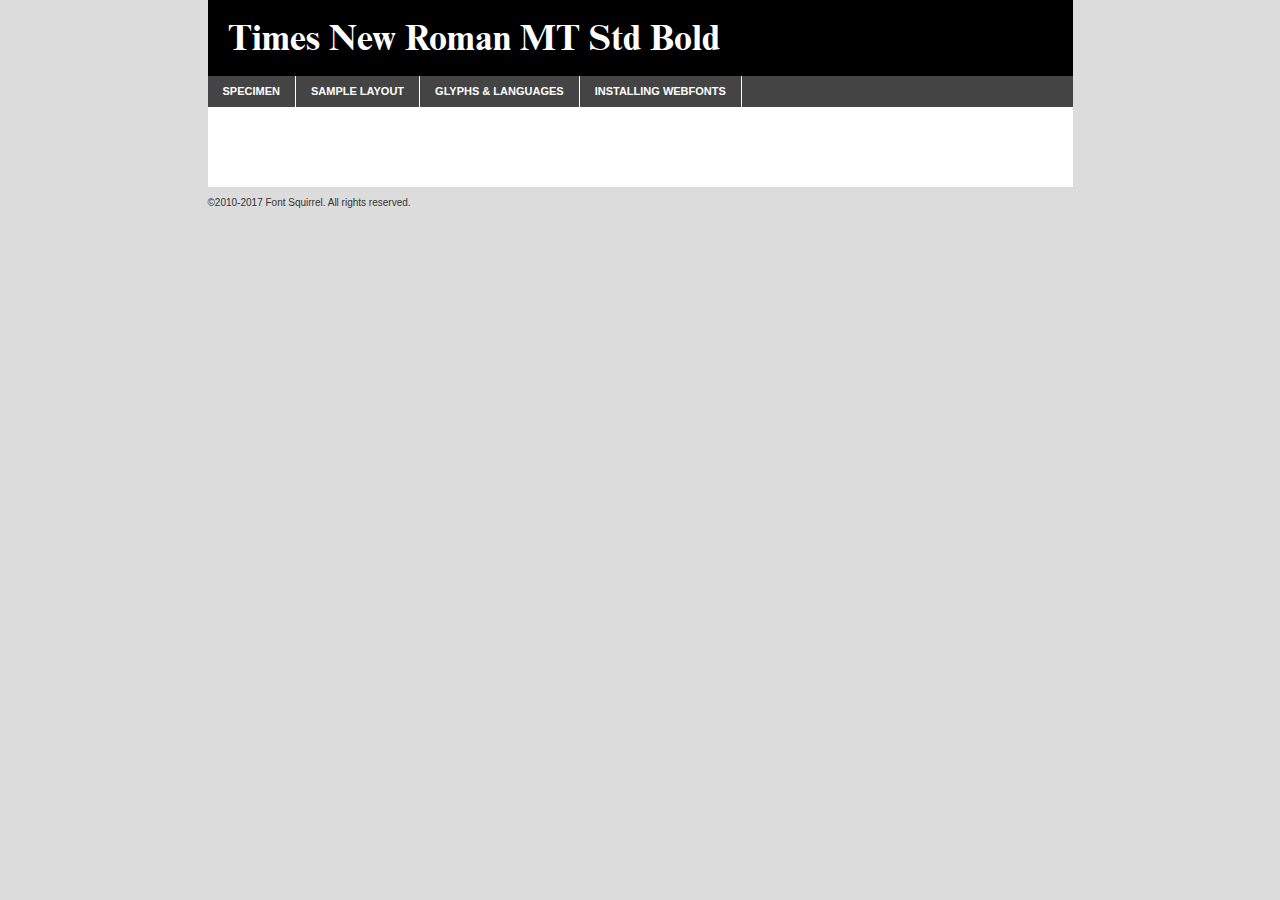
<file: fonts/timesnewromanmtstd-bold-demo.html>
<!DOCTYPE html PUBLIC "-//W3C//DTD XHTML 1.0 Transitional//EN"
        "http://www.w3.org/TR/xhtml1/DTD/xhtml1-transitional.dtd">

<html xmlns="http://www.w3.org/1999/xhtml" xml:lang="en" lang="en">
<head>
    <meta http-equiv="Content-Type" content="text/html; charset=utf-8"/>
    <script src="http://ajax.googleapis.com/ajax/libs/jquery/1.7.2/jquery.min.js" type="text/javascript" charset="utf-8"></script>
    <script type="text/javascript">
		(function($) {
			$.fn.easyTabs = function(option) {
				var param = jQuery.extend({ fadeSpeed: 'fast', defaultContent: 1, activeClass: 'active' }, option);
				$(this).each(function() {
					var thisId = '#' + this.id;
					if ( param.defaultContent == '' )
					{
						param.defaultContent = 1;
					}
					if ( typeof param.defaultContent == 'number' )
					{
						var defaultTab = $(thisId + ' .tabs li:eq(' + (param.defaultContent - 1) + ') a').attr('href').substr(1);
					}
					else
					{
						var defaultTab = param.defaultContent;
					}
					$(thisId + ' .tabs li a').each(function() {
						var tabToHide = $(this).attr('href').substr(1);
						$('#' + tabToHide).addClass('easytabs-tab-content');
					});
					hideAll();
					changeContent(defaultTab);

					function hideAll() {$(thisId + ' .easytabs-tab-content').hide();}

					function changeContent(tabId)
					{
						hideAll();
						$(thisId + ' .tabs li').removeClass(param.activeClass);
						$(thisId + ' .tabs li a[href=#' + tabId + ']').closest('li').addClass(param.activeClass);
						if ( param.fadeSpeed != 'none' )
						{
							$(thisId + ' #' + tabId).fadeIn(param.fadeSpeed);
						}
						else
						{
							$(thisId + ' #' + tabId).show();
						}
					}

					$(thisId + ' .tabs li').click(function() {
						var tabId = $(this).find('a').attr('href').substr(1);
						changeContent(tabId);
						return false;
					});
				});
			}
		})(jQuery);
    </script>
    <link rel="stylesheet" href="specimen_files/specimen_stylesheet.css" type="text/css" charset="utf-8"/>
    <link rel="stylesheet" href="stylesheet.css" type="text/css" charset="utf-8"/>

    <style type="text/css">
        		body {
			font-family: 'times_new_roman_mt_stdbold';
        		}

            </style>

    <title>Times New Roman MT Std Bold Specimen</title>


    <script type="text/javascript" charset="utf-8">
		$(document).ready(function() {
			$('#container').easyTabs({ defaultContent: 1 });
		});
    </script>
</head>

<body>
<div id="container">
    <div id="header">
		Times New Roman MT Std Bold    </div>
    <ul class="tabs">
        <li><a href="#specimen">Specimen</a></li>
        <li><a href="#layout">Sample Layout</a></li>
		        <li><a href="#glyphs">Glyphs &amp; Languages</a></li>
        <li><a href="#installing">Installing Webfonts</a></li>

    </ul>

    <div id="main_content">


        <div id="specimen">

            <div class="section">
                <div class="grid12 firstcol">
                    <div class="huge">AaBb</div>
                </div>
            </div>

            <div class="section">
                <div class="glyph_range">A&#x200B;B&#x200b;C&#x200b;D&#x200b;E&#x200b;F&#x200b;G&#x200b;H&#x200b;I&#x200b;J&#x200b;K&#x200b;L&#x200b;M&#x200b;N&#x200b;O&#x200b;P&#x200b;Q&#x200b;R&#x200b;S&#x200b;T&#x200b;U&#x200b;V&#x200b;W&#x200b;X&#x200b;Y&#x200b;Z&#x200b;a&#x200b;b&#x200b;c&#x200b;d&#x200b;e&#x200b;f&#x200b;g&#x200b;h&#x200b;i&#x200b;j&#x200b;k&#x200b;l&#x200b;m&#x200b;n&#x200b;o&#x200b;p&#x200b;q&#x200b;r&#x200b;s&#x200b;t&#x200b;u&#x200b;v&#x200b;w&#x200b;x&#x200b;y&#x200b;z&#x200b;1&#x200b;2&#x200b;3&#x200b;4&#x200b;5&#x200b;6&#x200b;7&#x200b;8&#x200b;9&#x200b;0&#x200b;&amp;&#x200b;.&#x200b;,&#x200b;?&#x200b;!&#x200b;&#64;&#x200b;(&#x200b;)&#x200b;#&#x200b;$&#x200b;%&#x200b;*&#x200b;+&#x200b;-&#x200b;=&#x200b;:&#x200b;;</div>
            </div>
            <div class="section">
                <div class="grid12 firstcol">
                    <table class="sample_table">
                        <tr>
                            <td>10</td>
                            <td class="size10">abcdefghijklmnopqrstuvwxyzABCDEFGHIJKLMNOPQRSTUVWXYZ0123456789abcdefghijklmnopqrstuvwxyzABCDEFGHIJKLMNOPQRSTUVWXYZ0123456789abcdefghijklmnopqrstuvwxyzABCDEFGHIJKLMNOPQRSTUVWXYZ</td>
                        </tr>
                        <tr>
                            <td>11</td>
                            <td class="size11">abcdefghijklmnopqrstuvwxyzABCDEFGHIJKLMNOPQRSTUVWXYZ0123456789abcdefghijklmnopqrstuvwxyzABCDEFGHIJKLMNOPQRSTUVWXYZ0123456789abcdefghijklmnopqrstuvwxyzABCDEFGHIJKLMNOPQRSTUVWXYZ</td>
                        </tr>
                        <tr>
                            <td>12</td>
                            <td class="size12">abcdefghijklmnopqrstuvwxyzABCDEFGHIJKLMNOPQRSTUVWXYZ0123456789abcdefghijklmnopqrstuvwxyzABCDEFGHIJKLMNOPQRSTUVWXYZ0123456789abcdefghijklmnopqrstuvwxyzABCDEFGHIJKLMNOPQRSTUVWXYZ</td>
                        </tr>
                        <tr>
                            <td>13</td>
                            <td class="size13">abcdefghijklmnopqrstuvwxyzABCDEFGHIJKLMNOPQRSTUVWXYZ0123456789abcdefghijklmnopqrstuvwxyzABCDEFGHIJKLMNOPQRSTUVWXYZ0123456789abcdefghijklmnopqrstuvwxyzABCDEFGHIJKLMNOPQRSTUVWXYZ</td>
                        </tr>
                        <tr>
                            <td>14</td>
                            <td class="size14">abcdefghijklmnopqrstuvwxyzABCDEFGHIJKLMNOPQRSTUVWXYZ0123456789abcdefghijklmnopqrstuvwxyzABCDEFGHIJKLMNOPQRSTUVWXYZ0123456789abcdefghijklmnopqrstuvwxyzABCDEFGHIJKLMNOPQRSTUVWXYZ</td>
                        </tr>
                        <tr>
                            <td>16</td>
                            <td class="size16">abcdefghijklmnopqrstuvwxyzABCDEFGHIJKLMNOPQRSTUVWXYZ0123456789abcdefghijklmnopqrstuvwxyzABCDEFGHIJKLMNOPQRSTUVWXYZ</td>
                        </tr>
                        <tr>
                            <td>18</td>
                            <td class="size18">abcdefghijklmnopqrstuvwxyzABCDEFGHIJKLMNOPQRSTUVWXYZ0123456789abcdefghijklmnopqrstuvwxyzABCDEFGHIJKLMNOPQRSTUVWXYZ</td>
                        </tr>
                        <tr>
                            <td>20</td>
                            <td class="size20">abcdefghijklmnopqrstuvwxyzABCDEFGHIJKLMNOPQRSTUVWXYZ0123456789abcdefghijklmnopqrstuvwxyzABCDEFGHIJKLMNOPQRSTUVWXYZ</td>
                        </tr>
                        <tr>
                            <td>24</td>
                            <td class="size24">abcdefghijklmnopqrstuvwxyzABCDEFGHIJKLMNOPQRSTUVWXYZ0123456789abcdefghijklmnopqrstuvwxyzABCDEFGHIJKLMNOPQRSTUVWXYZ</td>
                        </tr>
                        <tr>
                            <td>30</td>
                            <td class="size30">abcdefghijklmnopqrstuvwxyzABCDEFGHIJKLMNOPQRSTUVWXYZ0123456789abcdefghijklmnopqrstuvwxyzABCDEFGHIJKLMNOPQRSTUVWXYZ</td>
                        </tr>
                        <tr>
                            <td>36</td>
                            <td class="size36">abcdefghijklmnopqrstuvwxyzABCDEFGHIJKLMNOPQRSTUVWXYZ0123456789abcdefghijklmnopqrstuvwxyzABCDEFGHIJKLMNOPQRSTUVWXYZ</td>
                        </tr>
                        <tr>
                            <td>48</td>
                            <td class="size48">abcdefghijklmnopqrstuvwxyzABCDEFGHIJKLMNOPQRSTUVWXYZ0123456789abcdefghijklmnopqrstuvwxyzABCDEFGHIJKLMNOPQRSTUVWXYZ</td>
                        </tr>
                        <tr>
                            <td>60</td>
                            <td class="size60">abcdefghijklmnopqrstuvwxyzABCDEFGHIJKLMNOPQRSTUVWXYZ0123456789abcdefghijklmnopqrstuvwxyzABCDEFGHIJKLMNOPQRSTUVWXYZ</td>
                        </tr>
                        <tr>
                            <td>72</td>
                            <td class="size72">abcdefghijklmnopqrstuvwxyzABCDEFGHIJKLMNOPQRSTUVWXYZ0123456789abcdefghijklmnopqrstuvwxyzABCDEFGHIJKLMNOPQRSTUVWXYZ</td>
                        </tr>
                        <tr>
                            <td>90</td>
                            <td class="size90">abcdefghijklmnopqrstuvwxyzABCDEFGHIJKLMNOPQRSTUVWXYZ0123456789abcdefghijklmnopqrstuvwxyzABCDEFGHIJKLMNOPQRSTUVWXYZ</td>
                        </tr>
                    </table>

                </div>

            </div>


            <div class="section" id="bodycomparison">


                <div id="xheight">
                    <div class="fontbody">&#x25FC;&#x25FC;&#x25FC;&#x25FC;&#x25FC;&#x25FC;&#x25FC;&#x25FC;&#x25FC;&#x25FC;&#x25FC;&#x25FC;&#x25FC;&#x25FC;&#x25FC;&#x25FC;&#x25FC;&#x25FC;&#x25FC;&#x25FC;&#x25FC;&#x25FC;&#x25FC;&#x25FC;&#x25FC;&#x25FC;&#x25FC;&#x25FC;&#x25FC;&#x25FC;&#x25FC;&#x25FC;&#x25FC;&#x25FC;&#x25FC;&#x25FC;&#x25FC;&#x25FC;&#x25FC;&#x25FC;&#x25FC;&#x25FC;&#x25FC;&#x25FC;&#x25FC;&#x25FC;&#x25FC;&#x25FC;&#x25FC;&#x25FC;&#x25FC;&#x25FC;&#x25FC;&#x25FC;&#x25FC;&#x25FC;&#x25FC;&#x25FC;&#x25FC;&#x25FC;&#x25FC;&#x25FC;&#x25FC;&#x25FC;&#x25FC;&#x25FC;&#x25FC;&#x25FC;&#x25FC;&#x25FC;&#x25FC;&#x25FC;&#x25FC;&#x25FC;&#x25FC;&#x25FC;&#x25FC;&#x25FC;&#x25FC;&#x25FC;&#x25FC;&#x25FC;&#x25FC;&#x25FC;&#x25FC;&#x25FC;&#x25FC;&#x25FC;&#x25FC;&#x25FC;&#x25FC;&#x25FC;&#x25FC;&#x25FC;&#x25FC;&#x25FC;&#x25FC;&#x25FC;&#x25FC;body</div>
                    <div class="arialbody">body</div>
                    <div class="verdanabody">body</div>
                    <div class="georgiabody">body</div>
                </div>
                <div class="fontbody" style="z-index:1">
                    body<span>Times New Roman MT Std Bold</span>
                </div>
                <div class="arialbody" style="z-index:1">
                    body<span>Arial</span>
                </div>
                <div class="verdanabody" style="z-index:1">
                    body<span>Verdana</span>
                </div>
                <div class="georgiabody" style="z-index:1">
                    body<span>Georgia</span>
                </div>


            </div>


            <div class="section psample psample_row1" id="">

                <div class="grid2 firstcol">
                    <p class="size10"><span>10.</span>Aenean lacinia bibendum nulla sed consectetur. Fusce dapibus, tellus ac cursus commodo, tortor mauris condimentum nibh, ut fermentum massa justo sit amet risus. Nullam id dolor id nibh ultricies vehicula ut id elit. Cum sociis natoque penatibus et magnis dis parturient montes, nascetur ridiculus mus. Nulla vitae elit libero, a pharetra augue.</p>

                </div>
                <div class="grid3">
                    <p class="size11"><span>11.</span>Aenean lacinia bibendum nulla sed consectetur. Fusce dapibus, tellus ac cursus commodo, tortor mauris condimentum nibh, ut fermentum massa justo sit amet risus. Nullam id dolor id nibh ultricies vehicula ut id elit. Cum sociis natoque penatibus et magnis dis parturient montes, nascetur ridiculus mus. Nulla vitae elit libero, a pharetra augue.</p>

                </div>
                <div class="grid3">
                    <p class="size12"><span>12.</span>Aenean lacinia bibendum nulla sed consectetur. Fusce dapibus, tellus ac cursus commodo, tortor mauris condimentum nibh, ut fermentum massa justo sit amet risus. Nullam id dolor id nibh ultricies vehicula ut id elit. Cum sociis natoque penatibus et magnis dis parturient montes, nascetur ridiculus mus. Nulla vitae elit libero, a pharetra augue.</p>

                </div>
                <div class="grid4">
                    <p class="size13"><span>13.</span>Aenean lacinia bibendum nulla sed consectetur. Fusce dapibus, tellus ac cursus commodo, tortor mauris condimentum nibh, ut fermentum massa justo sit amet risus. Nullam id dolor id nibh ultricies vehicula ut id elit. Cum sociis natoque penatibus et magnis dis parturient montes, nascetur ridiculus mus. Nulla vitae elit libero, a pharetra augue.</p>

                </div>
                <div class="white_blend"></div>

            </div>
            <div class="section psample psample_row2" id="">
                <div class="grid3 firstcol">
                    <p class="size14"><span>14.</span>Aenean lacinia bibendum nulla sed consectetur. Fusce dapibus, tellus ac cursus commodo, tortor mauris condimentum nibh, ut fermentum massa justo sit amet risus. Nullam id dolor id nibh ultricies vehicula ut id elit. Cum sociis natoque penatibus et magnis dis parturient montes, nascetur ridiculus mus. Nulla vitae elit libero, a pharetra augue.</p>

                </div>
                <div class="grid4">
                    <p class="size16"><span>16.</span>Aenean lacinia bibendum nulla sed consectetur. Fusce dapibus, tellus ac cursus commodo, tortor mauris condimentum nibh, ut fermentum massa justo sit amet risus. Nullam id dolor id nibh ultricies vehicula ut id elit. Cum sociis natoque penatibus et magnis dis parturient montes, nascetur ridiculus mus. Nulla vitae elit libero, a pharetra augue.</p>

                </div>
                <div class="grid5">
                    <p class="size18"><span>18.</span>Aenean lacinia bibendum nulla sed consectetur. Fusce dapibus, tellus ac cursus commodo, tortor mauris condimentum nibh, ut fermentum massa justo sit amet risus. Nullam id dolor id nibh ultricies vehicula ut id elit. Cum sociis natoque penatibus et magnis dis parturient montes, nascetur ridiculus mus. Nulla vitae elit libero, a pharetra augue.</p>

                </div>

                <div class="white_blend"></div>

            </div>

            <div class="section psample psample_row3" id="">
                <div class="grid5 firstcol">
                    <p class="size20"><span>20.</span>Aenean lacinia bibendum nulla sed consectetur. Fusce dapibus, tellus ac cursus commodo, tortor mauris condimentum nibh, ut fermentum massa justo sit amet risus. Nullam id dolor id nibh ultricies vehicula ut id elit. Cum sociis natoque penatibus et magnis dis parturient montes, nascetur ridiculus mus. Nulla vitae elit libero, a pharetra augue.</p>
                </div>
                <div class="grid7">
                    <p class="size24"><span>24.</span>Aenean lacinia bibendum nulla sed consectetur. Fusce dapibus, tellus ac cursus commodo, tortor mauris condimentum nibh, ut fermentum massa justo sit amet risus. Nullam id dolor id nibh ultricies vehicula ut id elit. Cum sociis natoque penatibus et magnis dis parturient montes, nascetur ridiculus mus. Nulla vitae elit libero, a pharetra augue.</p>
                </div>

                <div class="white_blend"></div>

            </div>

            <div class="section psample psample_row4" id="">
                <div class="grid12 firstcol">
                    <p class="size30"><span>30.</span>Aenean lacinia bibendum nulla sed consectetur. Fusce dapibus, tellus ac cursus commodo, tortor mauris condimentum nibh, ut fermentum massa justo sit amet risus. Nullam id dolor id nibh ultricies vehicula ut id elit. Cum sociis natoque penatibus et magnis dis parturient montes, nascetur ridiculus mus. Nulla vitae elit libero, a pharetra augue.</p>
                </div>
                <div class="white_blend"></div>

            </div>


            <div class="section psample psample_row1 fullreverse">
                <div class="grid2 firstcol">
                    <p class="size10"><span>10.</span>Aenean lacinia bibendum nulla sed consectetur. Fusce dapibus, tellus ac cursus commodo, tortor mauris condimentum nibh, ut fermentum massa justo sit amet risus. Nullam id dolor id nibh ultricies vehicula ut id elit. Cum sociis natoque penatibus et magnis dis parturient montes, nascetur ridiculus mus. Nulla vitae elit libero, a pharetra augue.</p>

                </div>
                <div class="grid3">
                    <p class="size11"><span>11.</span>Aenean lacinia bibendum nulla sed consectetur. Fusce dapibus, tellus ac cursus commodo, tortor mauris condimentum nibh, ut fermentum massa justo sit amet risus. Nullam id dolor id nibh ultricies vehicula ut id elit. Cum sociis natoque penatibus et magnis dis parturient montes, nascetur ridiculus mus. Nulla vitae elit libero, a pharetra augue.</p>

                </div>
                <div class="grid3">
                    <p class="size12"><span>12.</span>Aenean lacinia bibendum nulla sed consectetur. Fusce dapibus, tellus ac cursus commodo, tortor mauris condimentum nibh, ut fermentum massa justo sit amet risus. Nullam id dolor id nibh ultricies vehicula ut id elit. Cum sociis natoque penatibus et magnis dis parturient montes, nascetur ridiculus mus. Nulla vitae elit libero, a pharetra augue.</p>

                </div>
                <div class="grid4">
                    <p class="size13"><span>13.</span>Aenean lacinia bibendum nulla sed consectetur. Fusce dapibus, tellus ac cursus commodo, tortor mauris condimentum nibh, ut fermentum massa justo sit amet risus. Nullam id dolor id nibh ultricies vehicula ut id elit. Cum sociis natoque penatibus et magnis dis parturient montes, nascetur ridiculus mus. Nulla vitae elit libero, a pharetra augue.</p>

                </div>
                <div class="black_blend"></div>

            </div>

            <div class="section psample psample_row2 fullreverse">
                <div class="grid3 firstcol">
                    <p class="size14"><span>14.</span>Aenean lacinia bibendum nulla sed consectetur. Fusce dapibus, tellus ac cursus commodo, tortor mauris condimentum nibh, ut fermentum massa justo sit amet risus. Nullam id dolor id nibh ultricies vehicula ut id elit. Cum sociis natoque penatibus et magnis dis parturient montes, nascetur ridiculus mus. Nulla vitae elit libero, a pharetra augue.</p>

                </div>
                <div class="grid4">
                    <p class="size16"><span>16.</span>Aenean lacinia bibendum nulla sed consectetur. Fusce dapibus, tellus ac cursus commodo, tortor mauris condimentum nibh, ut fermentum massa justo sit amet risus. Nullam id dolor id nibh ultricies vehicula ut id elit. Cum sociis natoque penatibus et magnis dis parturient montes, nascetur ridiculus mus. Nulla vitae elit libero, a pharetra augue.</p>

                </div>
                <div class="grid5">
                    <p class="size18"><span>18.</span>Aenean lacinia bibendum nulla sed consectetur. Fusce dapibus, tellus ac cursus commodo, tortor mauris condimentum nibh, ut fermentum massa justo sit amet risus. Nullam id dolor id nibh ultricies vehicula ut id elit. Cum sociis natoque penatibus et magnis dis parturient montes, nascetur ridiculus mus. Nulla vitae elit libero, a pharetra augue.</p>

                </div>
                <div class="black_blend"></div>

            </div>

            <div class="section psample fullreverse psample_row3" id="">
                <div class="grid5 firstcol">
                    <p class="size20"><span>20.</span>Aenean lacinia bibendum nulla sed consectetur. Fusce dapibus, tellus ac cursus commodo, tortor mauris condimentum nibh, ut fermentum massa justo sit amet risus. Nullam id dolor id nibh ultricies vehicula ut id elit. Cum sociis natoque penatibus et magnis dis parturient montes, nascetur ridiculus mus. Nulla vitae elit libero, a pharetra augue.</p>
                </div>
                <div class="grid7">
                    <p class="size24"><span>24.</span>Aenean lacinia bibendum nulla sed consectetur. Fusce dapibus, tellus ac cursus commodo, tortor mauris condimentum nibh, ut fermentum massa justo sit amet risus. Nullam id dolor id nibh ultricies vehicula ut id elit. Cum sociis natoque penatibus et magnis dis parturient montes, nascetur ridiculus mus. Nulla vitae elit libero, a pharetra augue.</p>
                </div>

                <div class="black_blend"></div>

            </div>

            <div class="section psample fullreverse psample_row4" id="" style="border-bottom: 20px #000 solid;">
                <div class="grid12 firstcol">
                    <p class="size30"><span>30.</span>Aenean lacinia bibendum nulla sed consectetur. Fusce dapibus, tellus ac cursus commodo, tortor mauris condimentum nibh, ut fermentum massa justo sit amet risus. Nullam id dolor id nibh ultricies vehicula ut id elit. Cum sociis natoque penatibus et magnis dis parturient montes, nascetur ridiculus mus. Nulla vitae elit libero, a pharetra augue.</p>
                </div>
                <div class="black_blend"></div>

            </div>


        </div>

        <div id="layout">

            <div class="section">

                <div class="grid12 firstcol">
                    <h1>Lorem Ipsum Dolor</h1>
                    <h2>Etiam porta sem malesuada magna mollis euismod</h2>

                    <p class="byline">By <a href="#link">Aenean Lacinia</a></p>
                </div>
            </div>
            <div class="section">
                <div class="grid8 firstcol">
                    <p class="large">Donec sed odio dui. Morbi leo risus, porta ac consectetur ac, vestibulum at eros. Fusce dapibus, tellus ac cursus commodo, tortor mauris condimentum nibh, ut fermentum massa justo sit amet risus. </p>


                    <h3>Pellentesque ornare sem</h3>

                    <p>Maecenas sed diam eget risus varius blandit sit amet non magna. Maecenas faucibus mollis interdum. Donec ullamcorper nulla non metus auctor fringilla. Nullam id dolor id nibh ultricies vehicula ut id elit. Nullam id dolor id nibh ultricies vehicula ut id elit. </p>

                    <p>Aenean eu leo quam. Pellentesque ornare sem lacinia quam venenatis vestibulum. Lorem ipsum dolor sit amet, consectetur adipiscing elit. Cum sociis natoque penatibus et magnis dis parturient montes, nascetur ridiculus mus. </p>

                    <p>Nulla vitae elit libero, a pharetra augue. Praesent commodo cursus magna, vel scelerisque nisl consectetur et. Aenean lacinia bibendum nulla sed consectetur. </p>

                    <p>Nullam quis risus eget urna mollis ornare vel eu leo. Nullam quis risus eget urna mollis ornare vel eu leo. Maecenas sed diam eget risus varius blandit sit amet non magna. Donec ullamcorper nulla non metus auctor fringilla. </p>

                    <h3>Cras mattis consectetur</h3>

                    <p>Aenean eu leo quam. Pellentesque ornare sem lacinia quam venenatis vestibulum. Aenean lacinia bibendum nulla sed consectetur. Integer posuere erat a ante venenatis dapibus posuere velit aliquet. Cras mattis consectetur purus sit amet fermentum. </p>

                    <p>Nullam id dolor id nibh ultricies vehicula ut id elit. Nullam quis risus eget urna mollis ornare vel eu leo. Cras mattis consectetur purus sit amet fermentum.</p>
                </div>

                <div class="grid4 sidebar">

                    <div class="box reverse">
                        <p class="last">Nullam quis risus eget urna mollis ornare vel eu leo. Donec ullamcorper nulla non metus auctor fringilla. Cras mattis consectetur purus sit amet fermentum. Sed posuere consectetur est at lobortis. Lorem ipsum dolor sit amet, consectetur adipiscing elit. </p>
                    </div>

                    <p class="caption">Maecenas sed diam eget risus varius.</p>

                    <p>Vestibulum id ligula porta felis euismod semper. Integer posuere erat a ante venenatis dapibus posuere velit aliquet. Vestibulum id ligula porta felis euismod semper. Sed posuere consectetur est at lobortis. Maecenas sed diam eget risus varius blandit sit amet non magna. Fusce dapibus, tellus ac cursus commodo, tortor mauris condimentum nibh, ut fermentum massa justo sit amet risus. </p>


                    <p>Duis mollis, est non commodo luctus, nisi erat porttitor ligula, eget lacinia odio sem nec elit. Aenean lacinia bibendum nulla sed consectetur. Vivamus sagittis lacus vel augue laoreet rutrum faucibus dolor auctor. Aenean lacinia bibendum nulla sed consectetur. Nullam quis risus eget urna mollis ornare vel eu leo. </p>

                    <p>Praesent commodo cursus magna, vel scelerisque nisl consectetur et. Donec ullamcorper nulla non metus auctor fringilla. Maecenas faucibus mollis interdum. Fusce dapibus, tellus ac cursus commodo, tortor mauris condimentum nibh, ut fermentum massa justo sit amet risus. </p>

                </div>
            </div>

        </div>


		

        <div id="glyphs">
            <div class="section">
                <div class="grid12 firstcol">

                    <h1>Language Support</h1>
                    <p>The subset of Times New Roman MT Std Bold in this kit supports the following languages:<br/>

						Albanian, Basque, Breton, Chamorro, Danish, Dutch, English, Faroese, Finnish, French, Frisian, Galician, German, Icelandic, Italian, Malagasy, Norwegian, Portuguese, Spanish, Alsatian, Aragonese, Arapaho, Arrernte, Asturian, Aymara, Bislama, Cebuano, Corsican, Fijian, French_creole, Genoese, Gilbertese, Greenlandic, Haitian_creole, Hiligaynon, Hmong, Hopi, Ibanag, Iloko_ilokano, Indonesian, Interglossa_glosa, Interlingua, Irish_gaelic, Jerriais, Lojban, Lombard, Luxembourgeois, Manx, Mohawk, Norfolk_pitcairnese, Occitan, Oromo, Pangasinan, Papiamento, Piedmontese, Potawatomi, Rhaeto-romance, Romansh, Rotokas, Sami_lule, Samoan, Sardinian, Scots_gaelic, Seychelles_creole, Shona, Sicilian, Somali, Southern_ndebele, Swahili, Swati_swazi, Tagalog_filipino_pilipino, Tetum, Tok_pisin, Uyghur_latinized, Volapuk, Walloon, Warlpiri, Xhosa, Yapese, Zulu, Latinbasic, Ubasic, Demo                    </p>
                    <h1>Glyph Chart</h1>
                    <p>The subset of Times New Roman MT Std Bold in this kit includes all the glyphs listed below. Unicode entities are included above each glyph to help you insert individual characters into your layout.</p>
                    <div id="glyph_chart">

																				                                <div><p>&amp;#32;</p>&#32;</div>
																				                                <div><p>&amp;#33;</p>&#33;</div>
																				                                <div><p>&amp;#34;</p>&#34;</div>
																				                                <div><p>&amp;#35;</p>&#35;</div>
																				                                <div><p>&amp;#36;</p>&#36;</div>
																				                                <div><p>&amp;#37;</p>&#37;</div>
																				                                <div><p>&amp;#38;</p>&#38;</div>
																				                                <div><p>&amp;#39;</p>&#39;</div>
																				                                <div><p>&amp;#40;</p>&#40;</div>
																				                                <div><p>&amp;#41;</p>&#41;</div>
																				                                <div><p>&amp;#42;</p>&#42;</div>
																				                                <div><p>&amp;#43;</p>&#43;</div>
																				                                <div><p>&amp;#44;</p>&#44;</div>
																				                                <div><p>&amp;#45;</p>&#45;</div>
																				                                <div><p>&amp;#46;</p>&#46;</div>
																				                                <div><p>&amp;#47;</p>&#47;</div>
																				                                <div><p>&amp;#48;</p>&#48;</div>
																				                                <div><p>&amp;#49;</p>&#49;</div>
																				                                <div><p>&amp;#50;</p>&#50;</div>
																				                                <div><p>&amp;#51;</p>&#51;</div>
																				                                <div><p>&amp;#52;</p>&#52;</div>
																				                                <div><p>&amp;#53;</p>&#53;</div>
																				                                <div><p>&amp;#54;</p>&#54;</div>
																				                                <div><p>&amp;#55;</p>&#55;</div>
																				                                <div><p>&amp;#56;</p>&#56;</div>
																				                                <div><p>&amp;#57;</p>&#57;</div>
																				                                <div><p>&amp;#58;</p>&#58;</div>
																				                                <div><p>&amp;#59;</p>&#59;</div>
																				                                <div><p>&amp;#60;</p>&#60;</div>
																				                                <div><p>&amp;#61;</p>&#61;</div>
																				                                <div><p>&amp;#62;</p>&#62;</div>
																				                                <div><p>&amp;#63;</p>&#63;</div>
																				                                <div><p>&amp;#64;</p>&#64;</div>
																				                                <div><p>&amp;#65;</p>&#65;</div>
																				                                <div><p>&amp;#66;</p>&#66;</div>
																				                                <div><p>&amp;#67;</p>&#67;</div>
																				                                <div><p>&amp;#68;</p>&#68;</div>
																				                                <div><p>&amp;#69;</p>&#69;</div>
																				                                <div><p>&amp;#70;</p>&#70;</div>
																				                                <div><p>&amp;#71;</p>&#71;</div>
																				                                <div><p>&amp;#72;</p>&#72;</div>
																				                                <div><p>&amp;#73;</p>&#73;</div>
																				                                <div><p>&amp;#74;</p>&#74;</div>
																				                                <div><p>&amp;#75;</p>&#75;</div>
																				                                <div><p>&amp;#76;</p>&#76;</div>
																				                                <div><p>&amp;#77;</p>&#77;</div>
																				                                <div><p>&amp;#78;</p>&#78;</div>
																				                                <div><p>&amp;#79;</p>&#79;</div>
																				                                <div><p>&amp;#80;</p>&#80;</div>
																				                                <div><p>&amp;#81;</p>&#81;</div>
																				                                <div><p>&amp;#82;</p>&#82;</div>
																				                                <div><p>&amp;#83;</p>&#83;</div>
																				                                <div><p>&amp;#84;</p>&#84;</div>
																				                                <div><p>&amp;#85;</p>&#85;</div>
																				                                <div><p>&amp;#86;</p>&#86;</div>
																				                                <div><p>&amp;#87;</p>&#87;</div>
																				                                <div><p>&amp;#88;</p>&#88;</div>
																				                                <div><p>&amp;#89;</p>&#89;</div>
																				                                <div><p>&amp;#90;</p>&#90;</div>
																				                                <div><p>&amp;#91;</p>&#91;</div>
																				                                <div><p>&amp;#92;</p>&#92;</div>
																				                                <div><p>&amp;#93;</p>&#93;</div>
																				                                <div><p>&amp;#94;</p>&#94;</div>
																				                                <div><p>&amp;#95;</p>&#95;</div>
																				                                <div><p>&amp;#96;</p>&#96;</div>
																				                                <div><p>&amp;#97;</p>&#97;</div>
																				                                <div><p>&amp;#98;</p>&#98;</div>
																				                                <div><p>&amp;#99;</p>&#99;</div>
																				                                <div><p>&amp;#100;</p>&#100;</div>
																				                                <div><p>&amp;#101;</p>&#101;</div>
																				                                <div><p>&amp;#102;</p>&#102;</div>
																				                                <div><p>&amp;#103;</p>&#103;</div>
																				                                <div><p>&amp;#104;</p>&#104;</div>
																				                                <div><p>&amp;#105;</p>&#105;</div>
																				                                <div><p>&amp;#106;</p>&#106;</div>
																				                                <div><p>&amp;#107;</p>&#107;</div>
																				                                <div><p>&amp;#108;</p>&#108;</div>
																				                                <div><p>&amp;#109;</p>&#109;</div>
																				                                <div><p>&amp;#110;</p>&#110;</div>
																				                                <div><p>&amp;#111;</p>&#111;</div>
																				                                <div><p>&amp;#112;</p>&#112;</div>
																				                                <div><p>&amp;#113;</p>&#113;</div>
																				                                <div><p>&amp;#114;</p>&#114;</div>
																				                                <div><p>&amp;#115;</p>&#115;</div>
																				                                <div><p>&amp;#116;</p>&#116;</div>
																				                                <div><p>&amp;#117;</p>&#117;</div>
																				                                <div><p>&amp;#118;</p>&#118;</div>
																				                                <div><p>&amp;#119;</p>&#119;</div>
																				                                <div><p>&amp;#120;</p>&#120;</div>
																				                                <div><p>&amp;#121;</p>&#121;</div>
																				                                <div><p>&amp;#122;</p>&#122;</div>
																				                                <div><p>&amp;#123;</p>&#123;</div>
																				                                <div><p>&amp;#124;</p>&#124;</div>
																				                                <div><p>&amp;#125;</p>&#125;</div>
																				                                <div><p>&amp;#126;</p>&#126;</div>
																				                                <div><p>&amp;#160;</p>&#160;</div>
																				                                <div><p>&amp;#161;</p>&#161;</div>
																				                                <div><p>&amp;#162;</p>&#162;</div>
																				                                <div><p>&amp;#163;</p>&#163;</div>
																				                                <div><p>&amp;#164;</p>&#164;</div>
																				                                <div><p>&amp;#165;</p>&#165;</div>
																				                                <div><p>&amp;#166;</p>&#166;</div>
																				                                <div><p>&amp;#167;</p>&#167;</div>
																				                                <div><p>&amp;#168;</p>&#168;</div>
																				                                <div><p>&amp;#169;</p>&#169;</div>
																				                                <div><p>&amp;#170;</p>&#170;</div>
																				                                <div><p>&amp;#171;</p>&#171;</div>
																				                                <div><p>&amp;#172;</p>&#172;</div>
																				                                <div><p>&amp;#173;</p>&#173;</div>
																				                                <div><p>&amp;#174;</p>&#174;</div>
																				                                <div><p>&amp;#175;</p>&#175;</div>
																				                                <div><p>&amp;#176;</p>&#176;</div>
																				                                <div><p>&amp;#177;</p>&#177;</div>
																				                                <div><p>&amp;#178;</p>&#178;</div>
																				                                <div><p>&amp;#179;</p>&#179;</div>
																				                                <div><p>&amp;#180;</p>&#180;</div>
																				                                <div><p>&amp;#181;</p>&#181;</div>
																				                                <div><p>&amp;#182;</p>&#182;</div>
																				                                <div><p>&amp;#183;</p>&#183;</div>
																				                                <div><p>&amp;#184;</p>&#184;</div>
																				                                <div><p>&amp;#185;</p>&#185;</div>
																				                                <div><p>&amp;#186;</p>&#186;</div>
																				                                <div><p>&amp;#187;</p>&#187;</div>
																				                                <div><p>&amp;#188;</p>&#188;</div>
																				                                <div><p>&amp;#189;</p>&#189;</div>
																				                                <div><p>&amp;#190;</p>&#190;</div>
																				                                <div><p>&amp;#191;</p>&#191;</div>
																				                                <div><p>&amp;#192;</p>&#192;</div>
																				                                <div><p>&amp;#193;</p>&#193;</div>
																				                                <div><p>&amp;#194;</p>&#194;</div>
																				                                <div><p>&amp;#195;</p>&#195;</div>
																				                                <div><p>&amp;#196;</p>&#196;</div>
																				                                <div><p>&amp;#197;</p>&#197;</div>
																				                                <div><p>&amp;#198;</p>&#198;</div>
																				                                <div><p>&amp;#199;</p>&#199;</div>
																				                                <div><p>&amp;#200;</p>&#200;</div>
																				                                <div><p>&amp;#201;</p>&#201;</div>
																				                                <div><p>&amp;#202;</p>&#202;</div>
																				                                <div><p>&amp;#203;</p>&#203;</div>
																				                                <div><p>&amp;#204;</p>&#204;</div>
																				                                <div><p>&amp;#205;</p>&#205;</div>
																				                                <div><p>&amp;#206;</p>&#206;</div>
																				                                <div><p>&amp;#207;</p>&#207;</div>
																				                                <div><p>&amp;#208;</p>&#208;</div>
																				                                <div><p>&amp;#209;</p>&#209;</div>
																				                                <div><p>&amp;#210;</p>&#210;</div>
																				                                <div><p>&amp;#211;</p>&#211;</div>
																				                                <div><p>&amp;#212;</p>&#212;</div>
																				                                <div><p>&amp;#213;</p>&#213;</div>
																				                                <div><p>&amp;#214;</p>&#214;</div>
																				                                <div><p>&amp;#215;</p>&#215;</div>
																				                                <div><p>&amp;#216;</p>&#216;</div>
																				                                <div><p>&amp;#217;</p>&#217;</div>
																				                                <div><p>&amp;#218;</p>&#218;</div>
																				                                <div><p>&amp;#219;</p>&#219;</div>
																				                                <div><p>&amp;#220;</p>&#220;</div>
																				                                <div><p>&amp;#221;</p>&#221;</div>
																				                                <div><p>&amp;#222;</p>&#222;</div>
																				                                <div><p>&amp;#223;</p>&#223;</div>
																				                                <div><p>&amp;#224;</p>&#224;</div>
																				                                <div><p>&amp;#225;</p>&#225;</div>
																				                                <div><p>&amp;#226;</p>&#226;</div>
																				                                <div><p>&amp;#227;</p>&#227;</div>
																				                                <div><p>&amp;#228;</p>&#228;</div>
																				                                <div><p>&amp;#229;</p>&#229;</div>
																				                                <div><p>&amp;#230;</p>&#230;</div>
																				                                <div><p>&amp;#231;</p>&#231;</div>
																				                                <div><p>&amp;#232;</p>&#232;</div>
																				                                <div><p>&amp;#233;</p>&#233;</div>
																				                                <div><p>&amp;#234;</p>&#234;</div>
																				                                <div><p>&amp;#235;</p>&#235;</div>
																				                                <div><p>&amp;#236;</p>&#236;</div>
																				                                <div><p>&amp;#237;</p>&#237;</div>
																				                                <div><p>&amp;#238;</p>&#238;</div>
																				                                <div><p>&amp;#239;</p>&#239;</div>
																				                                <div><p>&amp;#240;</p>&#240;</div>
																				                                <div><p>&amp;#241;</p>&#241;</div>
																				                                <div><p>&amp;#242;</p>&#242;</div>
																				                                <div><p>&amp;#243;</p>&#243;</div>
																				                                <div><p>&amp;#244;</p>&#244;</div>
																				                                <div><p>&amp;#245;</p>&#245;</div>
																				                                <div><p>&amp;#246;</p>&#246;</div>
																				                                <div><p>&amp;#247;</p>&#247;</div>
																				                                <div><p>&amp;#248;</p>&#248;</div>
																				                                <div><p>&amp;#249;</p>&#249;</div>
																				                                <div><p>&amp;#250;</p>&#250;</div>
																				                                <div><p>&amp;#251;</p>&#251;</div>
																				                                <div><p>&amp;#252;</p>&#252;</div>
																				                                <div><p>&amp;#253;</p>&#253;</div>
																				                                <div><p>&amp;#254;</p>&#254;</div>
																				                                <div><p>&amp;#255;</p>&#255;</div>
																				                                <div><p>&amp;#338;</p>&#338;</div>
																				                                <div><p>&amp;#339;</p>&#339;</div>
																				                                <div><p>&amp;#376;</p>&#376;</div>
																				                                <div><p>&amp;#710;</p>&#710;</div>
																				                                <div><p>&amp;#732;</p>&#732;</div>
																				                                <div><p>&amp;#8192;</p>&#8192;</div>
																				                                <div><p>&amp;#8193;</p>&#8193;</div>
																				                                <div><p>&amp;#8194;</p>&#8194;</div>
																				                                <div><p>&amp;#8195;</p>&#8195;</div>
																				                                <div><p>&amp;#8196;</p>&#8196;</div>
																				                                <div><p>&amp;#8197;</p>&#8197;</div>
																				                                <div><p>&amp;#8198;</p>&#8198;</div>
																				                                <div><p>&amp;#8199;</p>&#8199;</div>
																				                                <div><p>&amp;#8200;</p>&#8200;</div>
																				                                <div><p>&amp;#8201;</p>&#8201;</div>
																				                                <div><p>&amp;#8202;</p>&#8202;</div>
																				                                <div><p>&amp;#8208;</p>&#8208;</div>
																				                                <div><p>&amp;#8209;</p>&#8209;</div>
																				                                <div><p>&amp;#8210;</p>&#8210;</div>
																				                                <div><p>&amp;#8211;</p>&#8211;</div>
																				                                <div><p>&amp;#8212;</p>&#8212;</div>
																				                                <div><p>&amp;#8216;</p>&#8216;</div>
																				                                <div><p>&amp;#8217;</p>&#8217;</div>
																				                                <div><p>&amp;#8218;</p>&#8218;</div>
																				                                <div><p>&amp;#8220;</p>&#8220;</div>
																				                                <div><p>&amp;#8221;</p>&#8221;</div>
																				                                <div><p>&amp;#8222;</p>&#8222;</div>
																				                                <div><p>&amp;#8226;</p>&#8226;</div>
																				                                <div><p>&amp;#8230;</p>&#8230;</div>
																				                                <div><p>&amp;#8239;</p>&#8239;</div>
																				                                <div><p>&amp;#8249;</p>&#8249;</div>
																				                                <div><p>&amp;#8250;</p>&#8250;</div>
																				                                <div><p>&amp;#8287;</p>&#8287;</div>
																				                                <div><p>&amp;#8364;</p>&#8364;</div>
																				                                <div><p>&amp;#8482;</p>&#8482;</div>
																				                                <div><p>&amp;#9724;</p>&#9724;</div>
																				                                <div><p>&amp;#64257;</p>&#64257;</div>
																				                                <div><p>&amp;#64258;</p>&#64258;</div>
																																																										                    </div>
                </div>


            </div>
        </div>


        <div id="specs">

        </div>

        <div id="installing">
            <div class="section">
                <div class="grid7 firstcol">
                    <h1>Installing Webfonts</h1>

                    <p>Webfonts are supported by all major browser platforms but not all in the same way. There are currently four different font formats that must be included in order to target all browsers. This includes TTF, WOFF, EOT and SVG.</p>

                    <h2>1. Upload your webfonts</h2>
                    <p>You must upload your webfont kit to your website. They should be in or near the same directory as your CSS files.</p>

                    <h2>2. Include the webfont stylesheet</h2>
                    <p>A special CSS @font-face declaration helps the various browsers select the appropriate font it needs without causing you a bunch of headaches. Learn more about this syntax by reading the <a href="https://www.fontspring.com/blog/further-hardening-of-the-bulletproof-syntax">Fontspring blog post</a> about it. The code for it is as follows:</p>


                    <code>
                        @font-face{
                        font-family: 'MyWebFont';
                        src: url('WebFont.eot');
                        src: url('WebFont.eot?#iefix') format('embedded-opentype'),
                        url('WebFont.woff') format('woff'),
                        url('WebFont.ttf') format('truetype'),
                        url('WebFont.svg#webfont') format('svg');
                        }
                    </code>

                    <p>We've already gone ahead and generated the code for you. All you have to do is link to the stylesheet in your HTML, like this:</p>
                    <code>&lt;link rel=&quot;stylesheet&quot; href=&quot;stylesheet.css&quot; type=&quot;text/css&quot; charset=&quot;utf-8&quot; /&gt;</code>

                    <h2>3. Modify your own stylesheet</h2>
                    <p>To take advantage of your new fonts, you must tell your stylesheet to use them. Look at the original @font-face declaration above and find the property called "font-family." The name linked there will be what you use to reference the font. Prepend that webfont name to the font stack in the "font-family" property, inside the selector you want to change. For example:</p>
                    <code>p { font-family: 'WebFont', Arial, sans-serif; }</code>

                    <h2>4. Test</h2>
                    <p>Getting webfonts to work cross-browser <em>can</em> be tricky. Use the information in the sidebar to help you if you find that fonts aren't loading in a particular browser.</p>
                </div>

                <div class="grid5 sidebar">
                    <div class="box">
                        <h2>Troubleshooting<br/>Font-Face Problems</h2>
                        <p>Having trouble getting your webfonts to load in your new website? Here are some tips to sort out what might be the problem.</p>

                        <h3>Fonts not showing in any browser</h3>

                        <p>This sounds like you need to work on the plumbing. You either did not upload the fonts to the correct directory, or you did not link the fonts properly in the CSS. If you've confirmed that all this is correct and you still have a problem, take a look at your .htaccess file and see if requests are getting intercepted.</p>

                        <h3>Fonts not loading in iPhone or iPad</h3>

                        <p>The most common problem here is that you are serving the fonts from an IIS server. IIS refuses to serve files that have unknown MIME types. If that is the case, you must set the MIME type for SVG to "image/svg+xml" in the server settings. Follow these instructions from Microsoft if you need help.</p>

                        <h3>Fonts not loading in Firefox</h3>

                        <p>The primary reason for this failure? You are still using a version Firefox older than 3.5. So upgrade already! If that isn't it, then you are very likely serving fonts from a different domain. Firefox requires that all font assets be served from the same domain. Lastly it is possible that you need to add WOFF to your list of MIME types (if you are serving via IIS.)</p>

                        <h3>Fonts not loading in IE</h3>

                        <p>Are you looking at Internet Explorer on an actual Windows machine or are you cheating by using a service like Adobe BrowserLab? Many of these screenshot services do not render @font-face for IE. Best to test it on a real machine.</p>

                        <h3>Fonts not loading in IE9</h3>

                        <p>IE9, like Firefox, requires that fonts be served from the same domain as the website. Make sure that is the case.</p>
                    </div>
                </div>
            </div>

        </div>

    </div>
    <div id="footer">
        <p>&copy;2010-2017 Font Squirrel. All rights reserved.</p>
    </div>
</div>
</body>
</html>
</file>
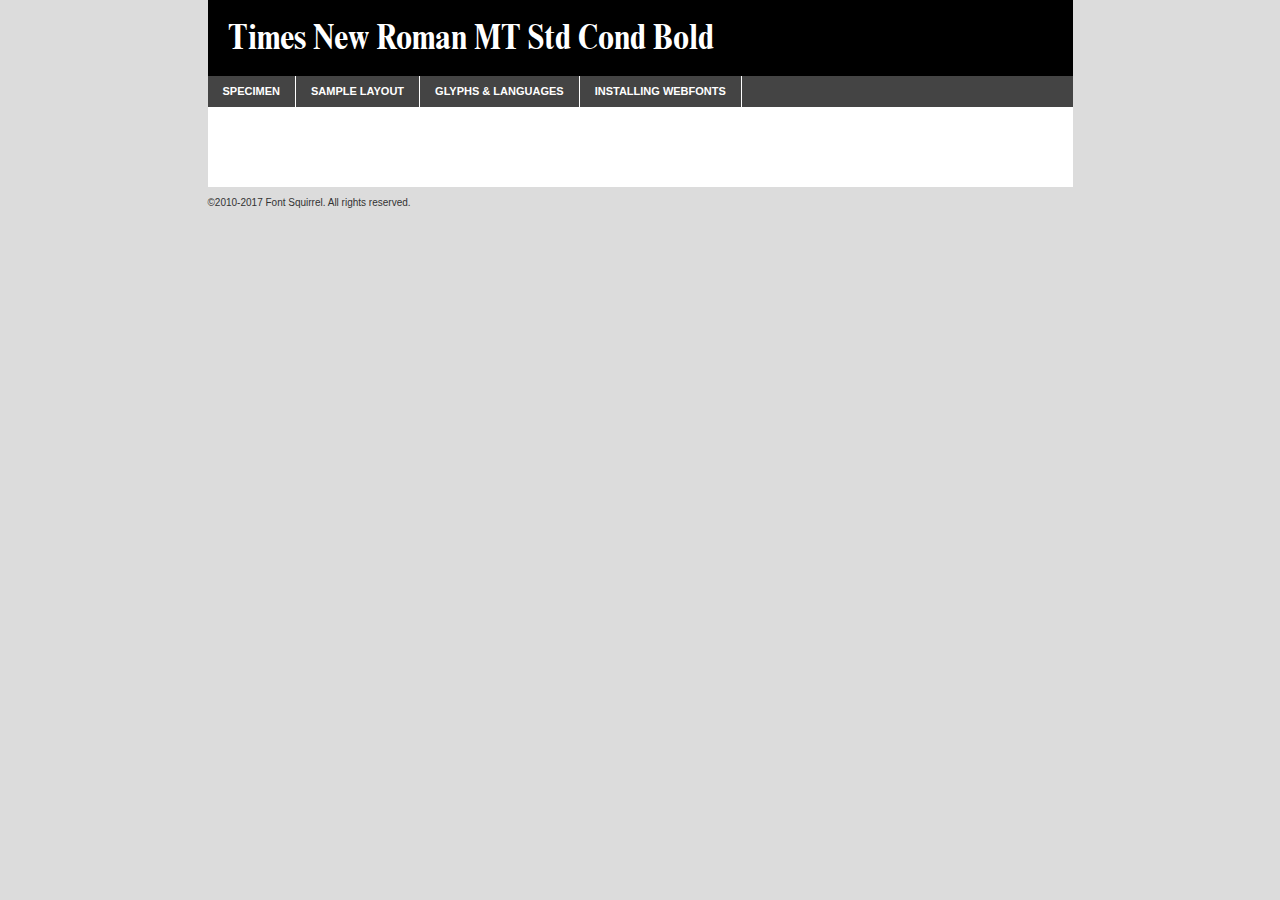
<file: fonts/timesnewromanmtstd-boldcond-demo.html>
<!DOCTYPE html PUBLIC "-//W3C//DTD XHTML 1.0 Transitional//EN"
        "http://www.w3.org/TR/xhtml1/DTD/xhtml1-transitional.dtd">

<html xmlns="http://www.w3.org/1999/xhtml" xml:lang="en" lang="en">
<head>
    <meta http-equiv="Content-Type" content="text/html; charset=utf-8"/>
    <script src="http://ajax.googleapis.com/ajax/libs/jquery/1.7.2/jquery.min.js" type="text/javascript" charset="utf-8"></script>
    <script type="text/javascript">
		(function($) {
			$.fn.easyTabs = function(option) {
				var param = jQuery.extend({ fadeSpeed: 'fast', defaultContent: 1, activeClass: 'active' }, option);
				$(this).each(function() {
					var thisId = '#' + this.id;
					if ( param.defaultContent == '' )
					{
						param.defaultContent = 1;
					}
					if ( typeof param.defaultContent == 'number' )
					{
						var defaultTab = $(thisId + ' .tabs li:eq(' + (param.defaultContent - 1) + ') a').attr('href').substr(1);
					}
					else
					{
						var defaultTab = param.defaultContent;
					}
					$(thisId + ' .tabs li a').each(function() {
						var tabToHide = $(this).attr('href').substr(1);
						$('#' + tabToHide).addClass('easytabs-tab-content');
					});
					hideAll();
					changeContent(defaultTab);

					function hideAll() {$(thisId + ' .easytabs-tab-content').hide();}

					function changeContent(tabId)
					{
						hideAll();
						$(thisId + ' .tabs li').removeClass(param.activeClass);
						$(thisId + ' .tabs li a[href=#' + tabId + ']').closest('li').addClass(param.activeClass);
						if ( param.fadeSpeed != 'none' )
						{
							$(thisId + ' #' + tabId).fadeIn(param.fadeSpeed);
						}
						else
						{
							$(thisId + ' #' + tabId).show();
						}
					}

					$(thisId + ' .tabs li').click(function() {
						var tabId = $(this).find('a').attr('href').substr(1);
						changeContent(tabId);
						return false;
					});
				});
			}
		})(jQuery);
    </script>
    <link rel="stylesheet" href="specimen_files/specimen_stylesheet.css" type="text/css" charset="utf-8"/>
    <link rel="stylesheet" href="stylesheet.css" type="text/css" charset="utf-8"/>

    <style type="text/css">
        		body {
			font-family: 'times_new_roman_mt_stdBdCn';
        		}

            </style>

    <title>Times New Roman MT Std Cond Bold Specimen</title>


    <script type="text/javascript" charset="utf-8">
		$(document).ready(function() {
			$('#container').easyTabs({ defaultContent: 1 });
		});
    </script>
</head>

<body>
<div id="container">
    <div id="header">
		Times New Roman MT Std Cond Bold    </div>
    <ul class="tabs">
        <li><a href="#specimen">Specimen</a></li>
        <li><a href="#layout">Sample Layout</a></li>
		        <li><a href="#glyphs">Glyphs &amp; Languages</a></li>
        <li><a href="#installing">Installing Webfonts</a></li>

    </ul>

    <div id="main_content">


        <div id="specimen">

            <div class="section">
                <div class="grid12 firstcol">
                    <div class="huge">AaBb</div>
                </div>
            </div>

            <div class="section">
                <div class="glyph_range">A&#x200B;B&#x200b;C&#x200b;D&#x200b;E&#x200b;F&#x200b;G&#x200b;H&#x200b;I&#x200b;J&#x200b;K&#x200b;L&#x200b;M&#x200b;N&#x200b;O&#x200b;P&#x200b;Q&#x200b;R&#x200b;S&#x200b;T&#x200b;U&#x200b;V&#x200b;W&#x200b;X&#x200b;Y&#x200b;Z&#x200b;a&#x200b;b&#x200b;c&#x200b;d&#x200b;e&#x200b;f&#x200b;g&#x200b;h&#x200b;i&#x200b;j&#x200b;k&#x200b;l&#x200b;m&#x200b;n&#x200b;o&#x200b;p&#x200b;q&#x200b;r&#x200b;s&#x200b;t&#x200b;u&#x200b;v&#x200b;w&#x200b;x&#x200b;y&#x200b;z&#x200b;1&#x200b;2&#x200b;3&#x200b;4&#x200b;5&#x200b;6&#x200b;7&#x200b;8&#x200b;9&#x200b;0&#x200b;&amp;&#x200b;.&#x200b;,&#x200b;?&#x200b;!&#x200b;&#64;&#x200b;(&#x200b;)&#x200b;#&#x200b;$&#x200b;%&#x200b;*&#x200b;+&#x200b;-&#x200b;=&#x200b;:&#x200b;;</div>
            </div>
            <div class="section">
                <div class="grid12 firstcol">
                    <table class="sample_table">
                        <tr>
                            <td>10</td>
                            <td class="size10">abcdefghijklmnopqrstuvwxyzABCDEFGHIJKLMNOPQRSTUVWXYZ0123456789abcdefghijklmnopqrstuvwxyzABCDEFGHIJKLMNOPQRSTUVWXYZ0123456789abcdefghijklmnopqrstuvwxyzABCDEFGHIJKLMNOPQRSTUVWXYZ</td>
                        </tr>
                        <tr>
                            <td>11</td>
                            <td class="size11">abcdefghijklmnopqrstuvwxyzABCDEFGHIJKLMNOPQRSTUVWXYZ0123456789abcdefghijklmnopqrstuvwxyzABCDEFGHIJKLMNOPQRSTUVWXYZ0123456789abcdefghijklmnopqrstuvwxyzABCDEFGHIJKLMNOPQRSTUVWXYZ</td>
                        </tr>
                        <tr>
                            <td>12</td>
                            <td class="size12">abcdefghijklmnopqrstuvwxyzABCDEFGHIJKLMNOPQRSTUVWXYZ0123456789abcdefghijklmnopqrstuvwxyzABCDEFGHIJKLMNOPQRSTUVWXYZ0123456789abcdefghijklmnopqrstuvwxyzABCDEFGHIJKLMNOPQRSTUVWXYZ</td>
                        </tr>
                        <tr>
                            <td>13</td>
                            <td class="size13">abcdefghijklmnopqrstuvwxyzABCDEFGHIJKLMNOPQRSTUVWXYZ0123456789abcdefghijklmnopqrstuvwxyzABCDEFGHIJKLMNOPQRSTUVWXYZ0123456789abcdefghijklmnopqrstuvwxyzABCDEFGHIJKLMNOPQRSTUVWXYZ</td>
                        </tr>
                        <tr>
                            <td>14</td>
                            <td class="size14">abcdefghijklmnopqrstuvwxyzABCDEFGHIJKLMNOPQRSTUVWXYZ0123456789abcdefghijklmnopqrstuvwxyzABCDEFGHIJKLMNOPQRSTUVWXYZ0123456789abcdefghijklmnopqrstuvwxyzABCDEFGHIJKLMNOPQRSTUVWXYZ</td>
                        </tr>
                        <tr>
                            <td>16</td>
                            <td class="size16">abcdefghijklmnopqrstuvwxyzABCDEFGHIJKLMNOPQRSTUVWXYZ0123456789abcdefghijklmnopqrstuvwxyzABCDEFGHIJKLMNOPQRSTUVWXYZ</td>
                        </tr>
                        <tr>
                            <td>18</td>
                            <td class="size18">abcdefghijklmnopqrstuvwxyzABCDEFGHIJKLMNOPQRSTUVWXYZ0123456789abcdefghijklmnopqrstuvwxyzABCDEFGHIJKLMNOPQRSTUVWXYZ</td>
                        </tr>
                        <tr>
                            <td>20</td>
                            <td class="size20">abcdefghijklmnopqrstuvwxyzABCDEFGHIJKLMNOPQRSTUVWXYZ0123456789abcdefghijklmnopqrstuvwxyzABCDEFGHIJKLMNOPQRSTUVWXYZ</td>
                        </tr>
                        <tr>
                            <td>24</td>
                            <td class="size24">abcdefghijklmnopqrstuvwxyzABCDEFGHIJKLMNOPQRSTUVWXYZ0123456789abcdefghijklmnopqrstuvwxyzABCDEFGHIJKLMNOPQRSTUVWXYZ</td>
                        </tr>
                        <tr>
                            <td>30</td>
                            <td class="size30">abcdefghijklmnopqrstuvwxyzABCDEFGHIJKLMNOPQRSTUVWXYZ0123456789abcdefghijklmnopqrstuvwxyzABCDEFGHIJKLMNOPQRSTUVWXYZ</td>
                        </tr>
                        <tr>
                            <td>36</td>
                            <td class="size36">abcdefghijklmnopqrstuvwxyzABCDEFGHIJKLMNOPQRSTUVWXYZ0123456789abcdefghijklmnopqrstuvwxyzABCDEFGHIJKLMNOPQRSTUVWXYZ</td>
                        </tr>
                        <tr>
                            <td>48</td>
                            <td class="size48">abcdefghijklmnopqrstuvwxyzABCDEFGHIJKLMNOPQRSTUVWXYZ0123456789abcdefghijklmnopqrstuvwxyzABCDEFGHIJKLMNOPQRSTUVWXYZ</td>
                        </tr>
                        <tr>
                            <td>60</td>
                            <td class="size60">abcdefghijklmnopqrstuvwxyzABCDEFGHIJKLMNOPQRSTUVWXYZ0123456789abcdefghijklmnopqrstuvwxyzABCDEFGHIJKLMNOPQRSTUVWXYZ</td>
                        </tr>
                        <tr>
                            <td>72</td>
                            <td class="size72">abcdefghijklmnopqrstuvwxyzABCDEFGHIJKLMNOPQRSTUVWXYZ0123456789abcdefghijklmnopqrstuvwxyzABCDEFGHIJKLMNOPQRSTUVWXYZ</td>
                        </tr>
                        <tr>
                            <td>90</td>
                            <td class="size90">abcdefghijklmnopqrstuvwxyzABCDEFGHIJKLMNOPQRSTUVWXYZ0123456789abcdefghijklmnopqrstuvwxyzABCDEFGHIJKLMNOPQRSTUVWXYZ</td>
                        </tr>
                    </table>

                </div>

            </div>


            <div class="section" id="bodycomparison">


                <div id="xheight">
                    <div class="fontbody">&#x25FC;&#x25FC;&#x25FC;&#x25FC;&#x25FC;&#x25FC;&#x25FC;&#x25FC;&#x25FC;&#x25FC;&#x25FC;&#x25FC;&#x25FC;&#x25FC;&#x25FC;&#x25FC;&#x25FC;&#x25FC;&#x25FC;&#x25FC;&#x25FC;&#x25FC;&#x25FC;&#x25FC;&#x25FC;&#x25FC;&#x25FC;&#x25FC;&#x25FC;&#x25FC;&#x25FC;&#x25FC;&#x25FC;&#x25FC;&#x25FC;&#x25FC;&#x25FC;&#x25FC;&#x25FC;&#x25FC;&#x25FC;&#x25FC;&#x25FC;&#x25FC;&#x25FC;&#x25FC;&#x25FC;&#x25FC;&#x25FC;&#x25FC;&#x25FC;&#x25FC;&#x25FC;&#x25FC;&#x25FC;&#x25FC;&#x25FC;&#x25FC;&#x25FC;&#x25FC;&#x25FC;&#x25FC;&#x25FC;&#x25FC;&#x25FC;&#x25FC;&#x25FC;&#x25FC;&#x25FC;&#x25FC;&#x25FC;&#x25FC;&#x25FC;&#x25FC;&#x25FC;&#x25FC;&#x25FC;&#x25FC;&#x25FC;&#x25FC;&#x25FC;&#x25FC;&#x25FC;&#x25FC;&#x25FC;&#x25FC;&#x25FC;&#x25FC;&#x25FC;&#x25FC;&#x25FC;&#x25FC;&#x25FC;&#x25FC;&#x25FC;&#x25FC;&#x25FC;&#x25FC;&#x25FC;body</div>
                    <div class="arialbody">body</div>
                    <div class="verdanabody">body</div>
                    <div class="georgiabody">body</div>
                </div>
                <div class="fontbody" style="z-index:1">
                    body<span>Times New Roman MT Std Cond Bold</span>
                </div>
                <div class="arialbody" style="z-index:1">
                    body<span>Arial</span>
                </div>
                <div class="verdanabody" style="z-index:1">
                    body<span>Verdana</span>
                </div>
                <div class="georgiabody" style="z-index:1">
                    body<span>Georgia</span>
                </div>


            </div>


            <div class="section psample psample_row1" id="">

                <div class="grid2 firstcol">
                    <p class="size10"><span>10.</span>Aenean lacinia bibendum nulla sed consectetur. Fusce dapibus, tellus ac cursus commodo, tortor mauris condimentum nibh, ut fermentum massa justo sit amet risus. Nullam id dolor id nibh ultricies vehicula ut id elit. Cum sociis natoque penatibus et magnis dis parturient montes, nascetur ridiculus mus. Nulla vitae elit libero, a pharetra augue.</p>

                </div>
                <div class="grid3">
                    <p class="size11"><span>11.</span>Aenean lacinia bibendum nulla sed consectetur. Fusce dapibus, tellus ac cursus commodo, tortor mauris condimentum nibh, ut fermentum massa justo sit amet risus. Nullam id dolor id nibh ultricies vehicula ut id elit. Cum sociis natoque penatibus et magnis dis parturient montes, nascetur ridiculus mus. Nulla vitae elit libero, a pharetra augue.</p>

                </div>
                <div class="grid3">
                    <p class="size12"><span>12.</span>Aenean lacinia bibendum nulla sed consectetur. Fusce dapibus, tellus ac cursus commodo, tortor mauris condimentum nibh, ut fermentum massa justo sit amet risus. Nullam id dolor id nibh ultricies vehicula ut id elit. Cum sociis natoque penatibus et magnis dis parturient montes, nascetur ridiculus mus. Nulla vitae elit libero, a pharetra augue.</p>

                </div>
                <div class="grid4">
                    <p class="size13"><span>13.</span>Aenean lacinia bibendum nulla sed consectetur. Fusce dapibus, tellus ac cursus commodo, tortor mauris condimentum nibh, ut fermentum massa justo sit amet risus. Nullam id dolor id nibh ultricies vehicula ut id elit. Cum sociis natoque penatibus et magnis dis parturient montes, nascetur ridiculus mus. Nulla vitae elit libero, a pharetra augue.</p>

                </div>
                <div class="white_blend"></div>

            </div>
            <div class="section psample psample_row2" id="">
                <div class="grid3 firstcol">
                    <p class="size14"><span>14.</span>Aenean lacinia bibendum nulla sed consectetur. Fusce dapibus, tellus ac cursus commodo, tortor mauris condimentum nibh, ut fermentum massa justo sit amet risus. Nullam id dolor id nibh ultricies vehicula ut id elit. Cum sociis natoque penatibus et magnis dis parturient montes, nascetur ridiculus mus. Nulla vitae elit libero, a pharetra augue.</p>

                </div>
                <div class="grid4">
                    <p class="size16"><span>16.</span>Aenean lacinia bibendum nulla sed consectetur. Fusce dapibus, tellus ac cursus commodo, tortor mauris condimentum nibh, ut fermentum massa justo sit amet risus. Nullam id dolor id nibh ultricies vehicula ut id elit. Cum sociis natoque penatibus et magnis dis parturient montes, nascetur ridiculus mus. Nulla vitae elit libero, a pharetra augue.</p>

                </div>
                <div class="grid5">
                    <p class="size18"><span>18.</span>Aenean lacinia bibendum nulla sed consectetur. Fusce dapibus, tellus ac cursus commodo, tortor mauris condimentum nibh, ut fermentum massa justo sit amet risus. Nullam id dolor id nibh ultricies vehicula ut id elit. Cum sociis natoque penatibus et magnis dis parturient montes, nascetur ridiculus mus. Nulla vitae elit libero, a pharetra augue.</p>

                </div>

                <div class="white_blend"></div>

            </div>

            <div class="section psample psample_row3" id="">
                <div class="grid5 firstcol">
                    <p class="size20"><span>20.</span>Aenean lacinia bibendum nulla sed consectetur. Fusce dapibus, tellus ac cursus commodo, tortor mauris condimentum nibh, ut fermentum massa justo sit amet risus. Nullam id dolor id nibh ultricies vehicula ut id elit. Cum sociis natoque penatibus et magnis dis parturient montes, nascetur ridiculus mus. Nulla vitae elit libero, a pharetra augue.</p>
                </div>
                <div class="grid7">
                    <p class="size24"><span>24.</span>Aenean lacinia bibendum nulla sed consectetur. Fusce dapibus, tellus ac cursus commodo, tortor mauris condimentum nibh, ut fermentum massa justo sit amet risus. Nullam id dolor id nibh ultricies vehicula ut id elit. Cum sociis natoque penatibus et magnis dis parturient montes, nascetur ridiculus mus. Nulla vitae elit libero, a pharetra augue.</p>
                </div>

                <div class="white_blend"></div>

            </div>

            <div class="section psample psample_row4" id="">
                <div class="grid12 firstcol">
                    <p class="size30"><span>30.</span>Aenean lacinia bibendum nulla sed consectetur. Fusce dapibus, tellus ac cursus commodo, tortor mauris condimentum nibh, ut fermentum massa justo sit amet risus. Nullam id dolor id nibh ultricies vehicula ut id elit. Cum sociis natoque penatibus et magnis dis parturient montes, nascetur ridiculus mus. Nulla vitae elit libero, a pharetra augue.</p>
                </div>
                <div class="white_blend"></div>

            </div>


            <div class="section psample psample_row1 fullreverse">
                <div class="grid2 firstcol">
                    <p class="size10"><span>10.</span>Aenean lacinia bibendum nulla sed consectetur. Fusce dapibus, tellus ac cursus commodo, tortor mauris condimentum nibh, ut fermentum massa justo sit amet risus. Nullam id dolor id nibh ultricies vehicula ut id elit. Cum sociis natoque penatibus et magnis dis parturient montes, nascetur ridiculus mus. Nulla vitae elit libero, a pharetra augue.</p>

                </div>
                <div class="grid3">
                    <p class="size11"><span>11.</span>Aenean lacinia bibendum nulla sed consectetur. Fusce dapibus, tellus ac cursus commodo, tortor mauris condimentum nibh, ut fermentum massa justo sit amet risus. Nullam id dolor id nibh ultricies vehicula ut id elit. Cum sociis natoque penatibus et magnis dis parturient montes, nascetur ridiculus mus. Nulla vitae elit libero, a pharetra augue.</p>

                </div>
                <div class="grid3">
                    <p class="size12"><span>12.</span>Aenean lacinia bibendum nulla sed consectetur. Fusce dapibus, tellus ac cursus commodo, tortor mauris condimentum nibh, ut fermentum massa justo sit amet risus. Nullam id dolor id nibh ultricies vehicula ut id elit. Cum sociis natoque penatibus et magnis dis parturient montes, nascetur ridiculus mus. Nulla vitae elit libero, a pharetra augue.</p>

                </div>
                <div class="grid4">
                    <p class="size13"><span>13.</span>Aenean lacinia bibendum nulla sed consectetur. Fusce dapibus, tellus ac cursus commodo, tortor mauris condimentum nibh, ut fermentum massa justo sit amet risus. Nullam id dolor id nibh ultricies vehicula ut id elit. Cum sociis natoque penatibus et magnis dis parturient montes, nascetur ridiculus mus. Nulla vitae elit libero, a pharetra augue.</p>

                </div>
                <div class="black_blend"></div>

            </div>

            <div class="section psample psample_row2 fullreverse">
                <div class="grid3 firstcol">
                    <p class="size14"><span>14.</span>Aenean lacinia bibendum nulla sed consectetur. Fusce dapibus, tellus ac cursus commodo, tortor mauris condimentum nibh, ut fermentum massa justo sit amet risus. Nullam id dolor id nibh ultricies vehicula ut id elit. Cum sociis natoque penatibus et magnis dis parturient montes, nascetur ridiculus mus. Nulla vitae elit libero, a pharetra augue.</p>

                </div>
                <div class="grid4">
                    <p class="size16"><span>16.</span>Aenean lacinia bibendum nulla sed consectetur. Fusce dapibus, tellus ac cursus commodo, tortor mauris condimentum nibh, ut fermentum massa justo sit amet risus. Nullam id dolor id nibh ultricies vehicula ut id elit. Cum sociis natoque penatibus et magnis dis parturient montes, nascetur ridiculus mus. Nulla vitae elit libero, a pharetra augue.</p>

                </div>
                <div class="grid5">
                    <p class="size18"><span>18.</span>Aenean lacinia bibendum nulla sed consectetur. Fusce dapibus, tellus ac cursus commodo, tortor mauris condimentum nibh, ut fermentum massa justo sit amet risus. Nullam id dolor id nibh ultricies vehicula ut id elit. Cum sociis natoque penatibus et magnis dis parturient montes, nascetur ridiculus mus. Nulla vitae elit libero, a pharetra augue.</p>

                </div>
                <div class="black_blend"></div>

            </div>

            <div class="section psample fullreverse psample_row3" id="">
                <div class="grid5 firstcol">
                    <p class="size20"><span>20.</span>Aenean lacinia bibendum nulla sed consectetur. Fusce dapibus, tellus ac cursus commodo, tortor mauris condimentum nibh, ut fermentum massa justo sit amet risus. Nullam id dolor id nibh ultricies vehicula ut id elit. Cum sociis natoque penatibus et magnis dis parturient montes, nascetur ridiculus mus. Nulla vitae elit libero, a pharetra augue.</p>
                </div>
                <div class="grid7">
                    <p class="size24"><span>24.</span>Aenean lacinia bibendum nulla sed consectetur. Fusce dapibus, tellus ac cursus commodo, tortor mauris condimentum nibh, ut fermentum massa justo sit amet risus. Nullam id dolor id nibh ultricies vehicula ut id elit. Cum sociis natoque penatibus et magnis dis parturient montes, nascetur ridiculus mus. Nulla vitae elit libero, a pharetra augue.</p>
                </div>

                <div class="black_blend"></div>

            </div>

            <div class="section psample fullreverse psample_row4" id="" style="border-bottom: 20px #000 solid;">
                <div class="grid12 firstcol">
                    <p class="size30"><span>30.</span>Aenean lacinia bibendum nulla sed consectetur. Fusce dapibus, tellus ac cursus commodo, tortor mauris condimentum nibh, ut fermentum massa justo sit amet risus. Nullam id dolor id nibh ultricies vehicula ut id elit. Cum sociis natoque penatibus et magnis dis parturient montes, nascetur ridiculus mus. Nulla vitae elit libero, a pharetra augue.</p>
                </div>
                <div class="black_blend"></div>

            </div>


        </div>

        <div id="layout">

            <div class="section">

                <div class="grid12 firstcol">
                    <h1>Lorem Ipsum Dolor</h1>
                    <h2>Etiam porta sem malesuada magna mollis euismod</h2>

                    <p class="byline">By <a href="#link">Aenean Lacinia</a></p>
                </div>
            </div>
            <div class="section">
                <div class="grid8 firstcol">
                    <p class="large">Donec sed odio dui. Morbi leo risus, porta ac consectetur ac, vestibulum at eros. Fusce dapibus, tellus ac cursus commodo, tortor mauris condimentum nibh, ut fermentum massa justo sit amet risus. </p>


                    <h3>Pellentesque ornare sem</h3>

                    <p>Maecenas sed diam eget risus varius blandit sit amet non magna. Maecenas faucibus mollis interdum. Donec ullamcorper nulla non metus auctor fringilla. Nullam id dolor id nibh ultricies vehicula ut id elit. Nullam id dolor id nibh ultricies vehicula ut id elit. </p>

                    <p>Aenean eu leo quam. Pellentesque ornare sem lacinia quam venenatis vestibulum. Lorem ipsum dolor sit amet, consectetur adipiscing elit. Cum sociis natoque penatibus et magnis dis parturient montes, nascetur ridiculus mus. </p>

                    <p>Nulla vitae elit libero, a pharetra augue. Praesent commodo cursus magna, vel scelerisque nisl consectetur et. Aenean lacinia bibendum nulla sed consectetur. </p>

                    <p>Nullam quis risus eget urna mollis ornare vel eu leo. Nullam quis risus eget urna mollis ornare vel eu leo. Maecenas sed diam eget risus varius blandit sit amet non magna. Donec ullamcorper nulla non metus auctor fringilla. </p>

                    <h3>Cras mattis consectetur</h3>

                    <p>Aenean eu leo quam. Pellentesque ornare sem lacinia quam venenatis vestibulum. Aenean lacinia bibendum nulla sed consectetur. Integer posuere erat a ante venenatis dapibus posuere velit aliquet. Cras mattis consectetur purus sit amet fermentum. </p>

                    <p>Nullam id dolor id nibh ultricies vehicula ut id elit. Nullam quis risus eget urna mollis ornare vel eu leo. Cras mattis consectetur purus sit amet fermentum.</p>
                </div>

                <div class="grid4 sidebar">

                    <div class="box reverse">
                        <p class="last">Nullam quis risus eget urna mollis ornare vel eu leo. Donec ullamcorper nulla non metus auctor fringilla. Cras mattis consectetur purus sit amet fermentum. Sed posuere consectetur est at lobortis. Lorem ipsum dolor sit amet, consectetur adipiscing elit. </p>
                    </div>

                    <p class="caption">Maecenas sed diam eget risus varius.</p>

                    <p>Vestibulum id ligula porta felis euismod semper. Integer posuere erat a ante venenatis dapibus posuere velit aliquet. Vestibulum id ligula porta felis euismod semper. Sed posuere consectetur est at lobortis. Maecenas sed diam eget risus varius blandit sit amet non magna. Fusce dapibus, tellus ac cursus commodo, tortor mauris condimentum nibh, ut fermentum massa justo sit amet risus. </p>


                    <p>Duis mollis, est non commodo luctus, nisi erat porttitor ligula, eget lacinia odio sem nec elit. Aenean lacinia bibendum nulla sed consectetur. Vivamus sagittis lacus vel augue laoreet rutrum faucibus dolor auctor. Aenean lacinia bibendum nulla sed consectetur. Nullam quis risus eget urna mollis ornare vel eu leo. </p>

                    <p>Praesent commodo cursus magna, vel scelerisque nisl consectetur et. Donec ullamcorper nulla non metus auctor fringilla. Maecenas faucibus mollis interdum. Fusce dapibus, tellus ac cursus commodo, tortor mauris condimentum nibh, ut fermentum massa justo sit amet risus. </p>

                </div>
            </div>

        </div>


		

        <div id="glyphs">
            <div class="section">
                <div class="grid12 firstcol">

                    <h1>Language Support</h1>
                    <p>The subset of Times New Roman MT Std Cond Bold in this kit supports the following languages:<br/>

						Albanian, Basque, Breton, Chamorro, Danish, Dutch, English, Faroese, Finnish, French, Frisian, Galician, German, Icelandic, Italian, Malagasy, Norwegian, Portuguese, Spanish, Alsatian, Aragonese, Arapaho, Arrernte, Asturian, Aymara, Bislama, Cebuano, Corsican, Fijian, French_creole, Genoese, Gilbertese, Greenlandic, Haitian_creole, Hiligaynon, Hmong, Hopi, Ibanag, Iloko_ilokano, Indonesian, Interglossa_glosa, Interlingua, Irish_gaelic, Jerriais, Lojban, Lombard, Luxembourgeois, Manx, Mohawk, Norfolk_pitcairnese, Occitan, Oromo, Pangasinan, Papiamento, Piedmontese, Potawatomi, Rhaeto-romance, Romansh, Rotokas, Sami_lule, Samoan, Sardinian, Scots_gaelic, Seychelles_creole, Shona, Sicilian, Somali, Southern_ndebele, Swahili, Swati_swazi, Tagalog_filipino_pilipino, Tetum, Tok_pisin, Uyghur_latinized, Volapuk, Walloon, Warlpiri, Xhosa, Yapese, Zulu, Latinbasic, Ubasic, Demo                    </p>
                    <h1>Glyph Chart</h1>
                    <p>The subset of Times New Roman MT Std Cond Bold in this kit includes all the glyphs listed below. Unicode entities are included above each glyph to help you insert individual characters into your layout.</p>
                    <div id="glyph_chart">

																				                                <div><p>&amp;#32;</p>&#32;</div>
																				                                <div><p>&amp;#33;</p>&#33;</div>
																				                                <div><p>&amp;#34;</p>&#34;</div>
																				                                <div><p>&amp;#35;</p>&#35;</div>
																				                                <div><p>&amp;#36;</p>&#36;</div>
																				                                <div><p>&amp;#37;</p>&#37;</div>
																				                                <div><p>&amp;#38;</p>&#38;</div>
																				                                <div><p>&amp;#39;</p>&#39;</div>
																				                                <div><p>&amp;#40;</p>&#40;</div>
																				                                <div><p>&amp;#41;</p>&#41;</div>
																				                                <div><p>&amp;#42;</p>&#42;</div>
																				                                <div><p>&amp;#43;</p>&#43;</div>
																				                                <div><p>&amp;#44;</p>&#44;</div>
																				                                <div><p>&amp;#45;</p>&#45;</div>
																				                                <div><p>&amp;#46;</p>&#46;</div>
																				                                <div><p>&amp;#47;</p>&#47;</div>
																				                                <div><p>&amp;#48;</p>&#48;</div>
																				                                <div><p>&amp;#49;</p>&#49;</div>
																				                                <div><p>&amp;#50;</p>&#50;</div>
																				                                <div><p>&amp;#51;</p>&#51;</div>
																				                                <div><p>&amp;#52;</p>&#52;</div>
																				                                <div><p>&amp;#53;</p>&#53;</div>
																				                                <div><p>&amp;#54;</p>&#54;</div>
																				                                <div><p>&amp;#55;</p>&#55;</div>
																				                                <div><p>&amp;#56;</p>&#56;</div>
																				                                <div><p>&amp;#57;</p>&#57;</div>
																				                                <div><p>&amp;#58;</p>&#58;</div>
																				                                <div><p>&amp;#59;</p>&#59;</div>
																				                                <div><p>&amp;#60;</p>&#60;</div>
																				                                <div><p>&amp;#61;</p>&#61;</div>
																				                                <div><p>&amp;#62;</p>&#62;</div>
																				                                <div><p>&amp;#63;</p>&#63;</div>
																				                                <div><p>&amp;#64;</p>&#64;</div>
																				                                <div><p>&amp;#65;</p>&#65;</div>
																				                                <div><p>&amp;#66;</p>&#66;</div>
																				                                <div><p>&amp;#67;</p>&#67;</div>
																				                                <div><p>&amp;#68;</p>&#68;</div>
																				                                <div><p>&amp;#69;</p>&#69;</div>
																				                                <div><p>&amp;#70;</p>&#70;</div>
																				                                <div><p>&amp;#71;</p>&#71;</div>
																				                                <div><p>&amp;#72;</p>&#72;</div>
																				                                <div><p>&amp;#73;</p>&#73;</div>
																				                                <div><p>&amp;#74;</p>&#74;</div>
																				                                <div><p>&amp;#75;</p>&#75;</div>
																				                                <div><p>&amp;#76;</p>&#76;</div>
																				                                <div><p>&amp;#77;</p>&#77;</div>
																				                                <div><p>&amp;#78;</p>&#78;</div>
																				                                <div><p>&amp;#79;</p>&#79;</div>
																				                                <div><p>&amp;#80;</p>&#80;</div>
																				                                <div><p>&amp;#81;</p>&#81;</div>
																				                                <div><p>&amp;#82;</p>&#82;</div>
																				                                <div><p>&amp;#83;</p>&#83;</div>
																				                                <div><p>&amp;#84;</p>&#84;</div>
																				                                <div><p>&amp;#85;</p>&#85;</div>
																				                                <div><p>&amp;#86;</p>&#86;</div>
																				                                <div><p>&amp;#87;</p>&#87;</div>
																				                                <div><p>&amp;#88;</p>&#88;</div>
																				                                <div><p>&amp;#89;</p>&#89;</div>
																				                                <div><p>&amp;#90;</p>&#90;</div>
																				                                <div><p>&amp;#91;</p>&#91;</div>
																				                                <div><p>&amp;#92;</p>&#92;</div>
																				                                <div><p>&amp;#93;</p>&#93;</div>
																				                                <div><p>&amp;#94;</p>&#94;</div>
																				                                <div><p>&amp;#95;</p>&#95;</div>
																				                                <div><p>&amp;#96;</p>&#96;</div>
																				                                <div><p>&amp;#97;</p>&#97;</div>
																				                                <div><p>&amp;#98;</p>&#98;</div>
																				                                <div><p>&amp;#99;</p>&#99;</div>
																				                                <div><p>&amp;#100;</p>&#100;</div>
																				                                <div><p>&amp;#101;</p>&#101;</div>
																				                                <div><p>&amp;#102;</p>&#102;</div>
																				                                <div><p>&amp;#103;</p>&#103;</div>
																				                                <div><p>&amp;#104;</p>&#104;</div>
																				                                <div><p>&amp;#105;</p>&#105;</div>
																				                                <div><p>&amp;#106;</p>&#106;</div>
																				                                <div><p>&amp;#107;</p>&#107;</div>
																				                                <div><p>&amp;#108;</p>&#108;</div>
																				                                <div><p>&amp;#109;</p>&#109;</div>
																				                                <div><p>&amp;#110;</p>&#110;</div>
																				                                <div><p>&amp;#111;</p>&#111;</div>
																				                                <div><p>&amp;#112;</p>&#112;</div>
																				                                <div><p>&amp;#113;</p>&#113;</div>
																				                                <div><p>&amp;#114;</p>&#114;</div>
																				                                <div><p>&amp;#115;</p>&#115;</div>
																				                                <div><p>&amp;#116;</p>&#116;</div>
																				                                <div><p>&amp;#117;</p>&#117;</div>
																				                                <div><p>&amp;#118;</p>&#118;</div>
																				                                <div><p>&amp;#119;</p>&#119;</div>
																				                                <div><p>&amp;#120;</p>&#120;</div>
																				                                <div><p>&amp;#121;</p>&#121;</div>
																				                                <div><p>&amp;#122;</p>&#122;</div>
																				                                <div><p>&amp;#123;</p>&#123;</div>
																				                                <div><p>&amp;#124;</p>&#124;</div>
																				                                <div><p>&amp;#125;</p>&#125;</div>
																				                                <div><p>&amp;#126;</p>&#126;</div>
																				                                <div><p>&amp;#160;</p>&#160;</div>
																				                                <div><p>&amp;#161;</p>&#161;</div>
																				                                <div><p>&amp;#162;</p>&#162;</div>
																				                                <div><p>&amp;#163;</p>&#163;</div>
																				                                <div><p>&amp;#164;</p>&#164;</div>
																				                                <div><p>&amp;#165;</p>&#165;</div>
																				                                <div><p>&amp;#166;</p>&#166;</div>
																				                                <div><p>&amp;#167;</p>&#167;</div>
																				                                <div><p>&amp;#168;</p>&#168;</div>
																				                                <div><p>&amp;#169;</p>&#169;</div>
																				                                <div><p>&amp;#170;</p>&#170;</div>
																				                                <div><p>&amp;#171;</p>&#171;</div>
																				                                <div><p>&amp;#172;</p>&#172;</div>
																				                                <div><p>&amp;#173;</p>&#173;</div>
																				                                <div><p>&amp;#174;</p>&#174;</div>
																				                                <div><p>&amp;#175;</p>&#175;</div>
																				                                <div><p>&amp;#176;</p>&#176;</div>
																				                                <div><p>&amp;#177;</p>&#177;</div>
																				                                <div><p>&amp;#178;</p>&#178;</div>
																				                                <div><p>&amp;#179;</p>&#179;</div>
																				                                <div><p>&amp;#180;</p>&#180;</div>
																				                                <div><p>&amp;#181;</p>&#181;</div>
																				                                <div><p>&amp;#182;</p>&#182;</div>
																				                                <div><p>&amp;#183;</p>&#183;</div>
																				                                <div><p>&amp;#184;</p>&#184;</div>
																				                                <div><p>&amp;#185;</p>&#185;</div>
																				                                <div><p>&amp;#186;</p>&#186;</div>
																				                                <div><p>&amp;#187;</p>&#187;</div>
																				                                <div><p>&amp;#188;</p>&#188;</div>
																				                                <div><p>&amp;#189;</p>&#189;</div>
																				                                <div><p>&amp;#190;</p>&#190;</div>
																				                                <div><p>&amp;#191;</p>&#191;</div>
																				                                <div><p>&amp;#192;</p>&#192;</div>
																				                                <div><p>&amp;#193;</p>&#193;</div>
																				                                <div><p>&amp;#194;</p>&#194;</div>
																				                                <div><p>&amp;#195;</p>&#195;</div>
																				                                <div><p>&amp;#196;</p>&#196;</div>
																				                                <div><p>&amp;#197;</p>&#197;</div>
																				                                <div><p>&amp;#198;</p>&#198;</div>
																				                                <div><p>&amp;#199;</p>&#199;</div>
																				                                <div><p>&amp;#200;</p>&#200;</div>
																				                                <div><p>&amp;#201;</p>&#201;</div>
																				                                <div><p>&amp;#202;</p>&#202;</div>
																				                                <div><p>&amp;#203;</p>&#203;</div>
																				                                <div><p>&amp;#204;</p>&#204;</div>
																				                                <div><p>&amp;#205;</p>&#205;</div>
																				                                <div><p>&amp;#206;</p>&#206;</div>
																				                                <div><p>&amp;#207;</p>&#207;</div>
																				                                <div><p>&amp;#208;</p>&#208;</div>
																				                                <div><p>&amp;#209;</p>&#209;</div>
																				                                <div><p>&amp;#210;</p>&#210;</div>
																				                                <div><p>&amp;#211;</p>&#211;</div>
																				                                <div><p>&amp;#212;</p>&#212;</div>
																				                                <div><p>&amp;#213;</p>&#213;</div>
																				                                <div><p>&amp;#214;</p>&#214;</div>
																				                                <div><p>&amp;#215;</p>&#215;</div>
																				                                <div><p>&amp;#216;</p>&#216;</div>
																				                                <div><p>&amp;#217;</p>&#217;</div>
																				                                <div><p>&amp;#218;</p>&#218;</div>
																				                                <div><p>&amp;#219;</p>&#219;</div>
																				                                <div><p>&amp;#220;</p>&#220;</div>
																				                                <div><p>&amp;#221;</p>&#221;</div>
																				                                <div><p>&amp;#222;</p>&#222;</div>
																				                                <div><p>&amp;#223;</p>&#223;</div>
																				                                <div><p>&amp;#224;</p>&#224;</div>
																				                                <div><p>&amp;#225;</p>&#225;</div>
																				                                <div><p>&amp;#226;</p>&#226;</div>
																				                                <div><p>&amp;#227;</p>&#227;</div>
																				                                <div><p>&amp;#228;</p>&#228;</div>
																				                                <div><p>&amp;#229;</p>&#229;</div>
																				                                <div><p>&amp;#230;</p>&#230;</div>
																				                                <div><p>&amp;#231;</p>&#231;</div>
																				                                <div><p>&amp;#232;</p>&#232;</div>
																				                                <div><p>&amp;#233;</p>&#233;</div>
																				                                <div><p>&amp;#234;</p>&#234;</div>
																				                                <div><p>&amp;#235;</p>&#235;</div>
																				                                <div><p>&amp;#236;</p>&#236;</div>
																				                                <div><p>&amp;#237;</p>&#237;</div>
																				                                <div><p>&amp;#238;</p>&#238;</div>
																				                                <div><p>&amp;#239;</p>&#239;</div>
																				                                <div><p>&amp;#240;</p>&#240;</div>
																				                                <div><p>&amp;#241;</p>&#241;</div>
																				                                <div><p>&amp;#242;</p>&#242;</div>
																				                                <div><p>&amp;#243;</p>&#243;</div>
																				                                <div><p>&amp;#244;</p>&#244;</div>
																				                                <div><p>&amp;#245;</p>&#245;</div>
																				                                <div><p>&amp;#246;</p>&#246;</div>
																				                                <div><p>&amp;#247;</p>&#247;</div>
																				                                <div><p>&amp;#248;</p>&#248;</div>
																				                                <div><p>&amp;#249;</p>&#249;</div>
																				                                <div><p>&amp;#250;</p>&#250;</div>
																				                                <div><p>&amp;#251;</p>&#251;</div>
																				                                <div><p>&amp;#252;</p>&#252;</div>
																				                                <div><p>&amp;#253;</p>&#253;</div>
																				                                <div><p>&amp;#254;</p>&#254;</div>
																				                                <div><p>&amp;#255;</p>&#255;</div>
																				                                <div><p>&amp;#338;</p>&#338;</div>
																				                                <div><p>&amp;#339;</p>&#339;</div>
																				                                <div><p>&amp;#376;</p>&#376;</div>
																				                                <div><p>&amp;#710;</p>&#710;</div>
																				                                <div><p>&amp;#732;</p>&#732;</div>
																				                                <div><p>&amp;#8192;</p>&#8192;</div>
																				                                <div><p>&amp;#8193;</p>&#8193;</div>
																				                                <div><p>&amp;#8194;</p>&#8194;</div>
																				                                <div><p>&amp;#8195;</p>&#8195;</div>
																				                                <div><p>&amp;#8196;</p>&#8196;</div>
																				                                <div><p>&amp;#8197;</p>&#8197;</div>
																				                                <div><p>&amp;#8198;</p>&#8198;</div>
																				                                <div><p>&amp;#8199;</p>&#8199;</div>
																				                                <div><p>&amp;#8200;</p>&#8200;</div>
																				                                <div><p>&amp;#8201;</p>&#8201;</div>
																				                                <div><p>&amp;#8202;</p>&#8202;</div>
																				                                <div><p>&amp;#8208;</p>&#8208;</div>
																				                                <div><p>&amp;#8209;</p>&#8209;</div>
																				                                <div><p>&amp;#8210;</p>&#8210;</div>
																				                                <div><p>&amp;#8211;</p>&#8211;</div>
																				                                <div><p>&amp;#8212;</p>&#8212;</div>
																				                                <div><p>&amp;#8216;</p>&#8216;</div>
																				                                <div><p>&amp;#8217;</p>&#8217;</div>
																				                                <div><p>&amp;#8218;</p>&#8218;</div>
																				                                <div><p>&amp;#8220;</p>&#8220;</div>
																				                                <div><p>&amp;#8221;</p>&#8221;</div>
																				                                <div><p>&amp;#8222;</p>&#8222;</div>
																				                                <div><p>&amp;#8226;</p>&#8226;</div>
																				                                <div><p>&amp;#8230;</p>&#8230;</div>
																				                                <div><p>&amp;#8239;</p>&#8239;</div>
																				                                <div><p>&amp;#8249;</p>&#8249;</div>
																				                                <div><p>&amp;#8250;</p>&#8250;</div>
																				                                <div><p>&amp;#8287;</p>&#8287;</div>
																				                                <div><p>&amp;#8364;</p>&#8364;</div>
																				                                <div><p>&amp;#8482;</p>&#8482;</div>
																				                                <div><p>&amp;#9724;</p>&#9724;</div>
																				                                <div><p>&amp;#64257;</p>&#64257;</div>
																				                                <div><p>&amp;#64258;</p>&#64258;</div>
																																																										                    </div>
                </div>


            </div>
        </div>


        <div id="specs">

        </div>

        <div id="installing">
            <div class="section">
                <div class="grid7 firstcol">
                    <h1>Installing Webfonts</h1>

                    <p>Webfonts are supported by all major browser platforms but not all in the same way. There are currently four different font formats that must be included in order to target all browsers. This includes TTF, WOFF, EOT and SVG.</p>

                    <h2>1. Upload your webfonts</h2>
                    <p>You must upload your webfont kit to your website. They should be in or near the same directory as your CSS files.</p>

                    <h2>2. Include the webfont stylesheet</h2>
                    <p>A special CSS @font-face declaration helps the various browsers select the appropriate font it needs without causing you a bunch of headaches. Learn more about this syntax by reading the <a href="https://www.fontspring.com/blog/further-hardening-of-the-bulletproof-syntax">Fontspring blog post</a> about it. The code for it is as follows:</p>


                    <code>
                        @font-face{
                        font-family: 'MyWebFont';
                        src: url('WebFont.eot');
                        src: url('WebFont.eot?#iefix') format('embedded-opentype'),
                        url('WebFont.woff') format('woff'),
                        url('WebFont.ttf') format('truetype'),
                        url('WebFont.svg#webfont') format('svg');
                        }
                    </code>

                    <p>We've already gone ahead and generated the code for you. All you have to do is link to the stylesheet in your HTML, like this:</p>
                    <code>&lt;link rel=&quot;stylesheet&quot; href=&quot;stylesheet.css&quot; type=&quot;text/css&quot; charset=&quot;utf-8&quot; /&gt;</code>

                    <h2>3. Modify your own stylesheet</h2>
                    <p>To take advantage of your new fonts, you must tell your stylesheet to use them. Look at the original @font-face declaration above and find the property called "font-family." The name linked there will be what you use to reference the font. Prepend that webfont name to the font stack in the "font-family" property, inside the selector you want to change. For example:</p>
                    <code>p { font-family: 'WebFont', Arial, sans-serif; }</code>

                    <h2>4. Test</h2>
                    <p>Getting webfonts to work cross-browser <em>can</em> be tricky. Use the information in the sidebar to help you if you find that fonts aren't loading in a particular browser.</p>
                </div>

                <div class="grid5 sidebar">
                    <div class="box">
                        <h2>Troubleshooting<br/>Font-Face Problems</h2>
                        <p>Having trouble getting your webfonts to load in your new website? Here are some tips to sort out what might be the problem.</p>

                        <h3>Fonts not showing in any browser</h3>

                        <p>This sounds like you need to work on the plumbing. You either did not upload the fonts to the correct directory, or you did not link the fonts properly in the CSS. If you've confirmed that all this is correct and you still have a problem, take a look at your .htaccess file and see if requests are getting intercepted.</p>

                        <h3>Fonts not loading in iPhone or iPad</h3>

                        <p>The most common problem here is that you are serving the fonts from an IIS server. IIS refuses to serve files that have unknown MIME types. If that is the case, you must set the MIME type for SVG to "image/svg+xml" in the server settings. Follow these instructions from Microsoft if you need help.</p>

                        <h3>Fonts not loading in Firefox</h3>

                        <p>The primary reason for this failure? You are still using a version Firefox older than 3.5. So upgrade already! If that isn't it, then you are very likely serving fonts from a different domain. Firefox requires that all font assets be served from the same domain. Lastly it is possible that you need to add WOFF to your list of MIME types (if you are serving via IIS.)</p>

                        <h3>Fonts not loading in IE</h3>

                        <p>Are you looking at Internet Explorer on an actual Windows machine or are you cheating by using a service like Adobe BrowserLab? Many of these screenshot services do not render @font-face for IE. Best to test it on a real machine.</p>

                        <h3>Fonts not loading in IE9</h3>

                        <p>IE9, like Firefox, requires that fonts be served from the same domain as the website. Make sure that is the case.</p>
                    </div>
                </div>
            </div>

        </div>

    </div>
    <div id="footer">
        <p>&copy;2010-2017 Font Squirrel. All rights reserved.</p>
    </div>
</div>
</body>
</html>
</file>
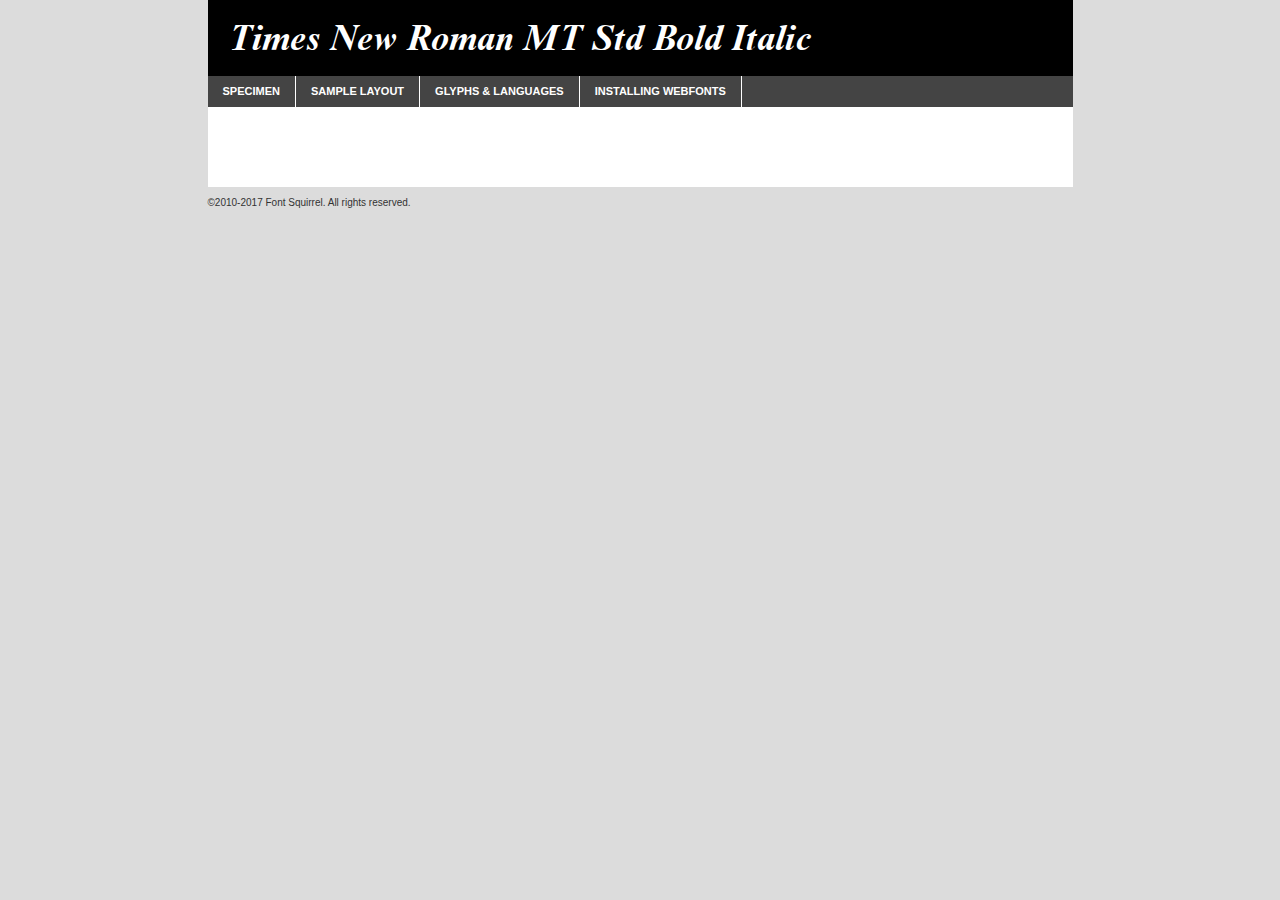
<file: fonts/timesnewromanmtstd-boldit-demo.html>
<!DOCTYPE html PUBLIC "-//W3C//DTD XHTML 1.0 Transitional//EN"
        "http://www.w3.org/TR/xhtml1/DTD/xhtml1-transitional.dtd">

<html xmlns="http://www.w3.org/1999/xhtml" xml:lang="en" lang="en">
<head>
    <meta http-equiv="Content-Type" content="text/html; charset=utf-8"/>
    <script src="http://ajax.googleapis.com/ajax/libs/jquery/1.7.2/jquery.min.js" type="text/javascript" charset="utf-8"></script>
    <script type="text/javascript">
		(function($) {
			$.fn.easyTabs = function(option) {
				var param = jQuery.extend({ fadeSpeed: 'fast', defaultContent: 1, activeClass: 'active' }, option);
				$(this).each(function() {
					var thisId = '#' + this.id;
					if ( param.defaultContent == '' )
					{
						param.defaultContent = 1;
					}
					if ( typeof param.defaultContent == 'number' )
					{
						var defaultTab = $(thisId + ' .tabs li:eq(' + (param.defaultContent - 1) + ') a').attr('href').substr(1);
					}
					else
					{
						var defaultTab = param.defaultContent;
					}
					$(thisId + ' .tabs li a').each(function() {
						var tabToHide = $(this).attr('href').substr(1);
						$('#' + tabToHide).addClass('easytabs-tab-content');
					});
					hideAll();
					changeContent(defaultTab);

					function hideAll() {$(thisId + ' .easytabs-tab-content').hide();}

					function changeContent(tabId)
					{
						hideAll();
						$(thisId + ' .tabs li').removeClass(param.activeClass);
						$(thisId + ' .tabs li a[href=#' + tabId + ']').closest('li').addClass(param.activeClass);
						if ( param.fadeSpeed != 'none' )
						{
							$(thisId + ' #' + tabId).fadeIn(param.fadeSpeed);
						}
						else
						{
							$(thisId + ' #' + tabId).show();
						}
					}

					$(thisId + ' .tabs li').click(function() {
						var tabId = $(this).find('a').attr('href').substr(1);
						changeContent(tabId);
						return false;
					});
				});
			}
		})(jQuery);
    </script>
    <link rel="stylesheet" href="specimen_files/specimen_stylesheet.css" type="text/css" charset="utf-8"/>
    <link rel="stylesheet" href="stylesheet.css" type="text/css" charset="utf-8"/>

    <style type="text/css">
        		body {
			font-family: 'times_new_roman_mt_stdBdIt';
        		}

            </style>

    <title>Times New Roman MT Std Bold Italic Specimen</title>


    <script type="text/javascript" charset="utf-8">
		$(document).ready(function() {
			$('#container').easyTabs({ defaultContent: 1 });
		});
    </script>
</head>

<body>
<div id="container">
    <div id="header">
		Times New Roman MT Std Bold Italic    </div>
    <ul class="tabs">
        <li><a href="#specimen">Specimen</a></li>
        <li><a href="#layout">Sample Layout</a></li>
		        <li><a href="#glyphs">Glyphs &amp; Languages</a></li>
        <li><a href="#installing">Installing Webfonts</a></li>

    </ul>

    <div id="main_content">


        <div id="specimen">

            <div class="section">
                <div class="grid12 firstcol">
                    <div class="huge">AaBb</div>
                </div>
            </div>

            <div class="section">
                <div class="glyph_range">A&#x200B;B&#x200b;C&#x200b;D&#x200b;E&#x200b;F&#x200b;G&#x200b;H&#x200b;I&#x200b;J&#x200b;K&#x200b;L&#x200b;M&#x200b;N&#x200b;O&#x200b;P&#x200b;Q&#x200b;R&#x200b;S&#x200b;T&#x200b;U&#x200b;V&#x200b;W&#x200b;X&#x200b;Y&#x200b;Z&#x200b;a&#x200b;b&#x200b;c&#x200b;d&#x200b;e&#x200b;f&#x200b;g&#x200b;h&#x200b;i&#x200b;j&#x200b;k&#x200b;l&#x200b;m&#x200b;n&#x200b;o&#x200b;p&#x200b;q&#x200b;r&#x200b;s&#x200b;t&#x200b;u&#x200b;v&#x200b;w&#x200b;x&#x200b;y&#x200b;z&#x200b;1&#x200b;2&#x200b;3&#x200b;4&#x200b;5&#x200b;6&#x200b;7&#x200b;8&#x200b;9&#x200b;0&#x200b;&amp;&#x200b;.&#x200b;,&#x200b;?&#x200b;!&#x200b;&#64;&#x200b;(&#x200b;)&#x200b;#&#x200b;$&#x200b;%&#x200b;*&#x200b;+&#x200b;-&#x200b;=&#x200b;:&#x200b;;</div>
            </div>
            <div class="section">
                <div class="grid12 firstcol">
                    <table class="sample_table">
                        <tr>
                            <td>10</td>
                            <td class="size10">abcdefghijklmnopqrstuvwxyzABCDEFGHIJKLMNOPQRSTUVWXYZ0123456789abcdefghijklmnopqrstuvwxyzABCDEFGHIJKLMNOPQRSTUVWXYZ0123456789abcdefghijklmnopqrstuvwxyzABCDEFGHIJKLMNOPQRSTUVWXYZ</td>
                        </tr>
                        <tr>
                            <td>11</td>
                            <td class="size11">abcdefghijklmnopqrstuvwxyzABCDEFGHIJKLMNOPQRSTUVWXYZ0123456789abcdefghijklmnopqrstuvwxyzABCDEFGHIJKLMNOPQRSTUVWXYZ0123456789abcdefghijklmnopqrstuvwxyzABCDEFGHIJKLMNOPQRSTUVWXYZ</td>
                        </tr>
                        <tr>
                            <td>12</td>
                            <td class="size12">abcdefghijklmnopqrstuvwxyzABCDEFGHIJKLMNOPQRSTUVWXYZ0123456789abcdefghijklmnopqrstuvwxyzABCDEFGHIJKLMNOPQRSTUVWXYZ0123456789abcdefghijklmnopqrstuvwxyzABCDEFGHIJKLMNOPQRSTUVWXYZ</td>
                        </tr>
                        <tr>
                            <td>13</td>
                            <td class="size13">abcdefghijklmnopqrstuvwxyzABCDEFGHIJKLMNOPQRSTUVWXYZ0123456789abcdefghijklmnopqrstuvwxyzABCDEFGHIJKLMNOPQRSTUVWXYZ0123456789abcdefghijklmnopqrstuvwxyzABCDEFGHIJKLMNOPQRSTUVWXYZ</td>
                        </tr>
                        <tr>
                            <td>14</td>
                            <td class="size14">abcdefghijklmnopqrstuvwxyzABCDEFGHIJKLMNOPQRSTUVWXYZ0123456789abcdefghijklmnopqrstuvwxyzABCDEFGHIJKLMNOPQRSTUVWXYZ0123456789abcdefghijklmnopqrstuvwxyzABCDEFGHIJKLMNOPQRSTUVWXYZ</td>
                        </tr>
                        <tr>
                            <td>16</td>
                            <td class="size16">abcdefghijklmnopqrstuvwxyzABCDEFGHIJKLMNOPQRSTUVWXYZ0123456789abcdefghijklmnopqrstuvwxyzABCDEFGHIJKLMNOPQRSTUVWXYZ</td>
                        </tr>
                        <tr>
                            <td>18</td>
                            <td class="size18">abcdefghijklmnopqrstuvwxyzABCDEFGHIJKLMNOPQRSTUVWXYZ0123456789abcdefghijklmnopqrstuvwxyzABCDEFGHIJKLMNOPQRSTUVWXYZ</td>
                        </tr>
                        <tr>
                            <td>20</td>
                            <td class="size20">abcdefghijklmnopqrstuvwxyzABCDEFGHIJKLMNOPQRSTUVWXYZ0123456789abcdefghijklmnopqrstuvwxyzABCDEFGHIJKLMNOPQRSTUVWXYZ</td>
                        </tr>
                        <tr>
                            <td>24</td>
                            <td class="size24">abcdefghijklmnopqrstuvwxyzABCDEFGHIJKLMNOPQRSTUVWXYZ0123456789abcdefghijklmnopqrstuvwxyzABCDEFGHIJKLMNOPQRSTUVWXYZ</td>
                        </tr>
                        <tr>
                            <td>30</td>
                            <td class="size30">abcdefghijklmnopqrstuvwxyzABCDEFGHIJKLMNOPQRSTUVWXYZ0123456789abcdefghijklmnopqrstuvwxyzABCDEFGHIJKLMNOPQRSTUVWXYZ</td>
                        </tr>
                        <tr>
                            <td>36</td>
                            <td class="size36">abcdefghijklmnopqrstuvwxyzABCDEFGHIJKLMNOPQRSTUVWXYZ0123456789abcdefghijklmnopqrstuvwxyzABCDEFGHIJKLMNOPQRSTUVWXYZ</td>
                        </tr>
                        <tr>
                            <td>48</td>
                            <td class="size48">abcdefghijklmnopqrstuvwxyzABCDEFGHIJKLMNOPQRSTUVWXYZ0123456789abcdefghijklmnopqrstuvwxyzABCDEFGHIJKLMNOPQRSTUVWXYZ</td>
                        </tr>
                        <tr>
                            <td>60</td>
                            <td class="size60">abcdefghijklmnopqrstuvwxyzABCDEFGHIJKLMNOPQRSTUVWXYZ0123456789abcdefghijklmnopqrstuvwxyzABCDEFGHIJKLMNOPQRSTUVWXYZ</td>
                        </tr>
                        <tr>
                            <td>72</td>
                            <td class="size72">abcdefghijklmnopqrstuvwxyzABCDEFGHIJKLMNOPQRSTUVWXYZ0123456789abcdefghijklmnopqrstuvwxyzABCDEFGHIJKLMNOPQRSTUVWXYZ</td>
                        </tr>
                        <tr>
                            <td>90</td>
                            <td class="size90">abcdefghijklmnopqrstuvwxyzABCDEFGHIJKLMNOPQRSTUVWXYZ0123456789abcdefghijklmnopqrstuvwxyzABCDEFGHIJKLMNOPQRSTUVWXYZ</td>
                        </tr>
                    </table>

                </div>

            </div>


            <div class="section" id="bodycomparison">


                <div id="xheight">
                    <div class="fontbody">&#x25FC;&#x25FC;&#x25FC;&#x25FC;&#x25FC;&#x25FC;&#x25FC;&#x25FC;&#x25FC;&#x25FC;&#x25FC;&#x25FC;&#x25FC;&#x25FC;&#x25FC;&#x25FC;&#x25FC;&#x25FC;&#x25FC;&#x25FC;&#x25FC;&#x25FC;&#x25FC;&#x25FC;&#x25FC;&#x25FC;&#x25FC;&#x25FC;&#x25FC;&#x25FC;&#x25FC;&#x25FC;&#x25FC;&#x25FC;&#x25FC;&#x25FC;&#x25FC;&#x25FC;&#x25FC;&#x25FC;&#x25FC;&#x25FC;&#x25FC;&#x25FC;&#x25FC;&#x25FC;&#x25FC;&#x25FC;&#x25FC;&#x25FC;&#x25FC;&#x25FC;&#x25FC;&#x25FC;&#x25FC;&#x25FC;&#x25FC;&#x25FC;&#x25FC;&#x25FC;&#x25FC;&#x25FC;&#x25FC;&#x25FC;&#x25FC;&#x25FC;&#x25FC;&#x25FC;&#x25FC;&#x25FC;&#x25FC;&#x25FC;&#x25FC;&#x25FC;&#x25FC;&#x25FC;&#x25FC;&#x25FC;&#x25FC;&#x25FC;&#x25FC;&#x25FC;&#x25FC;&#x25FC;&#x25FC;&#x25FC;&#x25FC;&#x25FC;&#x25FC;&#x25FC;&#x25FC;&#x25FC;&#x25FC;&#x25FC;&#x25FC;&#x25FC;&#x25FC;&#x25FC;&#x25FC;body</div>
                    <div class="arialbody">body</div>
                    <div class="verdanabody">body</div>
                    <div class="georgiabody">body</div>
                </div>
                <div class="fontbody" style="z-index:1">
                    body<span>Times New Roman MT Std Bold Italic</span>
                </div>
                <div class="arialbody" style="z-index:1">
                    body<span>Arial</span>
                </div>
                <div class="verdanabody" style="z-index:1">
                    body<span>Verdana</span>
                </div>
                <div class="georgiabody" style="z-index:1">
                    body<span>Georgia</span>
                </div>


            </div>


            <div class="section psample psample_row1" id="">

                <div class="grid2 firstcol">
                    <p class="size10"><span>10.</span>Aenean lacinia bibendum nulla sed consectetur. Fusce dapibus, tellus ac cursus commodo, tortor mauris condimentum nibh, ut fermentum massa justo sit amet risus. Nullam id dolor id nibh ultricies vehicula ut id elit. Cum sociis natoque penatibus et magnis dis parturient montes, nascetur ridiculus mus. Nulla vitae elit libero, a pharetra augue.</p>

                </div>
                <div class="grid3">
                    <p class="size11"><span>11.</span>Aenean lacinia bibendum nulla sed consectetur. Fusce dapibus, tellus ac cursus commodo, tortor mauris condimentum nibh, ut fermentum massa justo sit amet risus. Nullam id dolor id nibh ultricies vehicula ut id elit. Cum sociis natoque penatibus et magnis dis parturient montes, nascetur ridiculus mus. Nulla vitae elit libero, a pharetra augue.</p>

                </div>
                <div class="grid3">
                    <p class="size12"><span>12.</span>Aenean lacinia bibendum nulla sed consectetur. Fusce dapibus, tellus ac cursus commodo, tortor mauris condimentum nibh, ut fermentum massa justo sit amet risus. Nullam id dolor id nibh ultricies vehicula ut id elit. Cum sociis natoque penatibus et magnis dis parturient montes, nascetur ridiculus mus. Nulla vitae elit libero, a pharetra augue.</p>

                </div>
                <div class="grid4">
                    <p class="size13"><span>13.</span>Aenean lacinia bibendum nulla sed consectetur. Fusce dapibus, tellus ac cursus commodo, tortor mauris condimentum nibh, ut fermentum massa justo sit amet risus. Nullam id dolor id nibh ultricies vehicula ut id elit. Cum sociis natoque penatibus et magnis dis parturient montes, nascetur ridiculus mus. Nulla vitae elit libero, a pharetra augue.</p>

                </div>
                <div class="white_blend"></div>

            </div>
            <div class="section psample psample_row2" id="">
                <div class="grid3 firstcol">
                    <p class="size14"><span>14.</span>Aenean lacinia bibendum nulla sed consectetur. Fusce dapibus, tellus ac cursus commodo, tortor mauris condimentum nibh, ut fermentum massa justo sit amet risus. Nullam id dolor id nibh ultricies vehicula ut id elit. Cum sociis natoque penatibus et magnis dis parturient montes, nascetur ridiculus mus. Nulla vitae elit libero, a pharetra augue.</p>

                </div>
                <div class="grid4">
                    <p class="size16"><span>16.</span>Aenean lacinia bibendum nulla sed consectetur. Fusce dapibus, tellus ac cursus commodo, tortor mauris condimentum nibh, ut fermentum massa justo sit amet risus. Nullam id dolor id nibh ultricies vehicula ut id elit. Cum sociis natoque penatibus et magnis dis parturient montes, nascetur ridiculus mus. Nulla vitae elit libero, a pharetra augue.</p>

                </div>
                <div class="grid5">
                    <p class="size18"><span>18.</span>Aenean lacinia bibendum nulla sed consectetur. Fusce dapibus, tellus ac cursus commodo, tortor mauris condimentum nibh, ut fermentum massa justo sit amet risus. Nullam id dolor id nibh ultricies vehicula ut id elit. Cum sociis natoque penatibus et magnis dis parturient montes, nascetur ridiculus mus. Nulla vitae elit libero, a pharetra augue.</p>

                </div>

                <div class="white_blend"></div>

            </div>

            <div class="section psample psample_row3" id="">
                <div class="grid5 firstcol">
                    <p class="size20"><span>20.</span>Aenean lacinia bibendum nulla sed consectetur. Fusce dapibus, tellus ac cursus commodo, tortor mauris condimentum nibh, ut fermentum massa justo sit amet risus. Nullam id dolor id nibh ultricies vehicula ut id elit. Cum sociis natoque penatibus et magnis dis parturient montes, nascetur ridiculus mus. Nulla vitae elit libero, a pharetra augue.</p>
                </div>
                <div class="grid7">
                    <p class="size24"><span>24.</span>Aenean lacinia bibendum nulla sed consectetur. Fusce dapibus, tellus ac cursus commodo, tortor mauris condimentum nibh, ut fermentum massa justo sit amet risus. Nullam id dolor id nibh ultricies vehicula ut id elit. Cum sociis natoque penatibus et magnis dis parturient montes, nascetur ridiculus mus. Nulla vitae elit libero, a pharetra augue.</p>
                </div>

                <div class="white_blend"></div>

            </div>

            <div class="section psample psample_row4" id="">
                <div class="grid12 firstcol">
                    <p class="size30"><span>30.</span>Aenean lacinia bibendum nulla sed consectetur. Fusce dapibus, tellus ac cursus commodo, tortor mauris condimentum nibh, ut fermentum massa justo sit amet risus. Nullam id dolor id nibh ultricies vehicula ut id elit. Cum sociis natoque penatibus et magnis dis parturient montes, nascetur ridiculus mus. Nulla vitae elit libero, a pharetra augue.</p>
                </div>
                <div class="white_blend"></div>

            </div>


            <div class="section psample psample_row1 fullreverse">
                <div class="grid2 firstcol">
                    <p class="size10"><span>10.</span>Aenean lacinia bibendum nulla sed consectetur. Fusce dapibus, tellus ac cursus commodo, tortor mauris condimentum nibh, ut fermentum massa justo sit amet risus. Nullam id dolor id nibh ultricies vehicula ut id elit. Cum sociis natoque penatibus et magnis dis parturient montes, nascetur ridiculus mus. Nulla vitae elit libero, a pharetra augue.</p>

                </div>
                <div class="grid3">
                    <p class="size11"><span>11.</span>Aenean lacinia bibendum nulla sed consectetur. Fusce dapibus, tellus ac cursus commodo, tortor mauris condimentum nibh, ut fermentum massa justo sit amet risus. Nullam id dolor id nibh ultricies vehicula ut id elit. Cum sociis natoque penatibus et magnis dis parturient montes, nascetur ridiculus mus. Nulla vitae elit libero, a pharetra augue.</p>

                </div>
                <div class="grid3">
                    <p class="size12"><span>12.</span>Aenean lacinia bibendum nulla sed consectetur. Fusce dapibus, tellus ac cursus commodo, tortor mauris condimentum nibh, ut fermentum massa justo sit amet risus. Nullam id dolor id nibh ultricies vehicula ut id elit. Cum sociis natoque penatibus et magnis dis parturient montes, nascetur ridiculus mus. Nulla vitae elit libero, a pharetra augue.</p>

                </div>
                <div class="grid4">
                    <p class="size13"><span>13.</span>Aenean lacinia bibendum nulla sed consectetur. Fusce dapibus, tellus ac cursus commodo, tortor mauris condimentum nibh, ut fermentum massa justo sit amet risus. Nullam id dolor id nibh ultricies vehicula ut id elit. Cum sociis natoque penatibus et magnis dis parturient montes, nascetur ridiculus mus. Nulla vitae elit libero, a pharetra augue.</p>

                </div>
                <div class="black_blend"></div>

            </div>

            <div class="section psample psample_row2 fullreverse">
                <div class="grid3 firstcol">
                    <p class="size14"><span>14.</span>Aenean lacinia bibendum nulla sed consectetur. Fusce dapibus, tellus ac cursus commodo, tortor mauris condimentum nibh, ut fermentum massa justo sit amet risus. Nullam id dolor id nibh ultricies vehicula ut id elit. Cum sociis natoque penatibus et magnis dis parturient montes, nascetur ridiculus mus. Nulla vitae elit libero, a pharetra augue.</p>

                </div>
                <div class="grid4">
                    <p class="size16"><span>16.</span>Aenean lacinia bibendum nulla sed consectetur. Fusce dapibus, tellus ac cursus commodo, tortor mauris condimentum nibh, ut fermentum massa justo sit amet risus. Nullam id dolor id nibh ultricies vehicula ut id elit. Cum sociis natoque penatibus et magnis dis parturient montes, nascetur ridiculus mus. Nulla vitae elit libero, a pharetra augue.</p>

                </div>
                <div class="grid5">
                    <p class="size18"><span>18.</span>Aenean lacinia bibendum nulla sed consectetur. Fusce dapibus, tellus ac cursus commodo, tortor mauris condimentum nibh, ut fermentum massa justo sit amet risus. Nullam id dolor id nibh ultricies vehicula ut id elit. Cum sociis natoque penatibus et magnis dis parturient montes, nascetur ridiculus mus. Nulla vitae elit libero, a pharetra augue.</p>

                </div>
                <div class="black_blend"></div>

            </div>

            <div class="section psample fullreverse psample_row3" id="">
                <div class="grid5 firstcol">
                    <p class="size20"><span>20.</span>Aenean lacinia bibendum nulla sed consectetur. Fusce dapibus, tellus ac cursus commodo, tortor mauris condimentum nibh, ut fermentum massa justo sit amet risus. Nullam id dolor id nibh ultricies vehicula ut id elit. Cum sociis natoque penatibus et magnis dis parturient montes, nascetur ridiculus mus. Nulla vitae elit libero, a pharetra augue.</p>
                </div>
                <div class="grid7">
                    <p class="size24"><span>24.</span>Aenean lacinia bibendum nulla sed consectetur. Fusce dapibus, tellus ac cursus commodo, tortor mauris condimentum nibh, ut fermentum massa justo sit amet risus. Nullam id dolor id nibh ultricies vehicula ut id elit. Cum sociis natoque penatibus et magnis dis parturient montes, nascetur ridiculus mus. Nulla vitae elit libero, a pharetra augue.</p>
                </div>

                <div class="black_blend"></div>

            </div>

            <div class="section psample fullreverse psample_row4" id="" style="border-bottom: 20px #000 solid;">
                <div class="grid12 firstcol">
                    <p class="size30"><span>30.</span>Aenean lacinia bibendum nulla sed consectetur. Fusce dapibus, tellus ac cursus commodo, tortor mauris condimentum nibh, ut fermentum massa justo sit amet risus. Nullam id dolor id nibh ultricies vehicula ut id elit. Cum sociis natoque penatibus et magnis dis parturient montes, nascetur ridiculus mus. Nulla vitae elit libero, a pharetra augue.</p>
                </div>
                <div class="black_blend"></div>

            </div>


        </div>

        <div id="layout">

            <div class="section">

                <div class="grid12 firstcol">
                    <h1>Lorem Ipsum Dolor</h1>
                    <h2>Etiam porta sem malesuada magna mollis euismod</h2>

                    <p class="byline">By <a href="#link">Aenean Lacinia</a></p>
                </div>
            </div>
            <div class="section">
                <div class="grid8 firstcol">
                    <p class="large">Donec sed odio dui. Morbi leo risus, porta ac consectetur ac, vestibulum at eros. Fusce dapibus, tellus ac cursus commodo, tortor mauris condimentum nibh, ut fermentum massa justo sit amet risus. </p>


                    <h3>Pellentesque ornare sem</h3>

                    <p>Maecenas sed diam eget risus varius blandit sit amet non magna. Maecenas faucibus mollis interdum. Donec ullamcorper nulla non metus auctor fringilla. Nullam id dolor id nibh ultricies vehicula ut id elit. Nullam id dolor id nibh ultricies vehicula ut id elit. </p>

                    <p>Aenean eu leo quam. Pellentesque ornare sem lacinia quam venenatis vestibulum. Lorem ipsum dolor sit amet, consectetur adipiscing elit. Cum sociis natoque penatibus et magnis dis parturient montes, nascetur ridiculus mus. </p>

                    <p>Nulla vitae elit libero, a pharetra augue. Praesent commodo cursus magna, vel scelerisque nisl consectetur et. Aenean lacinia bibendum nulla sed consectetur. </p>

                    <p>Nullam quis risus eget urna mollis ornare vel eu leo. Nullam quis risus eget urna mollis ornare vel eu leo. Maecenas sed diam eget risus varius blandit sit amet non magna. Donec ullamcorper nulla non metus auctor fringilla. </p>

                    <h3>Cras mattis consectetur</h3>

                    <p>Aenean eu leo quam. Pellentesque ornare sem lacinia quam venenatis vestibulum. Aenean lacinia bibendum nulla sed consectetur. Integer posuere erat a ante venenatis dapibus posuere velit aliquet. Cras mattis consectetur purus sit amet fermentum. </p>

                    <p>Nullam id dolor id nibh ultricies vehicula ut id elit. Nullam quis risus eget urna mollis ornare vel eu leo. Cras mattis consectetur purus sit amet fermentum.</p>
                </div>

                <div class="grid4 sidebar">

                    <div class="box reverse">
                        <p class="last">Nullam quis risus eget urna mollis ornare vel eu leo. Donec ullamcorper nulla non metus auctor fringilla. Cras mattis consectetur purus sit amet fermentum. Sed posuere consectetur est at lobortis. Lorem ipsum dolor sit amet, consectetur adipiscing elit. </p>
                    </div>

                    <p class="caption">Maecenas sed diam eget risus varius.</p>

                    <p>Vestibulum id ligula porta felis euismod semper. Integer posuere erat a ante venenatis dapibus posuere velit aliquet. Vestibulum id ligula porta felis euismod semper. Sed posuere consectetur est at lobortis. Maecenas sed diam eget risus varius blandit sit amet non magna. Fusce dapibus, tellus ac cursus commodo, tortor mauris condimentum nibh, ut fermentum massa justo sit amet risus. </p>


                    <p>Duis mollis, est non commodo luctus, nisi erat porttitor ligula, eget lacinia odio sem nec elit. Aenean lacinia bibendum nulla sed consectetur. Vivamus sagittis lacus vel augue laoreet rutrum faucibus dolor auctor. Aenean lacinia bibendum nulla sed consectetur. Nullam quis risus eget urna mollis ornare vel eu leo. </p>

                    <p>Praesent commodo cursus magna, vel scelerisque nisl consectetur et. Donec ullamcorper nulla non metus auctor fringilla. Maecenas faucibus mollis interdum. Fusce dapibus, tellus ac cursus commodo, tortor mauris condimentum nibh, ut fermentum massa justo sit amet risus. </p>

                </div>
            </div>

        </div>


		

        <div id="glyphs">
            <div class="section">
                <div class="grid12 firstcol">

                    <h1>Language Support</h1>
                    <p>The subset of Times New Roman MT Std Bold Italic in this kit supports the following languages:<br/>

						Albanian, Basque, Breton, Chamorro, Danish, Dutch, English, Faroese, Finnish, French, Frisian, Galician, German, Icelandic, Italian, Malagasy, Norwegian, Portuguese, Spanish, Alsatian, Aragonese, Arapaho, Arrernte, Asturian, Aymara, Bislama, Cebuano, Corsican, Fijian, French_creole, Genoese, Gilbertese, Greenlandic, Haitian_creole, Hiligaynon, Hmong, Hopi, Ibanag, Iloko_ilokano, Indonesian, Interglossa_glosa, Interlingua, Irish_gaelic, Jerriais, Lojban, Lombard, Luxembourgeois, Manx, Mohawk, Norfolk_pitcairnese, Occitan, Oromo, Pangasinan, Papiamento, Piedmontese, Potawatomi, Rhaeto-romance, Romansh, Rotokas, Sami_lule, Samoan, Sardinian, Scots_gaelic, Seychelles_creole, Shona, Sicilian, Somali, Southern_ndebele, Swahili, Swati_swazi, Tagalog_filipino_pilipino, Tetum, Tok_pisin, Uyghur_latinized, Volapuk, Walloon, Warlpiri, Xhosa, Yapese, Zulu, Latinbasic, Ubasic, Demo                    </p>
                    <h1>Glyph Chart</h1>
                    <p>The subset of Times New Roman MT Std Bold Italic in this kit includes all the glyphs listed below. Unicode entities are included above each glyph to help you insert individual characters into your layout.</p>
                    <div id="glyph_chart">

																				                                <div><p>&amp;#32;</p>&#32;</div>
																				                                <div><p>&amp;#33;</p>&#33;</div>
																				                                <div><p>&amp;#34;</p>&#34;</div>
																				                                <div><p>&amp;#35;</p>&#35;</div>
																				                                <div><p>&amp;#36;</p>&#36;</div>
																				                                <div><p>&amp;#37;</p>&#37;</div>
																				                                <div><p>&amp;#38;</p>&#38;</div>
																				                                <div><p>&amp;#39;</p>&#39;</div>
																				                                <div><p>&amp;#40;</p>&#40;</div>
																				                                <div><p>&amp;#41;</p>&#41;</div>
																				                                <div><p>&amp;#42;</p>&#42;</div>
																				                                <div><p>&amp;#43;</p>&#43;</div>
																				                                <div><p>&amp;#44;</p>&#44;</div>
																				                                <div><p>&amp;#45;</p>&#45;</div>
																				                                <div><p>&amp;#46;</p>&#46;</div>
																				                                <div><p>&amp;#47;</p>&#47;</div>
																				                                <div><p>&amp;#48;</p>&#48;</div>
																				                                <div><p>&amp;#49;</p>&#49;</div>
																				                                <div><p>&amp;#50;</p>&#50;</div>
																				                                <div><p>&amp;#51;</p>&#51;</div>
																				                                <div><p>&amp;#52;</p>&#52;</div>
																				                                <div><p>&amp;#53;</p>&#53;</div>
																				                                <div><p>&amp;#54;</p>&#54;</div>
																				                                <div><p>&amp;#55;</p>&#55;</div>
																				                                <div><p>&amp;#56;</p>&#56;</div>
																				                                <div><p>&amp;#57;</p>&#57;</div>
																				                                <div><p>&amp;#58;</p>&#58;</div>
																				                                <div><p>&amp;#59;</p>&#59;</div>
																				                                <div><p>&amp;#60;</p>&#60;</div>
																				                                <div><p>&amp;#61;</p>&#61;</div>
																				                                <div><p>&amp;#62;</p>&#62;</div>
																				                                <div><p>&amp;#63;</p>&#63;</div>
																				                                <div><p>&amp;#64;</p>&#64;</div>
																				                                <div><p>&amp;#65;</p>&#65;</div>
																				                                <div><p>&amp;#66;</p>&#66;</div>
																				                                <div><p>&amp;#67;</p>&#67;</div>
																				                                <div><p>&amp;#68;</p>&#68;</div>
																				                                <div><p>&amp;#69;</p>&#69;</div>
																				                                <div><p>&amp;#70;</p>&#70;</div>
																				                                <div><p>&amp;#71;</p>&#71;</div>
																				                                <div><p>&amp;#72;</p>&#72;</div>
																				                                <div><p>&amp;#73;</p>&#73;</div>
																				                                <div><p>&amp;#74;</p>&#74;</div>
																				                                <div><p>&amp;#75;</p>&#75;</div>
																				                                <div><p>&amp;#76;</p>&#76;</div>
																				                                <div><p>&amp;#77;</p>&#77;</div>
																				                                <div><p>&amp;#78;</p>&#78;</div>
																				                                <div><p>&amp;#79;</p>&#79;</div>
																				                                <div><p>&amp;#80;</p>&#80;</div>
																				                                <div><p>&amp;#81;</p>&#81;</div>
																				                                <div><p>&amp;#82;</p>&#82;</div>
																				                                <div><p>&amp;#83;</p>&#83;</div>
																				                                <div><p>&amp;#84;</p>&#84;</div>
																				                                <div><p>&amp;#85;</p>&#85;</div>
																				                                <div><p>&amp;#86;</p>&#86;</div>
																				                                <div><p>&amp;#87;</p>&#87;</div>
																				                                <div><p>&amp;#88;</p>&#88;</div>
																				                                <div><p>&amp;#89;</p>&#89;</div>
																				                                <div><p>&amp;#90;</p>&#90;</div>
																				                                <div><p>&amp;#91;</p>&#91;</div>
																				                                <div><p>&amp;#92;</p>&#92;</div>
																				                                <div><p>&amp;#93;</p>&#93;</div>
																				                                <div><p>&amp;#94;</p>&#94;</div>
																				                                <div><p>&amp;#95;</p>&#95;</div>
																				                                <div><p>&amp;#96;</p>&#96;</div>
																				                                <div><p>&amp;#97;</p>&#97;</div>
																				                                <div><p>&amp;#98;</p>&#98;</div>
																				                                <div><p>&amp;#99;</p>&#99;</div>
																				                                <div><p>&amp;#100;</p>&#100;</div>
																				                                <div><p>&amp;#101;</p>&#101;</div>
																				                                <div><p>&amp;#102;</p>&#102;</div>
																				                                <div><p>&amp;#103;</p>&#103;</div>
																				                                <div><p>&amp;#104;</p>&#104;</div>
																				                                <div><p>&amp;#105;</p>&#105;</div>
																				                                <div><p>&amp;#106;</p>&#106;</div>
																				                                <div><p>&amp;#107;</p>&#107;</div>
																				                                <div><p>&amp;#108;</p>&#108;</div>
																				                                <div><p>&amp;#109;</p>&#109;</div>
																				                                <div><p>&amp;#110;</p>&#110;</div>
																				                                <div><p>&amp;#111;</p>&#111;</div>
																				                                <div><p>&amp;#112;</p>&#112;</div>
																				                                <div><p>&amp;#113;</p>&#113;</div>
																				                                <div><p>&amp;#114;</p>&#114;</div>
																				                                <div><p>&amp;#115;</p>&#115;</div>
																				                                <div><p>&amp;#116;</p>&#116;</div>
																				                                <div><p>&amp;#117;</p>&#117;</div>
																				                                <div><p>&amp;#118;</p>&#118;</div>
																				                                <div><p>&amp;#119;</p>&#119;</div>
																				                                <div><p>&amp;#120;</p>&#120;</div>
																				                                <div><p>&amp;#121;</p>&#121;</div>
																				                                <div><p>&amp;#122;</p>&#122;</div>
																				                                <div><p>&amp;#123;</p>&#123;</div>
																				                                <div><p>&amp;#124;</p>&#124;</div>
																				                                <div><p>&amp;#125;</p>&#125;</div>
																				                                <div><p>&amp;#126;</p>&#126;</div>
																				                                <div><p>&amp;#160;</p>&#160;</div>
																				                                <div><p>&amp;#161;</p>&#161;</div>
																				                                <div><p>&amp;#162;</p>&#162;</div>
																				                                <div><p>&amp;#163;</p>&#163;</div>
																				                                <div><p>&amp;#164;</p>&#164;</div>
																				                                <div><p>&amp;#165;</p>&#165;</div>
																				                                <div><p>&amp;#166;</p>&#166;</div>
																				                                <div><p>&amp;#167;</p>&#167;</div>
																				                                <div><p>&amp;#168;</p>&#168;</div>
																				                                <div><p>&amp;#169;</p>&#169;</div>
																				                                <div><p>&amp;#170;</p>&#170;</div>
																				                                <div><p>&amp;#171;</p>&#171;</div>
																				                                <div><p>&amp;#172;</p>&#172;</div>
																				                                <div><p>&amp;#173;</p>&#173;</div>
																				                                <div><p>&amp;#174;</p>&#174;</div>
																				                                <div><p>&amp;#175;</p>&#175;</div>
																				                                <div><p>&amp;#176;</p>&#176;</div>
																				                                <div><p>&amp;#177;</p>&#177;</div>
																				                                <div><p>&amp;#178;</p>&#178;</div>
																				                                <div><p>&amp;#179;</p>&#179;</div>
																				                                <div><p>&amp;#180;</p>&#180;</div>
																				                                <div><p>&amp;#181;</p>&#181;</div>
																				                                <div><p>&amp;#182;</p>&#182;</div>
																				                                <div><p>&amp;#183;</p>&#183;</div>
																				                                <div><p>&amp;#184;</p>&#184;</div>
																				                                <div><p>&amp;#185;</p>&#185;</div>
																				                                <div><p>&amp;#186;</p>&#186;</div>
																				                                <div><p>&amp;#187;</p>&#187;</div>
																				                                <div><p>&amp;#188;</p>&#188;</div>
																				                                <div><p>&amp;#189;</p>&#189;</div>
																				                                <div><p>&amp;#190;</p>&#190;</div>
																				                                <div><p>&amp;#191;</p>&#191;</div>
																				                                <div><p>&amp;#192;</p>&#192;</div>
																				                                <div><p>&amp;#193;</p>&#193;</div>
																				                                <div><p>&amp;#194;</p>&#194;</div>
																				                                <div><p>&amp;#195;</p>&#195;</div>
																				                                <div><p>&amp;#196;</p>&#196;</div>
																				                                <div><p>&amp;#197;</p>&#197;</div>
																				                                <div><p>&amp;#198;</p>&#198;</div>
																				                                <div><p>&amp;#199;</p>&#199;</div>
																				                                <div><p>&amp;#200;</p>&#200;</div>
																				                                <div><p>&amp;#201;</p>&#201;</div>
																				                                <div><p>&amp;#202;</p>&#202;</div>
																				                                <div><p>&amp;#203;</p>&#203;</div>
																				                                <div><p>&amp;#204;</p>&#204;</div>
																				                                <div><p>&amp;#205;</p>&#205;</div>
																				                                <div><p>&amp;#206;</p>&#206;</div>
																				                                <div><p>&amp;#207;</p>&#207;</div>
																				                                <div><p>&amp;#208;</p>&#208;</div>
																				                                <div><p>&amp;#209;</p>&#209;</div>
																				                                <div><p>&amp;#210;</p>&#210;</div>
																				                                <div><p>&amp;#211;</p>&#211;</div>
																				                                <div><p>&amp;#212;</p>&#212;</div>
																				                                <div><p>&amp;#213;</p>&#213;</div>
																				                                <div><p>&amp;#214;</p>&#214;</div>
																				                                <div><p>&amp;#215;</p>&#215;</div>
																				                                <div><p>&amp;#216;</p>&#216;</div>
																				                                <div><p>&amp;#217;</p>&#217;</div>
																				                                <div><p>&amp;#218;</p>&#218;</div>
																				                                <div><p>&amp;#219;</p>&#219;</div>
																				                                <div><p>&amp;#220;</p>&#220;</div>
																				                                <div><p>&amp;#221;</p>&#221;</div>
																				                                <div><p>&amp;#222;</p>&#222;</div>
																				                                <div><p>&amp;#223;</p>&#223;</div>
																				                                <div><p>&amp;#224;</p>&#224;</div>
																				                                <div><p>&amp;#225;</p>&#225;</div>
																				                                <div><p>&amp;#226;</p>&#226;</div>
																				                                <div><p>&amp;#227;</p>&#227;</div>
																				                                <div><p>&amp;#228;</p>&#228;</div>
																				                                <div><p>&amp;#229;</p>&#229;</div>
																				                                <div><p>&amp;#230;</p>&#230;</div>
																				                                <div><p>&amp;#231;</p>&#231;</div>
																				                                <div><p>&amp;#232;</p>&#232;</div>
																				                                <div><p>&amp;#233;</p>&#233;</div>
																				                                <div><p>&amp;#234;</p>&#234;</div>
																				                                <div><p>&amp;#235;</p>&#235;</div>
																				                                <div><p>&amp;#236;</p>&#236;</div>
																				                                <div><p>&amp;#237;</p>&#237;</div>
																				                                <div><p>&amp;#238;</p>&#238;</div>
																				                                <div><p>&amp;#239;</p>&#239;</div>
																				                                <div><p>&amp;#240;</p>&#240;</div>
																				                                <div><p>&amp;#241;</p>&#241;</div>
																				                                <div><p>&amp;#242;</p>&#242;</div>
																				                                <div><p>&amp;#243;</p>&#243;</div>
																				                                <div><p>&amp;#244;</p>&#244;</div>
																				                                <div><p>&amp;#245;</p>&#245;</div>
																				                                <div><p>&amp;#246;</p>&#246;</div>
																				                                <div><p>&amp;#247;</p>&#247;</div>
																				                                <div><p>&amp;#248;</p>&#248;</div>
																				                                <div><p>&amp;#249;</p>&#249;</div>
																				                                <div><p>&amp;#250;</p>&#250;</div>
																				                                <div><p>&amp;#251;</p>&#251;</div>
																				                                <div><p>&amp;#252;</p>&#252;</div>
																				                                <div><p>&amp;#253;</p>&#253;</div>
																				                                <div><p>&amp;#254;</p>&#254;</div>
																				                                <div><p>&amp;#255;</p>&#255;</div>
																				                                <div><p>&amp;#338;</p>&#338;</div>
																				                                <div><p>&amp;#339;</p>&#339;</div>
																				                                <div><p>&amp;#376;</p>&#376;</div>
																				                                <div><p>&amp;#710;</p>&#710;</div>
																				                                <div><p>&amp;#732;</p>&#732;</div>
																				                                <div><p>&amp;#8192;</p>&#8192;</div>
																				                                <div><p>&amp;#8193;</p>&#8193;</div>
																				                                <div><p>&amp;#8194;</p>&#8194;</div>
																				                                <div><p>&amp;#8195;</p>&#8195;</div>
																				                                <div><p>&amp;#8196;</p>&#8196;</div>
																				                                <div><p>&amp;#8197;</p>&#8197;</div>
																				                                <div><p>&amp;#8198;</p>&#8198;</div>
																				                                <div><p>&amp;#8199;</p>&#8199;</div>
																				                                <div><p>&amp;#8200;</p>&#8200;</div>
																				                                <div><p>&amp;#8201;</p>&#8201;</div>
																				                                <div><p>&amp;#8202;</p>&#8202;</div>
																				                                <div><p>&amp;#8208;</p>&#8208;</div>
																				                                <div><p>&amp;#8209;</p>&#8209;</div>
																				                                <div><p>&amp;#8210;</p>&#8210;</div>
																				                                <div><p>&amp;#8211;</p>&#8211;</div>
																				                                <div><p>&amp;#8212;</p>&#8212;</div>
																				                                <div><p>&amp;#8216;</p>&#8216;</div>
																				                                <div><p>&amp;#8217;</p>&#8217;</div>
																				                                <div><p>&amp;#8218;</p>&#8218;</div>
																				                                <div><p>&amp;#8220;</p>&#8220;</div>
																				                                <div><p>&amp;#8221;</p>&#8221;</div>
																				                                <div><p>&amp;#8222;</p>&#8222;</div>
																				                                <div><p>&amp;#8226;</p>&#8226;</div>
																				                                <div><p>&amp;#8230;</p>&#8230;</div>
																				                                <div><p>&amp;#8239;</p>&#8239;</div>
																				                                <div><p>&amp;#8249;</p>&#8249;</div>
																				                                <div><p>&amp;#8250;</p>&#8250;</div>
																				                                <div><p>&amp;#8287;</p>&#8287;</div>
																				                                <div><p>&amp;#8364;</p>&#8364;</div>
																				                                <div><p>&amp;#8482;</p>&#8482;</div>
																				                                <div><p>&amp;#9724;</p>&#9724;</div>
																				                                <div><p>&amp;#64257;</p>&#64257;</div>
																				                                <div><p>&amp;#64258;</p>&#64258;</div>
																																																										                    </div>
                </div>


            </div>
        </div>


        <div id="specs">

        </div>

        <div id="installing">
            <div class="section">
                <div class="grid7 firstcol">
                    <h1>Installing Webfonts</h1>

                    <p>Webfonts are supported by all major browser platforms but not all in the same way. There are currently four different font formats that must be included in order to target all browsers. This includes TTF, WOFF, EOT and SVG.</p>

                    <h2>1. Upload your webfonts</h2>
                    <p>You must upload your webfont kit to your website. They should be in or near the same directory as your CSS files.</p>

                    <h2>2. Include the webfont stylesheet</h2>
                    <p>A special CSS @font-face declaration helps the various browsers select the appropriate font it needs without causing you a bunch of headaches. Learn more about this syntax by reading the <a href="https://www.fontspring.com/blog/further-hardening-of-the-bulletproof-syntax">Fontspring blog post</a> about it. The code for it is as follows:</p>


                    <code>
                        @font-face{
                        font-family: 'MyWebFont';
                        src: url('WebFont.eot');
                        src: url('WebFont.eot?#iefix') format('embedded-opentype'),
                        url('WebFont.woff') format('woff'),
                        url('WebFont.ttf') format('truetype'),
                        url('WebFont.svg#webfont') format('svg');
                        }
                    </code>

                    <p>We've already gone ahead and generated the code for you. All you have to do is link to the stylesheet in your HTML, like this:</p>
                    <code>&lt;link rel=&quot;stylesheet&quot; href=&quot;stylesheet.css&quot; type=&quot;text/css&quot; charset=&quot;utf-8&quot; /&gt;</code>

                    <h2>3. Modify your own stylesheet</h2>
                    <p>To take advantage of your new fonts, you must tell your stylesheet to use them. Look at the original @font-face declaration above and find the property called "font-family." The name linked there will be what you use to reference the font. Prepend that webfont name to the font stack in the "font-family" property, inside the selector you want to change. For example:</p>
                    <code>p { font-family: 'WebFont', Arial, sans-serif; }</code>

                    <h2>4. Test</h2>
                    <p>Getting webfonts to work cross-browser <em>can</em> be tricky. Use the information in the sidebar to help you if you find that fonts aren't loading in a particular browser.</p>
                </div>

                <div class="grid5 sidebar">
                    <div class="box">
                        <h2>Troubleshooting<br/>Font-Face Problems</h2>
                        <p>Having trouble getting your webfonts to load in your new website? Here are some tips to sort out what might be the problem.</p>

                        <h3>Fonts not showing in any browser</h3>

                        <p>This sounds like you need to work on the plumbing. You either did not upload the fonts to the correct directory, or you did not link the fonts properly in the CSS. If you've confirmed that all this is correct and you still have a problem, take a look at your .htaccess file and see if requests are getting intercepted.</p>

                        <h3>Fonts not loading in iPhone or iPad</h3>

                        <p>The most common problem here is that you are serving the fonts from an IIS server. IIS refuses to serve files that have unknown MIME types. If that is the case, you must set the MIME type for SVG to "image/svg+xml" in the server settings. Follow these instructions from Microsoft if you need help.</p>

                        <h3>Fonts not loading in Firefox</h3>

                        <p>The primary reason for this failure? You are still using a version Firefox older than 3.5. So upgrade already! If that isn't it, then you are very likely serving fonts from a different domain. Firefox requires that all font assets be served from the same domain. Lastly it is possible that you need to add WOFF to your list of MIME types (if you are serving via IIS.)</p>

                        <h3>Fonts not loading in IE</h3>

                        <p>Are you looking at Internet Explorer on an actual Windows machine or are you cheating by using a service like Adobe BrowserLab? Many of these screenshot services do not render @font-face for IE. Best to test it on a real machine.</p>

                        <h3>Fonts not loading in IE9</h3>

                        <p>IE9, like Firefox, requires that fonts be served from the same domain as the website. Make sure that is the case.</p>
                    </div>
                </div>
            </div>

        </div>

    </div>
    <div id="footer">
        <p>&copy;2010-2017 Font Squirrel. All rights reserved.</p>
    </div>
</div>
</body>
</html>
</file>
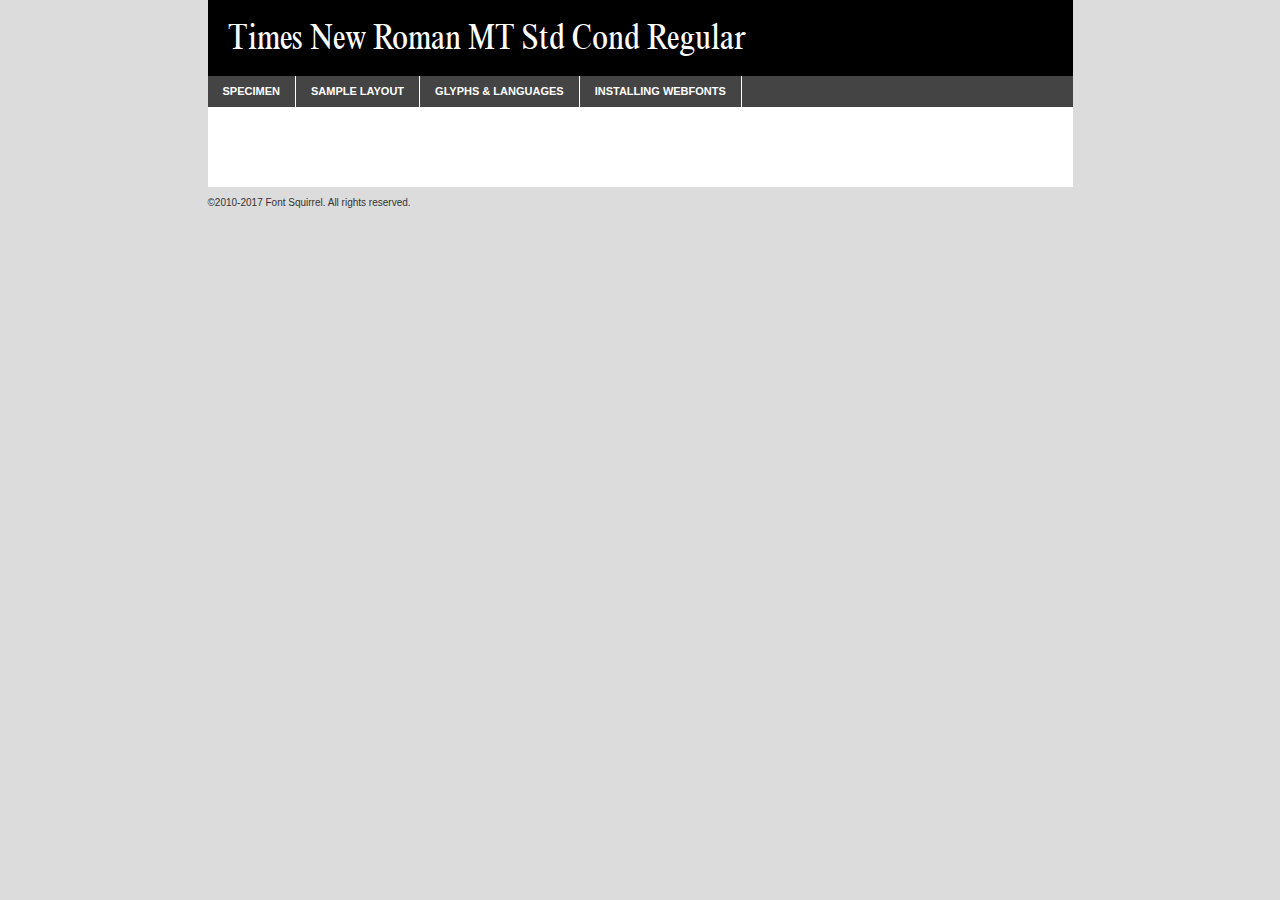
<file: fonts/timesnewromanmtstd-cond-demo.html>
<!DOCTYPE html PUBLIC "-//W3C//DTD XHTML 1.0 Transitional//EN"
        "http://www.w3.org/TR/xhtml1/DTD/xhtml1-transitional.dtd">

<html xmlns="http://www.w3.org/1999/xhtml" xml:lang="en" lang="en">
<head>
    <meta http-equiv="Content-Type" content="text/html; charset=utf-8"/>
    <script src="http://ajax.googleapis.com/ajax/libs/jquery/1.7.2/jquery.min.js" type="text/javascript" charset="utf-8"></script>
    <script type="text/javascript">
		(function($) {
			$.fn.easyTabs = function(option) {
				var param = jQuery.extend({ fadeSpeed: 'fast', defaultContent: 1, activeClass: 'active' }, option);
				$(this).each(function() {
					var thisId = '#' + this.id;
					if ( param.defaultContent == '' )
					{
						param.defaultContent = 1;
					}
					if ( typeof param.defaultContent == 'number' )
					{
						var defaultTab = $(thisId + ' .tabs li:eq(' + (param.defaultContent - 1) + ') a').attr('href').substr(1);
					}
					else
					{
						var defaultTab = param.defaultContent;
					}
					$(thisId + ' .tabs li a').each(function() {
						var tabToHide = $(this).attr('href').substr(1);
						$('#' + tabToHide).addClass('easytabs-tab-content');
					});
					hideAll();
					changeContent(defaultTab);

					function hideAll() {$(thisId + ' .easytabs-tab-content').hide();}

					function changeContent(tabId)
					{
						hideAll();
						$(thisId + ' .tabs li').removeClass(param.activeClass);
						$(thisId + ' .tabs li a[href=#' + tabId + ']').closest('li').addClass(param.activeClass);
						if ( param.fadeSpeed != 'none' )
						{
							$(thisId + ' #' + tabId).fadeIn(param.fadeSpeed);
						}
						else
						{
							$(thisId + ' #' + tabId).show();
						}
					}

					$(thisId + ' .tabs li').click(function() {
						var tabId = $(this).find('a').attr('href').substr(1);
						changeContent(tabId);
						return false;
					});
				});
			}
		})(jQuery);
    </script>
    <link rel="stylesheet" href="specimen_files/specimen_stylesheet.css" type="text/css" charset="utf-8"/>
    <link rel="stylesheet" href="stylesheet.css" type="text/css" charset="utf-8"/>

    <style type="text/css">
        		body {
			font-family: 'times_new_roman_mt_stdCn';
        		}

            </style>

    <title>Times New Roman MT Std Cond Regular Specimen</title>


    <script type="text/javascript" charset="utf-8">
		$(document).ready(function() {
			$('#container').easyTabs({ defaultContent: 1 });
		});
    </script>
</head>

<body>
<div id="container">
    <div id="header">
		Times New Roman MT Std Cond Regular    </div>
    <ul class="tabs">
        <li><a href="#specimen">Specimen</a></li>
        <li><a href="#layout">Sample Layout</a></li>
		        <li><a href="#glyphs">Glyphs &amp; Languages</a></li>
        <li><a href="#installing">Installing Webfonts</a></li>

    </ul>

    <div id="main_content">


        <div id="specimen">

            <div class="section">
                <div class="grid12 firstcol">
                    <div class="huge">AaBb</div>
                </div>
            </div>

            <div class="section">
                <div class="glyph_range">A&#x200B;B&#x200b;C&#x200b;D&#x200b;E&#x200b;F&#x200b;G&#x200b;H&#x200b;I&#x200b;J&#x200b;K&#x200b;L&#x200b;M&#x200b;N&#x200b;O&#x200b;P&#x200b;Q&#x200b;R&#x200b;S&#x200b;T&#x200b;U&#x200b;V&#x200b;W&#x200b;X&#x200b;Y&#x200b;Z&#x200b;a&#x200b;b&#x200b;c&#x200b;d&#x200b;e&#x200b;f&#x200b;g&#x200b;h&#x200b;i&#x200b;j&#x200b;k&#x200b;l&#x200b;m&#x200b;n&#x200b;o&#x200b;p&#x200b;q&#x200b;r&#x200b;s&#x200b;t&#x200b;u&#x200b;v&#x200b;w&#x200b;x&#x200b;y&#x200b;z&#x200b;1&#x200b;2&#x200b;3&#x200b;4&#x200b;5&#x200b;6&#x200b;7&#x200b;8&#x200b;9&#x200b;0&#x200b;&amp;&#x200b;.&#x200b;,&#x200b;?&#x200b;!&#x200b;&#64;&#x200b;(&#x200b;)&#x200b;#&#x200b;$&#x200b;%&#x200b;*&#x200b;+&#x200b;-&#x200b;=&#x200b;:&#x200b;;</div>
            </div>
            <div class="section">
                <div class="grid12 firstcol">
                    <table class="sample_table">
                        <tr>
                            <td>10</td>
                            <td class="size10">abcdefghijklmnopqrstuvwxyzABCDEFGHIJKLMNOPQRSTUVWXYZ0123456789abcdefghijklmnopqrstuvwxyzABCDEFGHIJKLMNOPQRSTUVWXYZ0123456789abcdefghijklmnopqrstuvwxyzABCDEFGHIJKLMNOPQRSTUVWXYZ</td>
                        </tr>
                        <tr>
                            <td>11</td>
                            <td class="size11">abcdefghijklmnopqrstuvwxyzABCDEFGHIJKLMNOPQRSTUVWXYZ0123456789abcdefghijklmnopqrstuvwxyzABCDEFGHIJKLMNOPQRSTUVWXYZ0123456789abcdefghijklmnopqrstuvwxyzABCDEFGHIJKLMNOPQRSTUVWXYZ</td>
                        </tr>
                        <tr>
                            <td>12</td>
                            <td class="size12">abcdefghijklmnopqrstuvwxyzABCDEFGHIJKLMNOPQRSTUVWXYZ0123456789abcdefghijklmnopqrstuvwxyzABCDEFGHIJKLMNOPQRSTUVWXYZ0123456789abcdefghijklmnopqrstuvwxyzABCDEFGHIJKLMNOPQRSTUVWXYZ</td>
                        </tr>
                        <tr>
                            <td>13</td>
                            <td class="size13">abcdefghijklmnopqrstuvwxyzABCDEFGHIJKLMNOPQRSTUVWXYZ0123456789abcdefghijklmnopqrstuvwxyzABCDEFGHIJKLMNOPQRSTUVWXYZ0123456789abcdefghijklmnopqrstuvwxyzABCDEFGHIJKLMNOPQRSTUVWXYZ</td>
                        </tr>
                        <tr>
                            <td>14</td>
                            <td class="size14">abcdefghijklmnopqrstuvwxyzABCDEFGHIJKLMNOPQRSTUVWXYZ0123456789abcdefghijklmnopqrstuvwxyzABCDEFGHIJKLMNOPQRSTUVWXYZ0123456789abcdefghijklmnopqrstuvwxyzABCDEFGHIJKLMNOPQRSTUVWXYZ</td>
                        </tr>
                        <tr>
                            <td>16</td>
                            <td class="size16">abcdefghijklmnopqrstuvwxyzABCDEFGHIJKLMNOPQRSTUVWXYZ0123456789abcdefghijklmnopqrstuvwxyzABCDEFGHIJKLMNOPQRSTUVWXYZ</td>
                        </tr>
                        <tr>
                            <td>18</td>
                            <td class="size18">abcdefghijklmnopqrstuvwxyzABCDEFGHIJKLMNOPQRSTUVWXYZ0123456789abcdefghijklmnopqrstuvwxyzABCDEFGHIJKLMNOPQRSTUVWXYZ</td>
                        </tr>
                        <tr>
                            <td>20</td>
                            <td class="size20">abcdefghijklmnopqrstuvwxyzABCDEFGHIJKLMNOPQRSTUVWXYZ0123456789abcdefghijklmnopqrstuvwxyzABCDEFGHIJKLMNOPQRSTUVWXYZ</td>
                        </tr>
                        <tr>
                            <td>24</td>
                            <td class="size24">abcdefghijklmnopqrstuvwxyzABCDEFGHIJKLMNOPQRSTUVWXYZ0123456789abcdefghijklmnopqrstuvwxyzABCDEFGHIJKLMNOPQRSTUVWXYZ</td>
                        </tr>
                        <tr>
                            <td>30</td>
                            <td class="size30">abcdefghijklmnopqrstuvwxyzABCDEFGHIJKLMNOPQRSTUVWXYZ0123456789abcdefghijklmnopqrstuvwxyzABCDEFGHIJKLMNOPQRSTUVWXYZ</td>
                        </tr>
                        <tr>
                            <td>36</td>
                            <td class="size36">abcdefghijklmnopqrstuvwxyzABCDEFGHIJKLMNOPQRSTUVWXYZ0123456789abcdefghijklmnopqrstuvwxyzABCDEFGHIJKLMNOPQRSTUVWXYZ</td>
                        </tr>
                        <tr>
                            <td>48</td>
                            <td class="size48">abcdefghijklmnopqrstuvwxyzABCDEFGHIJKLMNOPQRSTUVWXYZ0123456789abcdefghijklmnopqrstuvwxyzABCDEFGHIJKLMNOPQRSTUVWXYZ</td>
                        </tr>
                        <tr>
                            <td>60</td>
                            <td class="size60">abcdefghijklmnopqrstuvwxyzABCDEFGHIJKLMNOPQRSTUVWXYZ0123456789abcdefghijklmnopqrstuvwxyzABCDEFGHIJKLMNOPQRSTUVWXYZ</td>
                        </tr>
                        <tr>
                            <td>72</td>
                            <td class="size72">abcdefghijklmnopqrstuvwxyzABCDEFGHIJKLMNOPQRSTUVWXYZ0123456789abcdefghijklmnopqrstuvwxyzABCDEFGHIJKLMNOPQRSTUVWXYZ</td>
                        </tr>
                        <tr>
                            <td>90</td>
                            <td class="size90">abcdefghijklmnopqrstuvwxyzABCDEFGHIJKLMNOPQRSTUVWXYZ0123456789abcdefghijklmnopqrstuvwxyzABCDEFGHIJKLMNOPQRSTUVWXYZ</td>
                        </tr>
                    </table>

                </div>

            </div>


            <div class="section" id="bodycomparison">


                <div id="xheight">
                    <div class="fontbody">&#x25FC;&#x25FC;&#x25FC;&#x25FC;&#x25FC;&#x25FC;&#x25FC;&#x25FC;&#x25FC;&#x25FC;&#x25FC;&#x25FC;&#x25FC;&#x25FC;&#x25FC;&#x25FC;&#x25FC;&#x25FC;&#x25FC;&#x25FC;&#x25FC;&#x25FC;&#x25FC;&#x25FC;&#x25FC;&#x25FC;&#x25FC;&#x25FC;&#x25FC;&#x25FC;&#x25FC;&#x25FC;&#x25FC;&#x25FC;&#x25FC;&#x25FC;&#x25FC;&#x25FC;&#x25FC;&#x25FC;&#x25FC;&#x25FC;&#x25FC;&#x25FC;&#x25FC;&#x25FC;&#x25FC;&#x25FC;&#x25FC;&#x25FC;&#x25FC;&#x25FC;&#x25FC;&#x25FC;&#x25FC;&#x25FC;&#x25FC;&#x25FC;&#x25FC;&#x25FC;&#x25FC;&#x25FC;&#x25FC;&#x25FC;&#x25FC;&#x25FC;&#x25FC;&#x25FC;&#x25FC;&#x25FC;&#x25FC;&#x25FC;&#x25FC;&#x25FC;&#x25FC;&#x25FC;&#x25FC;&#x25FC;&#x25FC;&#x25FC;&#x25FC;&#x25FC;&#x25FC;&#x25FC;&#x25FC;&#x25FC;&#x25FC;&#x25FC;&#x25FC;&#x25FC;&#x25FC;&#x25FC;&#x25FC;&#x25FC;&#x25FC;&#x25FC;&#x25FC;&#x25FC;&#x25FC;body</div>
                    <div class="arialbody">body</div>
                    <div class="verdanabody">body</div>
                    <div class="georgiabody">body</div>
                </div>
                <div class="fontbody" style="z-index:1">
                    body<span>Times New Roman MT Std Cond Regular</span>
                </div>
                <div class="arialbody" style="z-index:1">
                    body<span>Arial</span>
                </div>
                <div class="verdanabody" style="z-index:1">
                    body<span>Verdana</span>
                </div>
                <div class="georgiabody" style="z-index:1">
                    body<span>Georgia</span>
                </div>


            </div>


            <div class="section psample psample_row1" id="">

                <div class="grid2 firstcol">
                    <p class="size10"><span>10.</span>Aenean lacinia bibendum nulla sed consectetur. Fusce dapibus, tellus ac cursus commodo, tortor mauris condimentum nibh, ut fermentum massa justo sit amet risus. Nullam id dolor id nibh ultricies vehicula ut id elit. Cum sociis natoque penatibus et magnis dis parturient montes, nascetur ridiculus mus. Nulla vitae elit libero, a pharetra augue.</p>

                </div>
                <div class="grid3">
                    <p class="size11"><span>11.</span>Aenean lacinia bibendum nulla sed consectetur. Fusce dapibus, tellus ac cursus commodo, tortor mauris condimentum nibh, ut fermentum massa justo sit amet risus. Nullam id dolor id nibh ultricies vehicula ut id elit. Cum sociis natoque penatibus et magnis dis parturient montes, nascetur ridiculus mus. Nulla vitae elit libero, a pharetra augue.</p>

                </div>
                <div class="grid3">
                    <p class="size12"><span>12.</span>Aenean lacinia bibendum nulla sed consectetur. Fusce dapibus, tellus ac cursus commodo, tortor mauris condimentum nibh, ut fermentum massa justo sit amet risus. Nullam id dolor id nibh ultricies vehicula ut id elit. Cum sociis natoque penatibus et magnis dis parturient montes, nascetur ridiculus mus. Nulla vitae elit libero, a pharetra augue.</p>

                </div>
                <div class="grid4">
                    <p class="size13"><span>13.</span>Aenean lacinia bibendum nulla sed consectetur. Fusce dapibus, tellus ac cursus commodo, tortor mauris condimentum nibh, ut fermentum massa justo sit amet risus. Nullam id dolor id nibh ultricies vehicula ut id elit. Cum sociis natoque penatibus et magnis dis parturient montes, nascetur ridiculus mus. Nulla vitae elit libero, a pharetra augue.</p>

                </div>
                <div class="white_blend"></div>

            </div>
            <div class="section psample psample_row2" id="">
                <div class="grid3 firstcol">
                    <p class="size14"><span>14.</span>Aenean lacinia bibendum nulla sed consectetur. Fusce dapibus, tellus ac cursus commodo, tortor mauris condimentum nibh, ut fermentum massa justo sit amet risus. Nullam id dolor id nibh ultricies vehicula ut id elit. Cum sociis natoque penatibus et magnis dis parturient montes, nascetur ridiculus mus. Nulla vitae elit libero, a pharetra augue.</p>

                </div>
                <div class="grid4">
                    <p class="size16"><span>16.</span>Aenean lacinia bibendum nulla sed consectetur. Fusce dapibus, tellus ac cursus commodo, tortor mauris condimentum nibh, ut fermentum massa justo sit amet risus. Nullam id dolor id nibh ultricies vehicula ut id elit. Cum sociis natoque penatibus et magnis dis parturient montes, nascetur ridiculus mus. Nulla vitae elit libero, a pharetra augue.</p>

                </div>
                <div class="grid5">
                    <p class="size18"><span>18.</span>Aenean lacinia bibendum nulla sed consectetur. Fusce dapibus, tellus ac cursus commodo, tortor mauris condimentum nibh, ut fermentum massa justo sit amet risus. Nullam id dolor id nibh ultricies vehicula ut id elit. Cum sociis natoque penatibus et magnis dis parturient montes, nascetur ridiculus mus. Nulla vitae elit libero, a pharetra augue.</p>

                </div>

                <div class="white_blend"></div>

            </div>

            <div class="section psample psample_row3" id="">
                <div class="grid5 firstcol">
                    <p class="size20"><span>20.</span>Aenean lacinia bibendum nulla sed consectetur. Fusce dapibus, tellus ac cursus commodo, tortor mauris condimentum nibh, ut fermentum massa justo sit amet risus. Nullam id dolor id nibh ultricies vehicula ut id elit. Cum sociis natoque penatibus et magnis dis parturient montes, nascetur ridiculus mus. Nulla vitae elit libero, a pharetra augue.</p>
                </div>
                <div class="grid7">
                    <p class="size24"><span>24.</span>Aenean lacinia bibendum nulla sed consectetur. Fusce dapibus, tellus ac cursus commodo, tortor mauris condimentum nibh, ut fermentum massa justo sit amet risus. Nullam id dolor id nibh ultricies vehicula ut id elit. Cum sociis natoque penatibus et magnis dis parturient montes, nascetur ridiculus mus. Nulla vitae elit libero, a pharetra augue.</p>
                </div>

                <div class="white_blend"></div>

            </div>

            <div class="section psample psample_row4" id="">
                <div class="grid12 firstcol">
                    <p class="size30"><span>30.</span>Aenean lacinia bibendum nulla sed consectetur. Fusce dapibus, tellus ac cursus commodo, tortor mauris condimentum nibh, ut fermentum massa justo sit amet risus. Nullam id dolor id nibh ultricies vehicula ut id elit. Cum sociis natoque penatibus et magnis dis parturient montes, nascetur ridiculus mus. Nulla vitae elit libero, a pharetra augue.</p>
                </div>
                <div class="white_blend"></div>

            </div>


            <div class="section psample psample_row1 fullreverse">
                <div class="grid2 firstcol">
                    <p class="size10"><span>10.</span>Aenean lacinia bibendum nulla sed consectetur. Fusce dapibus, tellus ac cursus commodo, tortor mauris condimentum nibh, ut fermentum massa justo sit amet risus. Nullam id dolor id nibh ultricies vehicula ut id elit. Cum sociis natoque penatibus et magnis dis parturient montes, nascetur ridiculus mus. Nulla vitae elit libero, a pharetra augue.</p>

                </div>
                <div class="grid3">
                    <p class="size11"><span>11.</span>Aenean lacinia bibendum nulla sed consectetur. Fusce dapibus, tellus ac cursus commodo, tortor mauris condimentum nibh, ut fermentum massa justo sit amet risus. Nullam id dolor id nibh ultricies vehicula ut id elit. Cum sociis natoque penatibus et magnis dis parturient montes, nascetur ridiculus mus. Nulla vitae elit libero, a pharetra augue.</p>

                </div>
                <div class="grid3">
                    <p class="size12"><span>12.</span>Aenean lacinia bibendum nulla sed consectetur. Fusce dapibus, tellus ac cursus commodo, tortor mauris condimentum nibh, ut fermentum massa justo sit amet risus. Nullam id dolor id nibh ultricies vehicula ut id elit. Cum sociis natoque penatibus et magnis dis parturient montes, nascetur ridiculus mus. Nulla vitae elit libero, a pharetra augue.</p>

                </div>
                <div class="grid4">
                    <p class="size13"><span>13.</span>Aenean lacinia bibendum nulla sed consectetur. Fusce dapibus, tellus ac cursus commodo, tortor mauris condimentum nibh, ut fermentum massa justo sit amet risus. Nullam id dolor id nibh ultricies vehicula ut id elit. Cum sociis natoque penatibus et magnis dis parturient montes, nascetur ridiculus mus. Nulla vitae elit libero, a pharetra augue.</p>

                </div>
                <div class="black_blend"></div>

            </div>

            <div class="section psample psample_row2 fullreverse">
                <div class="grid3 firstcol">
                    <p class="size14"><span>14.</span>Aenean lacinia bibendum nulla sed consectetur. Fusce dapibus, tellus ac cursus commodo, tortor mauris condimentum nibh, ut fermentum massa justo sit amet risus. Nullam id dolor id nibh ultricies vehicula ut id elit. Cum sociis natoque penatibus et magnis dis parturient montes, nascetur ridiculus mus. Nulla vitae elit libero, a pharetra augue.</p>

                </div>
                <div class="grid4">
                    <p class="size16"><span>16.</span>Aenean lacinia bibendum nulla sed consectetur. Fusce dapibus, tellus ac cursus commodo, tortor mauris condimentum nibh, ut fermentum massa justo sit amet risus. Nullam id dolor id nibh ultricies vehicula ut id elit. Cum sociis natoque penatibus et magnis dis parturient montes, nascetur ridiculus mus. Nulla vitae elit libero, a pharetra augue.</p>

                </div>
                <div class="grid5">
                    <p class="size18"><span>18.</span>Aenean lacinia bibendum nulla sed consectetur. Fusce dapibus, tellus ac cursus commodo, tortor mauris condimentum nibh, ut fermentum massa justo sit amet risus. Nullam id dolor id nibh ultricies vehicula ut id elit. Cum sociis natoque penatibus et magnis dis parturient montes, nascetur ridiculus mus. Nulla vitae elit libero, a pharetra augue.</p>

                </div>
                <div class="black_blend"></div>

            </div>

            <div class="section psample fullreverse psample_row3" id="">
                <div class="grid5 firstcol">
                    <p class="size20"><span>20.</span>Aenean lacinia bibendum nulla sed consectetur. Fusce dapibus, tellus ac cursus commodo, tortor mauris condimentum nibh, ut fermentum massa justo sit amet risus. Nullam id dolor id nibh ultricies vehicula ut id elit. Cum sociis natoque penatibus et magnis dis parturient montes, nascetur ridiculus mus. Nulla vitae elit libero, a pharetra augue.</p>
                </div>
                <div class="grid7">
                    <p class="size24"><span>24.</span>Aenean lacinia bibendum nulla sed consectetur. Fusce dapibus, tellus ac cursus commodo, tortor mauris condimentum nibh, ut fermentum massa justo sit amet risus. Nullam id dolor id nibh ultricies vehicula ut id elit. Cum sociis natoque penatibus et magnis dis parturient montes, nascetur ridiculus mus. Nulla vitae elit libero, a pharetra augue.</p>
                </div>

                <div class="black_blend"></div>

            </div>

            <div class="section psample fullreverse psample_row4" id="" style="border-bottom: 20px #000 solid;">
                <div class="grid12 firstcol">
                    <p class="size30"><span>30.</span>Aenean lacinia bibendum nulla sed consectetur. Fusce dapibus, tellus ac cursus commodo, tortor mauris condimentum nibh, ut fermentum massa justo sit amet risus. Nullam id dolor id nibh ultricies vehicula ut id elit. Cum sociis natoque penatibus et magnis dis parturient montes, nascetur ridiculus mus. Nulla vitae elit libero, a pharetra augue.</p>
                </div>
                <div class="black_blend"></div>

            </div>


        </div>

        <div id="layout">

            <div class="section">

                <div class="grid12 firstcol">
                    <h1>Lorem Ipsum Dolor</h1>
                    <h2>Etiam porta sem malesuada magna mollis euismod</h2>

                    <p class="byline">By <a href="#link">Aenean Lacinia</a></p>
                </div>
            </div>
            <div class="section">
                <div class="grid8 firstcol">
                    <p class="large">Donec sed odio dui. Morbi leo risus, porta ac consectetur ac, vestibulum at eros. Fusce dapibus, tellus ac cursus commodo, tortor mauris condimentum nibh, ut fermentum massa justo sit amet risus. </p>


                    <h3>Pellentesque ornare sem</h3>

                    <p>Maecenas sed diam eget risus varius blandit sit amet non magna. Maecenas faucibus mollis interdum. Donec ullamcorper nulla non metus auctor fringilla. Nullam id dolor id nibh ultricies vehicula ut id elit. Nullam id dolor id nibh ultricies vehicula ut id elit. </p>

                    <p>Aenean eu leo quam. Pellentesque ornare sem lacinia quam venenatis vestibulum. Lorem ipsum dolor sit amet, consectetur adipiscing elit. Cum sociis natoque penatibus et magnis dis parturient montes, nascetur ridiculus mus. </p>

                    <p>Nulla vitae elit libero, a pharetra augue. Praesent commodo cursus magna, vel scelerisque nisl consectetur et. Aenean lacinia bibendum nulla sed consectetur. </p>

                    <p>Nullam quis risus eget urna mollis ornare vel eu leo. Nullam quis risus eget urna mollis ornare vel eu leo. Maecenas sed diam eget risus varius blandit sit amet non magna. Donec ullamcorper nulla non metus auctor fringilla. </p>

                    <h3>Cras mattis consectetur</h3>

                    <p>Aenean eu leo quam. Pellentesque ornare sem lacinia quam venenatis vestibulum. Aenean lacinia bibendum nulla sed consectetur. Integer posuere erat a ante venenatis dapibus posuere velit aliquet. Cras mattis consectetur purus sit amet fermentum. </p>

                    <p>Nullam id dolor id nibh ultricies vehicula ut id elit. Nullam quis risus eget urna mollis ornare vel eu leo. Cras mattis consectetur purus sit amet fermentum.</p>
                </div>

                <div class="grid4 sidebar">

                    <div class="box reverse">
                        <p class="last">Nullam quis risus eget urna mollis ornare vel eu leo. Donec ullamcorper nulla non metus auctor fringilla. Cras mattis consectetur purus sit amet fermentum. Sed posuere consectetur est at lobortis. Lorem ipsum dolor sit amet, consectetur adipiscing elit. </p>
                    </div>

                    <p class="caption">Maecenas sed diam eget risus varius.</p>

                    <p>Vestibulum id ligula porta felis euismod semper. Integer posuere erat a ante venenatis dapibus posuere velit aliquet. Vestibulum id ligula porta felis euismod semper. Sed posuere consectetur est at lobortis. Maecenas sed diam eget risus varius blandit sit amet non magna. Fusce dapibus, tellus ac cursus commodo, tortor mauris condimentum nibh, ut fermentum massa justo sit amet risus. </p>


                    <p>Duis mollis, est non commodo luctus, nisi erat porttitor ligula, eget lacinia odio sem nec elit. Aenean lacinia bibendum nulla sed consectetur. Vivamus sagittis lacus vel augue laoreet rutrum faucibus dolor auctor. Aenean lacinia bibendum nulla sed consectetur. Nullam quis risus eget urna mollis ornare vel eu leo. </p>

                    <p>Praesent commodo cursus magna, vel scelerisque nisl consectetur et. Donec ullamcorper nulla non metus auctor fringilla. Maecenas faucibus mollis interdum. Fusce dapibus, tellus ac cursus commodo, tortor mauris condimentum nibh, ut fermentum massa justo sit amet risus. </p>

                </div>
            </div>

        </div>


		

        <div id="glyphs">
            <div class="section">
                <div class="grid12 firstcol">

                    <h1>Language Support</h1>
                    <p>The subset of Times New Roman MT Std Cond Regular in this kit supports the following languages:<br/>

						Albanian, Basque, Breton, Chamorro, Danish, Dutch, English, Faroese, Finnish, French, Frisian, Galician, German, Icelandic, Italian, Malagasy, Norwegian, Portuguese, Spanish, Alsatian, Aragonese, Arapaho, Arrernte, Asturian, Aymara, Bislama, Cebuano, Corsican, Fijian, French_creole, Genoese, Gilbertese, Greenlandic, Haitian_creole, Hiligaynon, Hmong, Hopi, Ibanag, Iloko_ilokano, Indonesian, Interglossa_glosa, Interlingua, Irish_gaelic, Jerriais, Lojban, Lombard, Luxembourgeois, Manx, Mohawk, Norfolk_pitcairnese, Occitan, Oromo, Pangasinan, Papiamento, Piedmontese, Potawatomi, Rhaeto-romance, Romansh, Rotokas, Sami_lule, Samoan, Sardinian, Scots_gaelic, Seychelles_creole, Shona, Sicilian, Somali, Southern_ndebele, Swahili, Swati_swazi, Tagalog_filipino_pilipino, Tetum, Tok_pisin, Uyghur_latinized, Volapuk, Walloon, Warlpiri, Xhosa, Yapese, Zulu, Latinbasic, Ubasic, Demo                    </p>
                    <h1>Glyph Chart</h1>
                    <p>The subset of Times New Roman MT Std Cond Regular in this kit includes all the glyphs listed below. Unicode entities are included above each glyph to help you insert individual characters into your layout.</p>
                    <div id="glyph_chart">

																				                                <div><p>&amp;#32;</p>&#32;</div>
																				                                <div><p>&amp;#33;</p>&#33;</div>
																				                                <div><p>&amp;#34;</p>&#34;</div>
																				                                <div><p>&amp;#35;</p>&#35;</div>
																				                                <div><p>&amp;#36;</p>&#36;</div>
																				                                <div><p>&amp;#37;</p>&#37;</div>
																				                                <div><p>&amp;#38;</p>&#38;</div>
																				                                <div><p>&amp;#39;</p>&#39;</div>
																				                                <div><p>&amp;#40;</p>&#40;</div>
																				                                <div><p>&amp;#41;</p>&#41;</div>
																				                                <div><p>&amp;#42;</p>&#42;</div>
																				                                <div><p>&amp;#43;</p>&#43;</div>
																				                                <div><p>&amp;#44;</p>&#44;</div>
																				                                <div><p>&amp;#45;</p>&#45;</div>
																				                                <div><p>&amp;#46;</p>&#46;</div>
																				                                <div><p>&amp;#47;</p>&#47;</div>
																				                                <div><p>&amp;#48;</p>&#48;</div>
																				                                <div><p>&amp;#49;</p>&#49;</div>
																				                                <div><p>&amp;#50;</p>&#50;</div>
																				                                <div><p>&amp;#51;</p>&#51;</div>
																				                                <div><p>&amp;#52;</p>&#52;</div>
																				                                <div><p>&amp;#53;</p>&#53;</div>
																				                                <div><p>&amp;#54;</p>&#54;</div>
																				                                <div><p>&amp;#55;</p>&#55;</div>
																				                                <div><p>&amp;#56;</p>&#56;</div>
																				                                <div><p>&amp;#57;</p>&#57;</div>
																				                                <div><p>&amp;#58;</p>&#58;</div>
																				                                <div><p>&amp;#59;</p>&#59;</div>
																				                                <div><p>&amp;#60;</p>&#60;</div>
																				                                <div><p>&amp;#61;</p>&#61;</div>
																				                                <div><p>&amp;#62;</p>&#62;</div>
																				                                <div><p>&amp;#63;</p>&#63;</div>
																				                                <div><p>&amp;#64;</p>&#64;</div>
																				                                <div><p>&amp;#65;</p>&#65;</div>
																				                                <div><p>&amp;#66;</p>&#66;</div>
																				                                <div><p>&amp;#67;</p>&#67;</div>
																				                                <div><p>&amp;#68;</p>&#68;</div>
																				                                <div><p>&amp;#69;</p>&#69;</div>
																				                                <div><p>&amp;#70;</p>&#70;</div>
																				                                <div><p>&amp;#71;</p>&#71;</div>
																				                                <div><p>&amp;#72;</p>&#72;</div>
																				                                <div><p>&amp;#73;</p>&#73;</div>
																				                                <div><p>&amp;#74;</p>&#74;</div>
																				                                <div><p>&amp;#75;</p>&#75;</div>
																				                                <div><p>&amp;#76;</p>&#76;</div>
																				                                <div><p>&amp;#77;</p>&#77;</div>
																				                                <div><p>&amp;#78;</p>&#78;</div>
																				                                <div><p>&amp;#79;</p>&#79;</div>
																				                                <div><p>&amp;#80;</p>&#80;</div>
																				                                <div><p>&amp;#81;</p>&#81;</div>
																				                                <div><p>&amp;#82;</p>&#82;</div>
																				                                <div><p>&amp;#83;</p>&#83;</div>
																				                                <div><p>&amp;#84;</p>&#84;</div>
																				                                <div><p>&amp;#85;</p>&#85;</div>
																				                                <div><p>&amp;#86;</p>&#86;</div>
																				                                <div><p>&amp;#87;</p>&#87;</div>
																				                                <div><p>&amp;#88;</p>&#88;</div>
																				                                <div><p>&amp;#89;</p>&#89;</div>
																				                                <div><p>&amp;#90;</p>&#90;</div>
																				                                <div><p>&amp;#91;</p>&#91;</div>
																				                                <div><p>&amp;#92;</p>&#92;</div>
																				                                <div><p>&amp;#93;</p>&#93;</div>
																				                                <div><p>&amp;#94;</p>&#94;</div>
																				                                <div><p>&amp;#95;</p>&#95;</div>
																				                                <div><p>&amp;#96;</p>&#96;</div>
																				                                <div><p>&amp;#97;</p>&#97;</div>
																				                                <div><p>&amp;#98;</p>&#98;</div>
																				                                <div><p>&amp;#99;</p>&#99;</div>
																				                                <div><p>&amp;#100;</p>&#100;</div>
																				                                <div><p>&amp;#101;</p>&#101;</div>
																				                                <div><p>&amp;#102;</p>&#102;</div>
																				                                <div><p>&amp;#103;</p>&#103;</div>
																				                                <div><p>&amp;#104;</p>&#104;</div>
																				                                <div><p>&amp;#105;</p>&#105;</div>
																				                                <div><p>&amp;#106;</p>&#106;</div>
																				                                <div><p>&amp;#107;</p>&#107;</div>
																				                                <div><p>&amp;#108;</p>&#108;</div>
																				                                <div><p>&amp;#109;</p>&#109;</div>
																				                                <div><p>&amp;#110;</p>&#110;</div>
																				                                <div><p>&amp;#111;</p>&#111;</div>
																				                                <div><p>&amp;#112;</p>&#112;</div>
																				                                <div><p>&amp;#113;</p>&#113;</div>
																				                                <div><p>&amp;#114;</p>&#114;</div>
																				                                <div><p>&amp;#115;</p>&#115;</div>
																				                                <div><p>&amp;#116;</p>&#116;</div>
																				                                <div><p>&amp;#117;</p>&#117;</div>
																				                                <div><p>&amp;#118;</p>&#118;</div>
																				                                <div><p>&amp;#119;</p>&#119;</div>
																				                                <div><p>&amp;#120;</p>&#120;</div>
																				                                <div><p>&amp;#121;</p>&#121;</div>
																				                                <div><p>&amp;#122;</p>&#122;</div>
																				                                <div><p>&amp;#123;</p>&#123;</div>
																				                                <div><p>&amp;#124;</p>&#124;</div>
																				                                <div><p>&amp;#125;</p>&#125;</div>
																				                                <div><p>&amp;#126;</p>&#126;</div>
																				                                <div><p>&amp;#160;</p>&#160;</div>
																				                                <div><p>&amp;#161;</p>&#161;</div>
																				                                <div><p>&amp;#162;</p>&#162;</div>
																				                                <div><p>&amp;#163;</p>&#163;</div>
																				                                <div><p>&amp;#164;</p>&#164;</div>
																				                                <div><p>&amp;#165;</p>&#165;</div>
																				                                <div><p>&amp;#166;</p>&#166;</div>
																				                                <div><p>&amp;#167;</p>&#167;</div>
																				                                <div><p>&amp;#168;</p>&#168;</div>
																				                                <div><p>&amp;#169;</p>&#169;</div>
																				                                <div><p>&amp;#170;</p>&#170;</div>
																				                                <div><p>&amp;#171;</p>&#171;</div>
																				                                <div><p>&amp;#172;</p>&#172;</div>
																				                                <div><p>&amp;#173;</p>&#173;</div>
																				                                <div><p>&amp;#174;</p>&#174;</div>
																				                                <div><p>&amp;#175;</p>&#175;</div>
																				                                <div><p>&amp;#176;</p>&#176;</div>
																				                                <div><p>&amp;#177;</p>&#177;</div>
																				                                <div><p>&amp;#178;</p>&#178;</div>
																				                                <div><p>&amp;#179;</p>&#179;</div>
																				                                <div><p>&amp;#180;</p>&#180;</div>
																				                                <div><p>&amp;#181;</p>&#181;</div>
																				                                <div><p>&amp;#182;</p>&#182;</div>
																				                                <div><p>&amp;#183;</p>&#183;</div>
																				                                <div><p>&amp;#184;</p>&#184;</div>
																				                                <div><p>&amp;#185;</p>&#185;</div>
																				                                <div><p>&amp;#186;</p>&#186;</div>
																				                                <div><p>&amp;#187;</p>&#187;</div>
																				                                <div><p>&amp;#188;</p>&#188;</div>
																				                                <div><p>&amp;#189;</p>&#189;</div>
																				                                <div><p>&amp;#190;</p>&#190;</div>
																				                                <div><p>&amp;#191;</p>&#191;</div>
																				                                <div><p>&amp;#192;</p>&#192;</div>
																				                                <div><p>&amp;#193;</p>&#193;</div>
																				                                <div><p>&amp;#194;</p>&#194;</div>
																				                                <div><p>&amp;#195;</p>&#195;</div>
																				                                <div><p>&amp;#196;</p>&#196;</div>
																				                                <div><p>&amp;#197;</p>&#197;</div>
																				                                <div><p>&amp;#198;</p>&#198;</div>
																				                                <div><p>&amp;#199;</p>&#199;</div>
																				                                <div><p>&amp;#200;</p>&#200;</div>
																				                                <div><p>&amp;#201;</p>&#201;</div>
																				                                <div><p>&amp;#202;</p>&#202;</div>
																				                                <div><p>&amp;#203;</p>&#203;</div>
																				                                <div><p>&amp;#204;</p>&#204;</div>
																				                                <div><p>&amp;#205;</p>&#205;</div>
																				                                <div><p>&amp;#206;</p>&#206;</div>
																				                                <div><p>&amp;#207;</p>&#207;</div>
																				                                <div><p>&amp;#208;</p>&#208;</div>
																				                                <div><p>&amp;#209;</p>&#209;</div>
																				                                <div><p>&amp;#210;</p>&#210;</div>
																				                                <div><p>&amp;#211;</p>&#211;</div>
																				                                <div><p>&amp;#212;</p>&#212;</div>
																				                                <div><p>&amp;#213;</p>&#213;</div>
																				                                <div><p>&amp;#214;</p>&#214;</div>
																				                                <div><p>&amp;#215;</p>&#215;</div>
																				                                <div><p>&amp;#216;</p>&#216;</div>
																				                                <div><p>&amp;#217;</p>&#217;</div>
																				                                <div><p>&amp;#218;</p>&#218;</div>
																				                                <div><p>&amp;#219;</p>&#219;</div>
																				                                <div><p>&amp;#220;</p>&#220;</div>
																				                                <div><p>&amp;#221;</p>&#221;</div>
																				                                <div><p>&amp;#222;</p>&#222;</div>
																				                                <div><p>&amp;#223;</p>&#223;</div>
																				                                <div><p>&amp;#224;</p>&#224;</div>
																				                                <div><p>&amp;#225;</p>&#225;</div>
																				                                <div><p>&amp;#226;</p>&#226;</div>
																				                                <div><p>&amp;#227;</p>&#227;</div>
																				                                <div><p>&amp;#228;</p>&#228;</div>
																				                                <div><p>&amp;#229;</p>&#229;</div>
																				                                <div><p>&amp;#230;</p>&#230;</div>
																				                                <div><p>&amp;#231;</p>&#231;</div>
																				                                <div><p>&amp;#232;</p>&#232;</div>
																				                                <div><p>&amp;#233;</p>&#233;</div>
																				                                <div><p>&amp;#234;</p>&#234;</div>
																				                                <div><p>&amp;#235;</p>&#235;</div>
																				                                <div><p>&amp;#236;</p>&#236;</div>
																				                                <div><p>&amp;#237;</p>&#237;</div>
																				                                <div><p>&amp;#238;</p>&#238;</div>
																				                                <div><p>&amp;#239;</p>&#239;</div>
																				                                <div><p>&amp;#240;</p>&#240;</div>
																				                                <div><p>&amp;#241;</p>&#241;</div>
																				                                <div><p>&amp;#242;</p>&#242;</div>
																				                                <div><p>&amp;#243;</p>&#243;</div>
																				                                <div><p>&amp;#244;</p>&#244;</div>
																				                                <div><p>&amp;#245;</p>&#245;</div>
																				                                <div><p>&amp;#246;</p>&#246;</div>
																				                                <div><p>&amp;#247;</p>&#247;</div>
																				                                <div><p>&amp;#248;</p>&#248;</div>
																				                                <div><p>&amp;#249;</p>&#249;</div>
																				                                <div><p>&amp;#250;</p>&#250;</div>
																				                                <div><p>&amp;#251;</p>&#251;</div>
																				                                <div><p>&amp;#252;</p>&#252;</div>
																				                                <div><p>&amp;#253;</p>&#253;</div>
																				                                <div><p>&amp;#254;</p>&#254;</div>
																				                                <div><p>&amp;#255;</p>&#255;</div>
																				                                <div><p>&amp;#338;</p>&#338;</div>
																				                                <div><p>&amp;#339;</p>&#339;</div>
																				                                <div><p>&amp;#376;</p>&#376;</div>
																				                                <div><p>&amp;#710;</p>&#710;</div>
																				                                <div><p>&amp;#732;</p>&#732;</div>
																				                                <div><p>&amp;#8192;</p>&#8192;</div>
																				                                <div><p>&amp;#8193;</p>&#8193;</div>
																				                                <div><p>&amp;#8194;</p>&#8194;</div>
																				                                <div><p>&amp;#8195;</p>&#8195;</div>
																				                                <div><p>&amp;#8196;</p>&#8196;</div>
																				                                <div><p>&amp;#8197;</p>&#8197;</div>
																				                                <div><p>&amp;#8198;</p>&#8198;</div>
																				                                <div><p>&amp;#8199;</p>&#8199;</div>
																				                                <div><p>&amp;#8200;</p>&#8200;</div>
																				                                <div><p>&amp;#8201;</p>&#8201;</div>
																				                                <div><p>&amp;#8202;</p>&#8202;</div>
																				                                <div><p>&amp;#8208;</p>&#8208;</div>
																				                                <div><p>&amp;#8209;</p>&#8209;</div>
																				                                <div><p>&amp;#8210;</p>&#8210;</div>
																				                                <div><p>&amp;#8211;</p>&#8211;</div>
																				                                <div><p>&amp;#8212;</p>&#8212;</div>
																				                                <div><p>&amp;#8216;</p>&#8216;</div>
																				                                <div><p>&amp;#8217;</p>&#8217;</div>
																				                                <div><p>&amp;#8218;</p>&#8218;</div>
																				                                <div><p>&amp;#8220;</p>&#8220;</div>
																				                                <div><p>&amp;#8221;</p>&#8221;</div>
																				                                <div><p>&amp;#8222;</p>&#8222;</div>
																				                                <div><p>&amp;#8226;</p>&#8226;</div>
																				                                <div><p>&amp;#8230;</p>&#8230;</div>
																				                                <div><p>&amp;#8239;</p>&#8239;</div>
																				                                <div><p>&amp;#8249;</p>&#8249;</div>
																				                                <div><p>&amp;#8250;</p>&#8250;</div>
																				                                <div><p>&amp;#8287;</p>&#8287;</div>
																				                                <div><p>&amp;#8364;</p>&#8364;</div>
																				                                <div><p>&amp;#8482;</p>&#8482;</div>
																				                                <div><p>&amp;#9724;</p>&#9724;</div>
																				                                <div><p>&amp;#64257;</p>&#64257;</div>
																				                                <div><p>&amp;#64258;</p>&#64258;</div>
																																																										                    </div>
                </div>


            </div>
        </div>


        <div id="specs">

        </div>

        <div id="installing">
            <div class="section">
                <div class="grid7 firstcol">
                    <h1>Installing Webfonts</h1>

                    <p>Webfonts are supported by all major browser platforms but not all in the same way. There are currently four different font formats that must be included in order to target all browsers. This includes TTF, WOFF, EOT and SVG.</p>

                    <h2>1. Upload your webfonts</h2>
                    <p>You must upload your webfont kit to your website. They should be in or near the same directory as your CSS files.</p>

                    <h2>2. Include the webfont stylesheet</h2>
                    <p>A special CSS @font-face declaration helps the various browsers select the appropriate font it needs without causing you a bunch of headaches. Learn more about this syntax by reading the <a href="https://www.fontspring.com/blog/further-hardening-of-the-bulletproof-syntax">Fontspring blog post</a> about it. The code for it is as follows:</p>


                    <code>
                        @font-face{
                        font-family: 'MyWebFont';
                        src: url('WebFont.eot');
                        src: url('WebFont.eot?#iefix') format('embedded-opentype'),
                        url('WebFont.woff') format('woff'),
                        url('WebFont.ttf') format('truetype'),
                        url('WebFont.svg#webfont') format('svg');
                        }
                    </code>

                    <p>We've already gone ahead and generated the code for you. All you have to do is link to the stylesheet in your HTML, like this:</p>
                    <code>&lt;link rel=&quot;stylesheet&quot; href=&quot;stylesheet.css&quot; type=&quot;text/css&quot; charset=&quot;utf-8&quot; /&gt;</code>

                    <h2>3. Modify your own stylesheet</h2>
                    <p>To take advantage of your new fonts, you must tell your stylesheet to use them. Look at the original @font-face declaration above and find the property called "font-family." The name linked there will be what you use to reference the font. Prepend that webfont name to the font stack in the "font-family" property, inside the selector you want to change. For example:</p>
                    <code>p { font-family: 'WebFont', Arial, sans-serif; }</code>

                    <h2>4. Test</h2>
                    <p>Getting webfonts to work cross-browser <em>can</em> be tricky. Use the information in the sidebar to help you if you find that fonts aren't loading in a particular browser.</p>
                </div>

                <div class="grid5 sidebar">
                    <div class="box">
                        <h2>Troubleshooting<br/>Font-Face Problems</h2>
                        <p>Having trouble getting your webfonts to load in your new website? Here are some tips to sort out what might be the problem.</p>

                        <h3>Fonts not showing in any browser</h3>

                        <p>This sounds like you need to work on the plumbing. You either did not upload the fonts to the correct directory, or you did not link the fonts properly in the CSS. If you've confirmed that all this is correct and you still have a problem, take a look at your .htaccess file and see if requests are getting intercepted.</p>

                        <h3>Fonts not loading in iPhone or iPad</h3>

                        <p>The most common problem here is that you are serving the fonts from an IIS server. IIS refuses to serve files that have unknown MIME types. If that is the case, you must set the MIME type for SVG to "image/svg+xml" in the server settings. Follow these instructions from Microsoft if you need help.</p>

                        <h3>Fonts not loading in Firefox</h3>

                        <p>The primary reason for this failure? You are still using a version Firefox older than 3.5. So upgrade already! If that isn't it, then you are very likely serving fonts from a different domain. Firefox requires that all font assets be served from the same domain. Lastly it is possible that you need to add WOFF to your list of MIME types (if you are serving via IIS.)</p>

                        <h3>Fonts not loading in IE</h3>

                        <p>Are you looking at Internet Explorer on an actual Windows machine or are you cheating by using a service like Adobe BrowserLab? Many of these screenshot services do not render @font-face for IE. Best to test it on a real machine.</p>

                        <h3>Fonts not loading in IE9</h3>

                        <p>IE9, like Firefox, requires that fonts be served from the same domain as the website. Make sure that is the case.</p>
                    </div>
                </div>
            </div>

        </div>

    </div>
    <div id="footer">
        <p>&copy;2010-2017 Font Squirrel. All rights reserved.</p>
    </div>
</div>
</body>
</html>
</file>
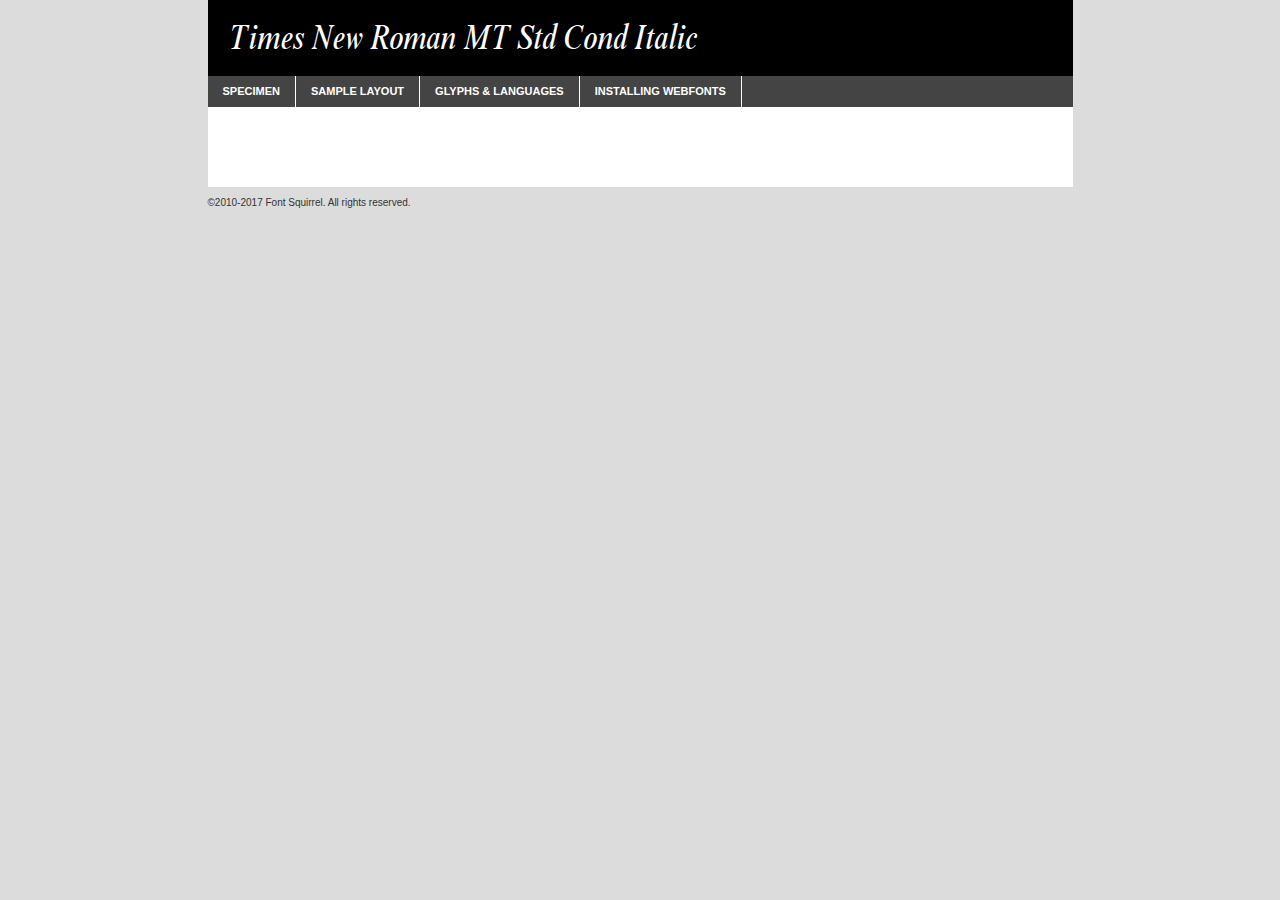
<file: fonts/timesnewromanmtstd-condit-demo.html>
<!DOCTYPE html PUBLIC "-//W3C//DTD XHTML 1.0 Transitional//EN"
        "http://www.w3.org/TR/xhtml1/DTD/xhtml1-transitional.dtd">

<html xmlns="http://www.w3.org/1999/xhtml" xml:lang="en" lang="en">
<head>
    <meta http-equiv="Content-Type" content="text/html; charset=utf-8"/>
    <script src="http://ajax.googleapis.com/ajax/libs/jquery/1.7.2/jquery.min.js" type="text/javascript" charset="utf-8"></script>
    <script type="text/javascript">
		(function($) {
			$.fn.easyTabs = function(option) {
				var param = jQuery.extend({ fadeSpeed: 'fast', defaultContent: 1, activeClass: 'active' }, option);
				$(this).each(function() {
					var thisId = '#' + this.id;
					if ( param.defaultContent == '' )
					{
						param.defaultContent = 1;
					}
					if ( typeof param.defaultContent == 'number' )
					{
						var defaultTab = $(thisId + ' .tabs li:eq(' + (param.defaultContent - 1) + ') a').attr('href').substr(1);
					}
					else
					{
						var defaultTab = param.defaultContent;
					}
					$(thisId + ' .tabs li a').each(function() {
						var tabToHide = $(this).attr('href').substr(1);
						$('#' + tabToHide).addClass('easytabs-tab-content');
					});
					hideAll();
					changeContent(defaultTab);

					function hideAll() {$(thisId + ' .easytabs-tab-content').hide();}

					function changeContent(tabId)
					{
						hideAll();
						$(thisId + ' .tabs li').removeClass(param.activeClass);
						$(thisId + ' .tabs li a[href=#' + tabId + ']').closest('li').addClass(param.activeClass);
						if ( param.fadeSpeed != 'none' )
						{
							$(thisId + ' #' + tabId).fadeIn(param.fadeSpeed);
						}
						else
						{
							$(thisId + ' #' + tabId).show();
						}
					}

					$(thisId + ' .tabs li').click(function() {
						var tabId = $(this).find('a').attr('href').substr(1);
						changeContent(tabId);
						return false;
					});
				});
			}
		})(jQuery);
    </script>
    <link rel="stylesheet" href="specimen_files/specimen_stylesheet.css" type="text/css" charset="utf-8"/>
    <link rel="stylesheet" href="stylesheet.css" type="text/css" charset="utf-8"/>

    <style type="text/css">
        		body {
			font-family: 'times_new_roman_mt_stdCnIt';
        		}

            </style>

    <title>Times New Roman MT Std Cond Italic Specimen</title>


    <script type="text/javascript" charset="utf-8">
		$(document).ready(function() {
			$('#container').easyTabs({ defaultContent: 1 });
		});
    </script>
</head>

<body>
<div id="container">
    <div id="header">
		Times New Roman MT Std Cond Italic    </div>
    <ul class="tabs">
        <li><a href="#specimen">Specimen</a></li>
        <li><a href="#layout">Sample Layout</a></li>
		        <li><a href="#glyphs">Glyphs &amp; Languages</a></li>
        <li><a href="#installing">Installing Webfonts</a></li>

    </ul>

    <div id="main_content">


        <div id="specimen">

            <div class="section">
                <div class="grid12 firstcol">
                    <div class="huge">AaBb</div>
                </div>
            </div>

            <div class="section">
                <div class="glyph_range">A&#x200B;B&#x200b;C&#x200b;D&#x200b;E&#x200b;F&#x200b;G&#x200b;H&#x200b;I&#x200b;J&#x200b;K&#x200b;L&#x200b;M&#x200b;N&#x200b;O&#x200b;P&#x200b;Q&#x200b;R&#x200b;S&#x200b;T&#x200b;U&#x200b;V&#x200b;W&#x200b;X&#x200b;Y&#x200b;Z&#x200b;a&#x200b;b&#x200b;c&#x200b;d&#x200b;e&#x200b;f&#x200b;g&#x200b;h&#x200b;i&#x200b;j&#x200b;k&#x200b;l&#x200b;m&#x200b;n&#x200b;o&#x200b;p&#x200b;q&#x200b;r&#x200b;s&#x200b;t&#x200b;u&#x200b;v&#x200b;w&#x200b;x&#x200b;y&#x200b;z&#x200b;1&#x200b;2&#x200b;3&#x200b;4&#x200b;5&#x200b;6&#x200b;7&#x200b;8&#x200b;9&#x200b;0&#x200b;&amp;&#x200b;.&#x200b;,&#x200b;?&#x200b;!&#x200b;&#64;&#x200b;(&#x200b;)&#x200b;#&#x200b;$&#x200b;%&#x200b;*&#x200b;+&#x200b;-&#x200b;=&#x200b;:&#x200b;;</div>
            </div>
            <div class="section">
                <div class="grid12 firstcol">
                    <table class="sample_table">
                        <tr>
                            <td>10</td>
                            <td class="size10">abcdefghijklmnopqrstuvwxyzABCDEFGHIJKLMNOPQRSTUVWXYZ0123456789abcdefghijklmnopqrstuvwxyzABCDEFGHIJKLMNOPQRSTUVWXYZ0123456789abcdefghijklmnopqrstuvwxyzABCDEFGHIJKLMNOPQRSTUVWXYZ</td>
                        </tr>
                        <tr>
                            <td>11</td>
                            <td class="size11">abcdefghijklmnopqrstuvwxyzABCDEFGHIJKLMNOPQRSTUVWXYZ0123456789abcdefghijklmnopqrstuvwxyzABCDEFGHIJKLMNOPQRSTUVWXYZ0123456789abcdefghijklmnopqrstuvwxyzABCDEFGHIJKLMNOPQRSTUVWXYZ</td>
                        </tr>
                        <tr>
                            <td>12</td>
                            <td class="size12">abcdefghijklmnopqrstuvwxyzABCDEFGHIJKLMNOPQRSTUVWXYZ0123456789abcdefghijklmnopqrstuvwxyzABCDEFGHIJKLMNOPQRSTUVWXYZ0123456789abcdefghijklmnopqrstuvwxyzABCDEFGHIJKLMNOPQRSTUVWXYZ</td>
                        </tr>
                        <tr>
                            <td>13</td>
                            <td class="size13">abcdefghijklmnopqrstuvwxyzABCDEFGHIJKLMNOPQRSTUVWXYZ0123456789abcdefghijklmnopqrstuvwxyzABCDEFGHIJKLMNOPQRSTUVWXYZ0123456789abcdefghijklmnopqrstuvwxyzABCDEFGHIJKLMNOPQRSTUVWXYZ</td>
                        </tr>
                        <tr>
                            <td>14</td>
                            <td class="size14">abcdefghijklmnopqrstuvwxyzABCDEFGHIJKLMNOPQRSTUVWXYZ0123456789abcdefghijklmnopqrstuvwxyzABCDEFGHIJKLMNOPQRSTUVWXYZ0123456789abcdefghijklmnopqrstuvwxyzABCDEFGHIJKLMNOPQRSTUVWXYZ</td>
                        </tr>
                        <tr>
                            <td>16</td>
                            <td class="size16">abcdefghijklmnopqrstuvwxyzABCDEFGHIJKLMNOPQRSTUVWXYZ0123456789abcdefghijklmnopqrstuvwxyzABCDEFGHIJKLMNOPQRSTUVWXYZ</td>
                        </tr>
                        <tr>
                            <td>18</td>
                            <td class="size18">abcdefghijklmnopqrstuvwxyzABCDEFGHIJKLMNOPQRSTUVWXYZ0123456789abcdefghijklmnopqrstuvwxyzABCDEFGHIJKLMNOPQRSTUVWXYZ</td>
                        </tr>
                        <tr>
                            <td>20</td>
                            <td class="size20">abcdefghijklmnopqrstuvwxyzABCDEFGHIJKLMNOPQRSTUVWXYZ0123456789abcdefghijklmnopqrstuvwxyzABCDEFGHIJKLMNOPQRSTUVWXYZ</td>
                        </tr>
                        <tr>
                            <td>24</td>
                            <td class="size24">abcdefghijklmnopqrstuvwxyzABCDEFGHIJKLMNOPQRSTUVWXYZ0123456789abcdefghijklmnopqrstuvwxyzABCDEFGHIJKLMNOPQRSTUVWXYZ</td>
                        </tr>
                        <tr>
                            <td>30</td>
                            <td class="size30">abcdefghijklmnopqrstuvwxyzABCDEFGHIJKLMNOPQRSTUVWXYZ0123456789abcdefghijklmnopqrstuvwxyzABCDEFGHIJKLMNOPQRSTUVWXYZ</td>
                        </tr>
                        <tr>
                            <td>36</td>
                            <td class="size36">abcdefghijklmnopqrstuvwxyzABCDEFGHIJKLMNOPQRSTUVWXYZ0123456789abcdefghijklmnopqrstuvwxyzABCDEFGHIJKLMNOPQRSTUVWXYZ</td>
                        </tr>
                        <tr>
                            <td>48</td>
                            <td class="size48">abcdefghijklmnopqrstuvwxyzABCDEFGHIJKLMNOPQRSTUVWXYZ0123456789abcdefghijklmnopqrstuvwxyzABCDEFGHIJKLMNOPQRSTUVWXYZ</td>
                        </tr>
                        <tr>
                            <td>60</td>
                            <td class="size60">abcdefghijklmnopqrstuvwxyzABCDEFGHIJKLMNOPQRSTUVWXYZ0123456789abcdefghijklmnopqrstuvwxyzABCDEFGHIJKLMNOPQRSTUVWXYZ</td>
                        </tr>
                        <tr>
                            <td>72</td>
                            <td class="size72">abcdefghijklmnopqrstuvwxyzABCDEFGHIJKLMNOPQRSTUVWXYZ0123456789abcdefghijklmnopqrstuvwxyzABCDEFGHIJKLMNOPQRSTUVWXYZ</td>
                        </tr>
                        <tr>
                            <td>90</td>
                            <td class="size90">abcdefghijklmnopqrstuvwxyzABCDEFGHIJKLMNOPQRSTUVWXYZ0123456789abcdefghijklmnopqrstuvwxyzABCDEFGHIJKLMNOPQRSTUVWXYZ</td>
                        </tr>
                    </table>

                </div>

            </div>


            <div class="section" id="bodycomparison">


                <div id="xheight">
                    <div class="fontbody">&#x25FC;&#x25FC;&#x25FC;&#x25FC;&#x25FC;&#x25FC;&#x25FC;&#x25FC;&#x25FC;&#x25FC;&#x25FC;&#x25FC;&#x25FC;&#x25FC;&#x25FC;&#x25FC;&#x25FC;&#x25FC;&#x25FC;&#x25FC;&#x25FC;&#x25FC;&#x25FC;&#x25FC;&#x25FC;&#x25FC;&#x25FC;&#x25FC;&#x25FC;&#x25FC;&#x25FC;&#x25FC;&#x25FC;&#x25FC;&#x25FC;&#x25FC;&#x25FC;&#x25FC;&#x25FC;&#x25FC;&#x25FC;&#x25FC;&#x25FC;&#x25FC;&#x25FC;&#x25FC;&#x25FC;&#x25FC;&#x25FC;&#x25FC;&#x25FC;&#x25FC;&#x25FC;&#x25FC;&#x25FC;&#x25FC;&#x25FC;&#x25FC;&#x25FC;&#x25FC;&#x25FC;&#x25FC;&#x25FC;&#x25FC;&#x25FC;&#x25FC;&#x25FC;&#x25FC;&#x25FC;&#x25FC;&#x25FC;&#x25FC;&#x25FC;&#x25FC;&#x25FC;&#x25FC;&#x25FC;&#x25FC;&#x25FC;&#x25FC;&#x25FC;&#x25FC;&#x25FC;&#x25FC;&#x25FC;&#x25FC;&#x25FC;&#x25FC;&#x25FC;&#x25FC;&#x25FC;&#x25FC;&#x25FC;&#x25FC;&#x25FC;&#x25FC;&#x25FC;&#x25FC;&#x25FC;body</div>
                    <div class="arialbody">body</div>
                    <div class="verdanabody">body</div>
                    <div class="georgiabody">body</div>
                </div>
                <div class="fontbody" style="z-index:1">
                    body<span>Times New Roman MT Std Cond Italic</span>
                </div>
                <div class="arialbody" style="z-index:1">
                    body<span>Arial</span>
                </div>
                <div class="verdanabody" style="z-index:1">
                    body<span>Verdana</span>
                </div>
                <div class="georgiabody" style="z-index:1">
                    body<span>Georgia</span>
                </div>


            </div>


            <div class="section psample psample_row1" id="">

                <div class="grid2 firstcol">
                    <p class="size10"><span>10.</span>Aenean lacinia bibendum nulla sed consectetur. Fusce dapibus, tellus ac cursus commodo, tortor mauris condimentum nibh, ut fermentum massa justo sit amet risus. Nullam id dolor id nibh ultricies vehicula ut id elit. Cum sociis natoque penatibus et magnis dis parturient montes, nascetur ridiculus mus. Nulla vitae elit libero, a pharetra augue.</p>

                </div>
                <div class="grid3">
                    <p class="size11"><span>11.</span>Aenean lacinia bibendum nulla sed consectetur. Fusce dapibus, tellus ac cursus commodo, tortor mauris condimentum nibh, ut fermentum massa justo sit amet risus. Nullam id dolor id nibh ultricies vehicula ut id elit. Cum sociis natoque penatibus et magnis dis parturient montes, nascetur ridiculus mus. Nulla vitae elit libero, a pharetra augue.</p>

                </div>
                <div class="grid3">
                    <p class="size12"><span>12.</span>Aenean lacinia bibendum nulla sed consectetur. Fusce dapibus, tellus ac cursus commodo, tortor mauris condimentum nibh, ut fermentum massa justo sit amet risus. Nullam id dolor id nibh ultricies vehicula ut id elit. Cum sociis natoque penatibus et magnis dis parturient montes, nascetur ridiculus mus. Nulla vitae elit libero, a pharetra augue.</p>

                </div>
                <div class="grid4">
                    <p class="size13"><span>13.</span>Aenean lacinia bibendum nulla sed consectetur. Fusce dapibus, tellus ac cursus commodo, tortor mauris condimentum nibh, ut fermentum massa justo sit amet risus. Nullam id dolor id nibh ultricies vehicula ut id elit. Cum sociis natoque penatibus et magnis dis parturient montes, nascetur ridiculus mus. Nulla vitae elit libero, a pharetra augue.</p>

                </div>
                <div class="white_blend"></div>

            </div>
            <div class="section psample psample_row2" id="">
                <div class="grid3 firstcol">
                    <p class="size14"><span>14.</span>Aenean lacinia bibendum nulla sed consectetur. Fusce dapibus, tellus ac cursus commodo, tortor mauris condimentum nibh, ut fermentum massa justo sit amet risus. Nullam id dolor id nibh ultricies vehicula ut id elit. Cum sociis natoque penatibus et magnis dis parturient montes, nascetur ridiculus mus. Nulla vitae elit libero, a pharetra augue.</p>

                </div>
                <div class="grid4">
                    <p class="size16"><span>16.</span>Aenean lacinia bibendum nulla sed consectetur. Fusce dapibus, tellus ac cursus commodo, tortor mauris condimentum nibh, ut fermentum massa justo sit amet risus. Nullam id dolor id nibh ultricies vehicula ut id elit. Cum sociis natoque penatibus et magnis dis parturient montes, nascetur ridiculus mus. Nulla vitae elit libero, a pharetra augue.</p>

                </div>
                <div class="grid5">
                    <p class="size18"><span>18.</span>Aenean lacinia bibendum nulla sed consectetur. Fusce dapibus, tellus ac cursus commodo, tortor mauris condimentum nibh, ut fermentum massa justo sit amet risus. Nullam id dolor id nibh ultricies vehicula ut id elit. Cum sociis natoque penatibus et magnis dis parturient montes, nascetur ridiculus mus. Nulla vitae elit libero, a pharetra augue.</p>

                </div>

                <div class="white_blend"></div>

            </div>

            <div class="section psample psample_row3" id="">
                <div class="grid5 firstcol">
                    <p class="size20"><span>20.</span>Aenean lacinia bibendum nulla sed consectetur. Fusce dapibus, tellus ac cursus commodo, tortor mauris condimentum nibh, ut fermentum massa justo sit amet risus. Nullam id dolor id nibh ultricies vehicula ut id elit. Cum sociis natoque penatibus et magnis dis parturient montes, nascetur ridiculus mus. Nulla vitae elit libero, a pharetra augue.</p>
                </div>
                <div class="grid7">
                    <p class="size24"><span>24.</span>Aenean lacinia bibendum nulla sed consectetur. Fusce dapibus, tellus ac cursus commodo, tortor mauris condimentum nibh, ut fermentum massa justo sit amet risus. Nullam id dolor id nibh ultricies vehicula ut id elit. Cum sociis natoque penatibus et magnis dis parturient montes, nascetur ridiculus mus. Nulla vitae elit libero, a pharetra augue.</p>
                </div>

                <div class="white_blend"></div>

            </div>

            <div class="section psample psample_row4" id="">
                <div class="grid12 firstcol">
                    <p class="size30"><span>30.</span>Aenean lacinia bibendum nulla sed consectetur. Fusce dapibus, tellus ac cursus commodo, tortor mauris condimentum nibh, ut fermentum massa justo sit amet risus. Nullam id dolor id nibh ultricies vehicula ut id elit. Cum sociis natoque penatibus et magnis dis parturient montes, nascetur ridiculus mus. Nulla vitae elit libero, a pharetra augue.</p>
                </div>
                <div class="white_blend"></div>

            </div>


            <div class="section psample psample_row1 fullreverse">
                <div class="grid2 firstcol">
                    <p class="size10"><span>10.</span>Aenean lacinia bibendum nulla sed consectetur. Fusce dapibus, tellus ac cursus commodo, tortor mauris condimentum nibh, ut fermentum massa justo sit amet risus. Nullam id dolor id nibh ultricies vehicula ut id elit. Cum sociis natoque penatibus et magnis dis parturient montes, nascetur ridiculus mus. Nulla vitae elit libero, a pharetra augue.</p>

                </div>
                <div class="grid3">
                    <p class="size11"><span>11.</span>Aenean lacinia bibendum nulla sed consectetur. Fusce dapibus, tellus ac cursus commodo, tortor mauris condimentum nibh, ut fermentum massa justo sit amet risus. Nullam id dolor id nibh ultricies vehicula ut id elit. Cum sociis natoque penatibus et magnis dis parturient montes, nascetur ridiculus mus. Nulla vitae elit libero, a pharetra augue.</p>

                </div>
                <div class="grid3">
                    <p class="size12"><span>12.</span>Aenean lacinia bibendum nulla sed consectetur. Fusce dapibus, tellus ac cursus commodo, tortor mauris condimentum nibh, ut fermentum massa justo sit amet risus. Nullam id dolor id nibh ultricies vehicula ut id elit. Cum sociis natoque penatibus et magnis dis parturient montes, nascetur ridiculus mus. Nulla vitae elit libero, a pharetra augue.</p>

                </div>
                <div class="grid4">
                    <p class="size13"><span>13.</span>Aenean lacinia bibendum nulla sed consectetur. Fusce dapibus, tellus ac cursus commodo, tortor mauris condimentum nibh, ut fermentum massa justo sit amet risus. Nullam id dolor id nibh ultricies vehicula ut id elit. Cum sociis natoque penatibus et magnis dis parturient montes, nascetur ridiculus mus. Nulla vitae elit libero, a pharetra augue.</p>

                </div>
                <div class="black_blend"></div>

            </div>

            <div class="section psample psample_row2 fullreverse">
                <div class="grid3 firstcol">
                    <p class="size14"><span>14.</span>Aenean lacinia bibendum nulla sed consectetur. Fusce dapibus, tellus ac cursus commodo, tortor mauris condimentum nibh, ut fermentum massa justo sit amet risus. Nullam id dolor id nibh ultricies vehicula ut id elit. Cum sociis natoque penatibus et magnis dis parturient montes, nascetur ridiculus mus. Nulla vitae elit libero, a pharetra augue.</p>

                </div>
                <div class="grid4">
                    <p class="size16"><span>16.</span>Aenean lacinia bibendum nulla sed consectetur. Fusce dapibus, tellus ac cursus commodo, tortor mauris condimentum nibh, ut fermentum massa justo sit amet risus. Nullam id dolor id nibh ultricies vehicula ut id elit. Cum sociis natoque penatibus et magnis dis parturient montes, nascetur ridiculus mus. Nulla vitae elit libero, a pharetra augue.</p>

                </div>
                <div class="grid5">
                    <p class="size18"><span>18.</span>Aenean lacinia bibendum nulla sed consectetur. Fusce dapibus, tellus ac cursus commodo, tortor mauris condimentum nibh, ut fermentum massa justo sit amet risus. Nullam id dolor id nibh ultricies vehicula ut id elit. Cum sociis natoque penatibus et magnis dis parturient montes, nascetur ridiculus mus. Nulla vitae elit libero, a pharetra augue.</p>

                </div>
                <div class="black_blend"></div>

            </div>

            <div class="section psample fullreverse psample_row3" id="">
                <div class="grid5 firstcol">
                    <p class="size20"><span>20.</span>Aenean lacinia bibendum nulla sed consectetur. Fusce dapibus, tellus ac cursus commodo, tortor mauris condimentum nibh, ut fermentum massa justo sit amet risus. Nullam id dolor id nibh ultricies vehicula ut id elit. Cum sociis natoque penatibus et magnis dis parturient montes, nascetur ridiculus mus. Nulla vitae elit libero, a pharetra augue.</p>
                </div>
                <div class="grid7">
                    <p class="size24"><span>24.</span>Aenean lacinia bibendum nulla sed consectetur. Fusce dapibus, tellus ac cursus commodo, tortor mauris condimentum nibh, ut fermentum massa justo sit amet risus. Nullam id dolor id nibh ultricies vehicula ut id elit. Cum sociis natoque penatibus et magnis dis parturient montes, nascetur ridiculus mus. Nulla vitae elit libero, a pharetra augue.</p>
                </div>

                <div class="black_blend"></div>

            </div>

            <div class="section psample fullreverse psample_row4" id="" style="border-bottom: 20px #000 solid;">
                <div class="grid12 firstcol">
                    <p class="size30"><span>30.</span>Aenean lacinia bibendum nulla sed consectetur. Fusce dapibus, tellus ac cursus commodo, tortor mauris condimentum nibh, ut fermentum massa justo sit amet risus. Nullam id dolor id nibh ultricies vehicula ut id elit. Cum sociis natoque penatibus et magnis dis parturient montes, nascetur ridiculus mus. Nulla vitae elit libero, a pharetra augue.</p>
                </div>
                <div class="black_blend"></div>

            </div>


        </div>

        <div id="layout">

            <div class="section">

                <div class="grid12 firstcol">
                    <h1>Lorem Ipsum Dolor</h1>
                    <h2>Etiam porta sem malesuada magna mollis euismod</h2>

                    <p class="byline">By <a href="#link">Aenean Lacinia</a></p>
                </div>
            </div>
            <div class="section">
                <div class="grid8 firstcol">
                    <p class="large">Donec sed odio dui. Morbi leo risus, porta ac consectetur ac, vestibulum at eros. Fusce dapibus, tellus ac cursus commodo, tortor mauris condimentum nibh, ut fermentum massa justo sit amet risus. </p>


                    <h3>Pellentesque ornare sem</h3>

                    <p>Maecenas sed diam eget risus varius blandit sit amet non magna. Maecenas faucibus mollis interdum. Donec ullamcorper nulla non metus auctor fringilla. Nullam id dolor id nibh ultricies vehicula ut id elit. Nullam id dolor id nibh ultricies vehicula ut id elit. </p>

                    <p>Aenean eu leo quam. Pellentesque ornare sem lacinia quam venenatis vestibulum. Lorem ipsum dolor sit amet, consectetur adipiscing elit. Cum sociis natoque penatibus et magnis dis parturient montes, nascetur ridiculus mus. </p>

                    <p>Nulla vitae elit libero, a pharetra augue. Praesent commodo cursus magna, vel scelerisque nisl consectetur et. Aenean lacinia bibendum nulla sed consectetur. </p>

                    <p>Nullam quis risus eget urna mollis ornare vel eu leo. Nullam quis risus eget urna mollis ornare vel eu leo. Maecenas sed diam eget risus varius blandit sit amet non magna. Donec ullamcorper nulla non metus auctor fringilla. </p>

                    <h3>Cras mattis consectetur</h3>

                    <p>Aenean eu leo quam. Pellentesque ornare sem lacinia quam venenatis vestibulum. Aenean lacinia bibendum nulla sed consectetur. Integer posuere erat a ante venenatis dapibus posuere velit aliquet. Cras mattis consectetur purus sit amet fermentum. </p>

                    <p>Nullam id dolor id nibh ultricies vehicula ut id elit. Nullam quis risus eget urna mollis ornare vel eu leo. Cras mattis consectetur purus sit amet fermentum.</p>
                </div>

                <div class="grid4 sidebar">

                    <div class="box reverse">
                        <p class="last">Nullam quis risus eget urna mollis ornare vel eu leo. Donec ullamcorper nulla non metus auctor fringilla. Cras mattis consectetur purus sit amet fermentum. Sed posuere consectetur est at lobortis. Lorem ipsum dolor sit amet, consectetur adipiscing elit. </p>
                    </div>

                    <p class="caption">Maecenas sed diam eget risus varius.</p>

                    <p>Vestibulum id ligula porta felis euismod semper. Integer posuere erat a ante venenatis dapibus posuere velit aliquet. Vestibulum id ligula porta felis euismod semper. Sed posuere consectetur est at lobortis. Maecenas sed diam eget risus varius blandit sit amet non magna. Fusce dapibus, tellus ac cursus commodo, tortor mauris condimentum nibh, ut fermentum massa justo sit amet risus. </p>


                    <p>Duis mollis, est non commodo luctus, nisi erat porttitor ligula, eget lacinia odio sem nec elit. Aenean lacinia bibendum nulla sed consectetur. Vivamus sagittis lacus vel augue laoreet rutrum faucibus dolor auctor. Aenean lacinia bibendum nulla sed consectetur. Nullam quis risus eget urna mollis ornare vel eu leo. </p>

                    <p>Praesent commodo cursus magna, vel scelerisque nisl consectetur et. Donec ullamcorper nulla non metus auctor fringilla. Maecenas faucibus mollis interdum. Fusce dapibus, tellus ac cursus commodo, tortor mauris condimentum nibh, ut fermentum massa justo sit amet risus. </p>

                </div>
            </div>

        </div>


		

        <div id="glyphs">
            <div class="section">
                <div class="grid12 firstcol">

                    <h1>Language Support</h1>
                    <p>The subset of Times New Roman MT Std Cond Italic in this kit supports the following languages:<br/>

						Albanian, Basque, Breton, Chamorro, Danish, Dutch, English, Faroese, Finnish, French, Frisian, Galician, German, Icelandic, Italian, Malagasy, Norwegian, Portuguese, Spanish, Alsatian, Aragonese, Arapaho, Arrernte, Asturian, Aymara, Bislama, Cebuano, Corsican, Fijian, French_creole, Genoese, Gilbertese, Greenlandic, Haitian_creole, Hiligaynon, Hmong, Hopi, Ibanag, Iloko_ilokano, Indonesian, Interglossa_glosa, Interlingua, Irish_gaelic, Jerriais, Lojban, Lombard, Luxembourgeois, Manx, Mohawk, Norfolk_pitcairnese, Occitan, Oromo, Pangasinan, Papiamento, Piedmontese, Potawatomi, Rhaeto-romance, Romansh, Rotokas, Sami_lule, Samoan, Sardinian, Scots_gaelic, Seychelles_creole, Shona, Sicilian, Somali, Southern_ndebele, Swahili, Swati_swazi, Tagalog_filipino_pilipino, Tetum, Tok_pisin, Uyghur_latinized, Volapuk, Walloon, Warlpiri, Xhosa, Yapese, Zulu, Latinbasic, Ubasic, Demo                    </p>
                    <h1>Glyph Chart</h1>
                    <p>The subset of Times New Roman MT Std Cond Italic in this kit includes all the glyphs listed below. Unicode entities are included above each glyph to help you insert individual characters into your layout.</p>
                    <div id="glyph_chart">

																				                                <div><p>&amp;#32;</p>&#32;</div>
																				                                <div><p>&amp;#33;</p>&#33;</div>
																				                                <div><p>&amp;#34;</p>&#34;</div>
																				                                <div><p>&amp;#35;</p>&#35;</div>
																				                                <div><p>&amp;#36;</p>&#36;</div>
																				                                <div><p>&amp;#37;</p>&#37;</div>
																				                                <div><p>&amp;#38;</p>&#38;</div>
																				                                <div><p>&amp;#39;</p>&#39;</div>
																				                                <div><p>&amp;#40;</p>&#40;</div>
																				                                <div><p>&amp;#41;</p>&#41;</div>
																				                                <div><p>&amp;#42;</p>&#42;</div>
																				                                <div><p>&amp;#43;</p>&#43;</div>
																				                                <div><p>&amp;#44;</p>&#44;</div>
																				                                <div><p>&amp;#45;</p>&#45;</div>
																				                                <div><p>&amp;#46;</p>&#46;</div>
																				                                <div><p>&amp;#47;</p>&#47;</div>
																				                                <div><p>&amp;#48;</p>&#48;</div>
																				                                <div><p>&amp;#49;</p>&#49;</div>
																				                                <div><p>&amp;#50;</p>&#50;</div>
																				                                <div><p>&amp;#51;</p>&#51;</div>
																				                                <div><p>&amp;#52;</p>&#52;</div>
																				                                <div><p>&amp;#53;</p>&#53;</div>
																				                                <div><p>&amp;#54;</p>&#54;</div>
																				                                <div><p>&amp;#55;</p>&#55;</div>
																				                                <div><p>&amp;#56;</p>&#56;</div>
																				                                <div><p>&amp;#57;</p>&#57;</div>
																				                                <div><p>&amp;#58;</p>&#58;</div>
																				                                <div><p>&amp;#59;</p>&#59;</div>
																				                                <div><p>&amp;#60;</p>&#60;</div>
																				                                <div><p>&amp;#61;</p>&#61;</div>
																				                                <div><p>&amp;#62;</p>&#62;</div>
																				                                <div><p>&amp;#63;</p>&#63;</div>
																				                                <div><p>&amp;#64;</p>&#64;</div>
																				                                <div><p>&amp;#65;</p>&#65;</div>
																				                                <div><p>&amp;#66;</p>&#66;</div>
																				                                <div><p>&amp;#67;</p>&#67;</div>
																				                                <div><p>&amp;#68;</p>&#68;</div>
																				                                <div><p>&amp;#69;</p>&#69;</div>
																				                                <div><p>&amp;#70;</p>&#70;</div>
																				                                <div><p>&amp;#71;</p>&#71;</div>
																				                                <div><p>&amp;#72;</p>&#72;</div>
																				                                <div><p>&amp;#73;</p>&#73;</div>
																				                                <div><p>&amp;#74;</p>&#74;</div>
																				                                <div><p>&amp;#75;</p>&#75;</div>
																				                                <div><p>&amp;#76;</p>&#76;</div>
																				                                <div><p>&amp;#77;</p>&#77;</div>
																				                                <div><p>&amp;#78;</p>&#78;</div>
																				                                <div><p>&amp;#79;</p>&#79;</div>
																				                                <div><p>&amp;#80;</p>&#80;</div>
																				                                <div><p>&amp;#81;</p>&#81;</div>
																				                                <div><p>&amp;#82;</p>&#82;</div>
																				                                <div><p>&amp;#83;</p>&#83;</div>
																				                                <div><p>&amp;#84;</p>&#84;</div>
																				                                <div><p>&amp;#85;</p>&#85;</div>
																				                                <div><p>&amp;#86;</p>&#86;</div>
																				                                <div><p>&amp;#87;</p>&#87;</div>
																				                                <div><p>&amp;#88;</p>&#88;</div>
																				                                <div><p>&amp;#89;</p>&#89;</div>
																				                                <div><p>&amp;#90;</p>&#90;</div>
																				                                <div><p>&amp;#91;</p>&#91;</div>
																				                                <div><p>&amp;#92;</p>&#92;</div>
																				                                <div><p>&amp;#93;</p>&#93;</div>
																				                                <div><p>&amp;#94;</p>&#94;</div>
																				                                <div><p>&amp;#95;</p>&#95;</div>
																				                                <div><p>&amp;#96;</p>&#96;</div>
																				                                <div><p>&amp;#97;</p>&#97;</div>
																				                                <div><p>&amp;#98;</p>&#98;</div>
																				                                <div><p>&amp;#99;</p>&#99;</div>
																				                                <div><p>&amp;#100;</p>&#100;</div>
																				                                <div><p>&amp;#101;</p>&#101;</div>
																				                                <div><p>&amp;#102;</p>&#102;</div>
																				                                <div><p>&amp;#103;</p>&#103;</div>
																				                                <div><p>&amp;#104;</p>&#104;</div>
																				                                <div><p>&amp;#105;</p>&#105;</div>
																				                                <div><p>&amp;#106;</p>&#106;</div>
																				                                <div><p>&amp;#107;</p>&#107;</div>
																				                                <div><p>&amp;#108;</p>&#108;</div>
																				                                <div><p>&amp;#109;</p>&#109;</div>
																				                                <div><p>&amp;#110;</p>&#110;</div>
																				                                <div><p>&amp;#111;</p>&#111;</div>
																				                                <div><p>&amp;#112;</p>&#112;</div>
																				                                <div><p>&amp;#113;</p>&#113;</div>
																				                                <div><p>&amp;#114;</p>&#114;</div>
																				                                <div><p>&amp;#115;</p>&#115;</div>
																				                                <div><p>&amp;#116;</p>&#116;</div>
																				                                <div><p>&amp;#117;</p>&#117;</div>
																				                                <div><p>&amp;#118;</p>&#118;</div>
																				                                <div><p>&amp;#119;</p>&#119;</div>
																				                                <div><p>&amp;#120;</p>&#120;</div>
																				                                <div><p>&amp;#121;</p>&#121;</div>
																				                                <div><p>&amp;#122;</p>&#122;</div>
																				                                <div><p>&amp;#123;</p>&#123;</div>
																				                                <div><p>&amp;#124;</p>&#124;</div>
																				                                <div><p>&amp;#125;</p>&#125;</div>
																				                                <div><p>&amp;#126;</p>&#126;</div>
																				                                <div><p>&amp;#160;</p>&#160;</div>
																				                                <div><p>&amp;#161;</p>&#161;</div>
																				                                <div><p>&amp;#162;</p>&#162;</div>
																				                                <div><p>&amp;#163;</p>&#163;</div>
																				                                <div><p>&amp;#164;</p>&#164;</div>
																				                                <div><p>&amp;#165;</p>&#165;</div>
																				                                <div><p>&amp;#166;</p>&#166;</div>
																				                                <div><p>&amp;#167;</p>&#167;</div>
																				                                <div><p>&amp;#168;</p>&#168;</div>
																				                                <div><p>&amp;#169;</p>&#169;</div>
																				                                <div><p>&amp;#170;</p>&#170;</div>
																				                                <div><p>&amp;#171;</p>&#171;</div>
																				                                <div><p>&amp;#172;</p>&#172;</div>
																				                                <div><p>&amp;#173;</p>&#173;</div>
																				                                <div><p>&amp;#174;</p>&#174;</div>
																				                                <div><p>&amp;#175;</p>&#175;</div>
																				                                <div><p>&amp;#176;</p>&#176;</div>
																				                                <div><p>&amp;#177;</p>&#177;</div>
																				                                <div><p>&amp;#178;</p>&#178;</div>
																				                                <div><p>&amp;#179;</p>&#179;</div>
																				                                <div><p>&amp;#180;</p>&#180;</div>
																				                                <div><p>&amp;#181;</p>&#181;</div>
																				                                <div><p>&amp;#182;</p>&#182;</div>
																				                                <div><p>&amp;#183;</p>&#183;</div>
																				                                <div><p>&amp;#184;</p>&#184;</div>
																				                                <div><p>&amp;#185;</p>&#185;</div>
																				                                <div><p>&amp;#186;</p>&#186;</div>
																				                                <div><p>&amp;#187;</p>&#187;</div>
																				                                <div><p>&amp;#188;</p>&#188;</div>
																				                                <div><p>&amp;#189;</p>&#189;</div>
																				                                <div><p>&amp;#190;</p>&#190;</div>
																				                                <div><p>&amp;#191;</p>&#191;</div>
																				                                <div><p>&amp;#192;</p>&#192;</div>
																				                                <div><p>&amp;#193;</p>&#193;</div>
																				                                <div><p>&amp;#194;</p>&#194;</div>
																				                                <div><p>&amp;#195;</p>&#195;</div>
																				                                <div><p>&amp;#196;</p>&#196;</div>
																				                                <div><p>&amp;#197;</p>&#197;</div>
																				                                <div><p>&amp;#198;</p>&#198;</div>
																				                                <div><p>&amp;#199;</p>&#199;</div>
																				                                <div><p>&amp;#200;</p>&#200;</div>
																				                                <div><p>&amp;#201;</p>&#201;</div>
																				                                <div><p>&amp;#202;</p>&#202;</div>
																				                                <div><p>&amp;#203;</p>&#203;</div>
																				                                <div><p>&amp;#204;</p>&#204;</div>
																				                                <div><p>&amp;#205;</p>&#205;</div>
																				                                <div><p>&amp;#206;</p>&#206;</div>
																				                                <div><p>&amp;#207;</p>&#207;</div>
																				                                <div><p>&amp;#208;</p>&#208;</div>
																				                                <div><p>&amp;#209;</p>&#209;</div>
																				                                <div><p>&amp;#210;</p>&#210;</div>
																				                                <div><p>&amp;#211;</p>&#211;</div>
																				                                <div><p>&amp;#212;</p>&#212;</div>
																				                                <div><p>&amp;#213;</p>&#213;</div>
																				                                <div><p>&amp;#214;</p>&#214;</div>
																				                                <div><p>&amp;#215;</p>&#215;</div>
																				                                <div><p>&amp;#216;</p>&#216;</div>
																				                                <div><p>&amp;#217;</p>&#217;</div>
																				                                <div><p>&amp;#218;</p>&#218;</div>
																				                                <div><p>&amp;#219;</p>&#219;</div>
																				                                <div><p>&amp;#220;</p>&#220;</div>
																				                                <div><p>&amp;#221;</p>&#221;</div>
																				                                <div><p>&amp;#222;</p>&#222;</div>
																				                                <div><p>&amp;#223;</p>&#223;</div>
																				                                <div><p>&amp;#224;</p>&#224;</div>
																				                                <div><p>&amp;#225;</p>&#225;</div>
																				                                <div><p>&amp;#226;</p>&#226;</div>
																				                                <div><p>&amp;#227;</p>&#227;</div>
																				                                <div><p>&amp;#228;</p>&#228;</div>
																				                                <div><p>&amp;#229;</p>&#229;</div>
																				                                <div><p>&amp;#230;</p>&#230;</div>
																				                                <div><p>&amp;#231;</p>&#231;</div>
																				                                <div><p>&amp;#232;</p>&#232;</div>
																				                                <div><p>&amp;#233;</p>&#233;</div>
																				                                <div><p>&amp;#234;</p>&#234;</div>
																				                                <div><p>&amp;#235;</p>&#235;</div>
																				                                <div><p>&amp;#236;</p>&#236;</div>
																				                                <div><p>&amp;#237;</p>&#237;</div>
																				                                <div><p>&amp;#238;</p>&#238;</div>
																				                                <div><p>&amp;#239;</p>&#239;</div>
																				                                <div><p>&amp;#240;</p>&#240;</div>
																				                                <div><p>&amp;#241;</p>&#241;</div>
																				                                <div><p>&amp;#242;</p>&#242;</div>
																				                                <div><p>&amp;#243;</p>&#243;</div>
																				                                <div><p>&amp;#244;</p>&#244;</div>
																				                                <div><p>&amp;#245;</p>&#245;</div>
																				                                <div><p>&amp;#246;</p>&#246;</div>
																				                                <div><p>&amp;#247;</p>&#247;</div>
																				                                <div><p>&amp;#248;</p>&#248;</div>
																				                                <div><p>&amp;#249;</p>&#249;</div>
																				                                <div><p>&amp;#250;</p>&#250;</div>
																				                                <div><p>&amp;#251;</p>&#251;</div>
																				                                <div><p>&amp;#252;</p>&#252;</div>
																				                                <div><p>&amp;#253;</p>&#253;</div>
																				                                <div><p>&amp;#254;</p>&#254;</div>
																				                                <div><p>&amp;#255;</p>&#255;</div>
																				                                <div><p>&amp;#338;</p>&#338;</div>
																				                                <div><p>&amp;#339;</p>&#339;</div>
																				                                <div><p>&amp;#376;</p>&#376;</div>
																				                                <div><p>&amp;#710;</p>&#710;</div>
																				                                <div><p>&amp;#732;</p>&#732;</div>
																				                                <div><p>&amp;#8192;</p>&#8192;</div>
																				                                <div><p>&amp;#8193;</p>&#8193;</div>
																				                                <div><p>&amp;#8194;</p>&#8194;</div>
																				                                <div><p>&amp;#8195;</p>&#8195;</div>
																				                                <div><p>&amp;#8196;</p>&#8196;</div>
																				                                <div><p>&amp;#8197;</p>&#8197;</div>
																				                                <div><p>&amp;#8198;</p>&#8198;</div>
																				                                <div><p>&amp;#8199;</p>&#8199;</div>
																				                                <div><p>&amp;#8200;</p>&#8200;</div>
																				                                <div><p>&amp;#8201;</p>&#8201;</div>
																				                                <div><p>&amp;#8202;</p>&#8202;</div>
																				                                <div><p>&amp;#8208;</p>&#8208;</div>
																				                                <div><p>&amp;#8209;</p>&#8209;</div>
																				                                <div><p>&amp;#8210;</p>&#8210;</div>
																				                                <div><p>&amp;#8211;</p>&#8211;</div>
																				                                <div><p>&amp;#8212;</p>&#8212;</div>
																				                                <div><p>&amp;#8216;</p>&#8216;</div>
																				                                <div><p>&amp;#8217;</p>&#8217;</div>
																				                                <div><p>&amp;#8218;</p>&#8218;</div>
																				                                <div><p>&amp;#8220;</p>&#8220;</div>
																				                                <div><p>&amp;#8221;</p>&#8221;</div>
																				                                <div><p>&amp;#8222;</p>&#8222;</div>
																				                                <div><p>&amp;#8226;</p>&#8226;</div>
																				                                <div><p>&amp;#8230;</p>&#8230;</div>
																				                                <div><p>&amp;#8239;</p>&#8239;</div>
																				                                <div><p>&amp;#8249;</p>&#8249;</div>
																				                                <div><p>&amp;#8250;</p>&#8250;</div>
																				                                <div><p>&amp;#8287;</p>&#8287;</div>
																				                                <div><p>&amp;#8364;</p>&#8364;</div>
																				                                <div><p>&amp;#8482;</p>&#8482;</div>
																				                                <div><p>&amp;#9724;</p>&#9724;</div>
																				                                <div><p>&amp;#64257;</p>&#64257;</div>
																				                                <div><p>&amp;#64258;</p>&#64258;</div>
																																																										                    </div>
                </div>


            </div>
        </div>


        <div id="specs">

        </div>

        <div id="installing">
            <div class="section">
                <div class="grid7 firstcol">
                    <h1>Installing Webfonts</h1>

                    <p>Webfonts are supported by all major browser platforms but not all in the same way. There are currently four different font formats that must be included in order to target all browsers. This includes TTF, WOFF, EOT and SVG.</p>

                    <h2>1. Upload your webfonts</h2>
                    <p>You must upload your webfont kit to your website. They should be in or near the same directory as your CSS files.</p>

                    <h2>2. Include the webfont stylesheet</h2>
                    <p>A special CSS @font-face declaration helps the various browsers select the appropriate font it needs without causing you a bunch of headaches. Learn more about this syntax by reading the <a href="https://www.fontspring.com/blog/further-hardening-of-the-bulletproof-syntax">Fontspring blog post</a> about it. The code for it is as follows:</p>


                    <code>
                        @font-face{
                        font-family: 'MyWebFont';
                        src: url('WebFont.eot');
                        src: url('WebFont.eot?#iefix') format('embedded-opentype'),
                        url('WebFont.woff') format('woff'),
                        url('WebFont.ttf') format('truetype'),
                        url('WebFont.svg#webfont') format('svg');
                        }
                    </code>

                    <p>We've already gone ahead and generated the code for you. All you have to do is link to the stylesheet in your HTML, like this:</p>
                    <code>&lt;link rel=&quot;stylesheet&quot; href=&quot;stylesheet.css&quot; type=&quot;text/css&quot; charset=&quot;utf-8&quot; /&gt;</code>

                    <h2>3. Modify your own stylesheet</h2>
                    <p>To take advantage of your new fonts, you must tell your stylesheet to use them. Look at the original @font-face declaration above and find the property called "font-family." The name linked there will be what you use to reference the font. Prepend that webfont name to the font stack in the "font-family" property, inside the selector you want to change. For example:</p>
                    <code>p { font-family: 'WebFont', Arial, sans-serif; }</code>

                    <h2>4. Test</h2>
                    <p>Getting webfonts to work cross-browser <em>can</em> be tricky. Use the information in the sidebar to help you if you find that fonts aren't loading in a particular browser.</p>
                </div>

                <div class="grid5 sidebar">
                    <div class="box">
                        <h2>Troubleshooting<br/>Font-Face Problems</h2>
                        <p>Having trouble getting your webfonts to load in your new website? Here are some tips to sort out what might be the problem.</p>

                        <h3>Fonts not showing in any browser</h3>

                        <p>This sounds like you need to work on the plumbing. You either did not upload the fonts to the correct directory, or you did not link the fonts properly in the CSS. If you've confirmed that all this is correct and you still have a problem, take a look at your .htaccess file and see if requests are getting intercepted.</p>

                        <h3>Fonts not loading in iPhone or iPad</h3>

                        <p>The most common problem here is that you are serving the fonts from an IIS server. IIS refuses to serve files that have unknown MIME types. If that is the case, you must set the MIME type for SVG to "image/svg+xml" in the server settings. Follow these instructions from Microsoft if you need help.</p>

                        <h3>Fonts not loading in Firefox</h3>

                        <p>The primary reason for this failure? You are still using a version Firefox older than 3.5. So upgrade already! If that isn't it, then you are very likely serving fonts from a different domain. Firefox requires that all font assets be served from the same domain. Lastly it is possible that you need to add WOFF to your list of MIME types (if you are serving via IIS.)</p>

                        <h3>Fonts not loading in IE</h3>

                        <p>Are you looking at Internet Explorer on an actual Windows machine or are you cheating by using a service like Adobe BrowserLab? Many of these screenshot services do not render @font-face for IE. Best to test it on a real machine.</p>

                        <h3>Fonts not loading in IE9</h3>

                        <p>IE9, like Firefox, requires that fonts be served from the same domain as the website. Make sure that is the case.</p>
                    </div>
                </div>
            </div>

        </div>

    </div>
    <div id="footer">
        <p>&copy;2010-2017 Font Squirrel. All rights reserved.</p>
    </div>
</div>
</body>
</html>
</file>
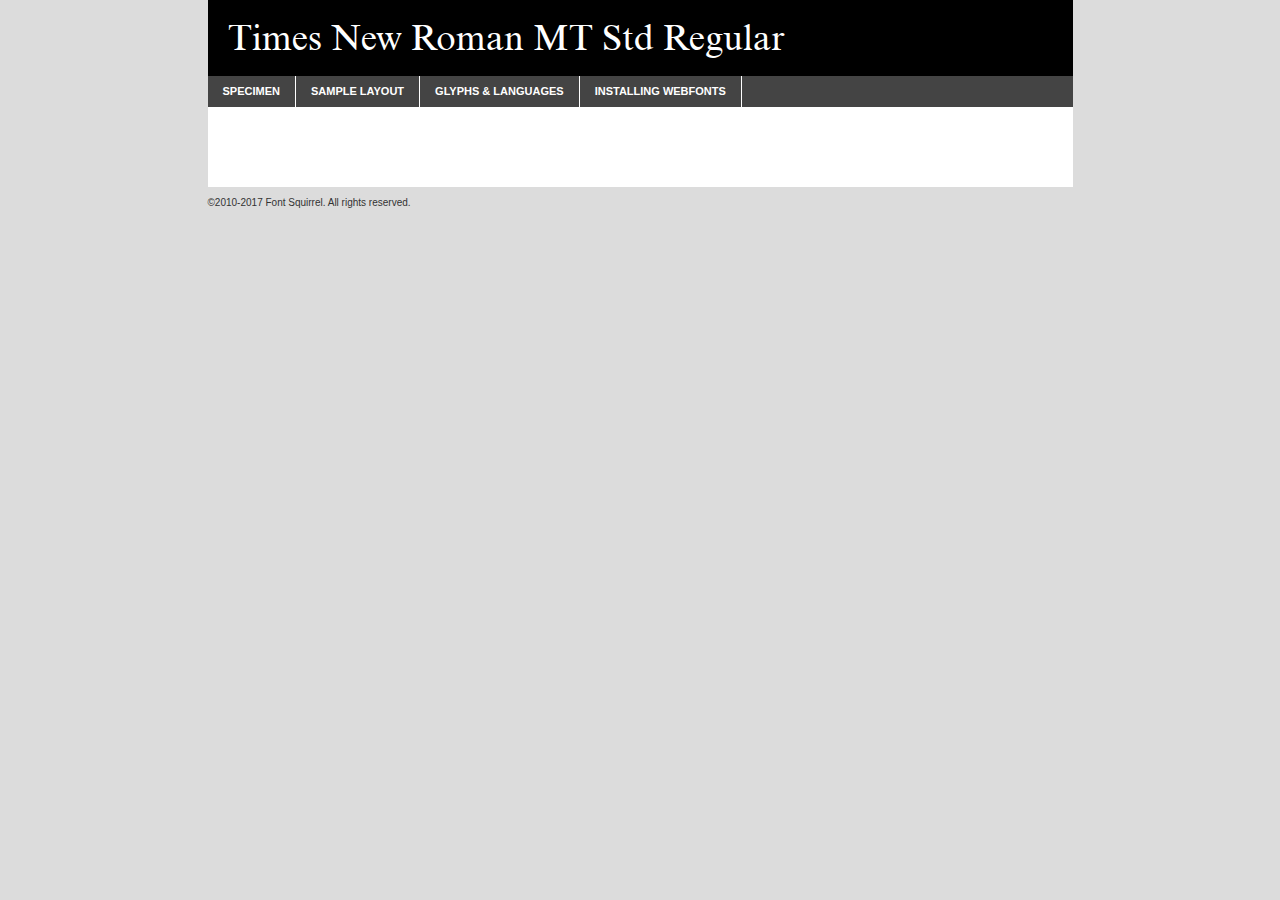
<file: fonts/timesnewromanmtstd-demo.html>
<!DOCTYPE html PUBLIC "-//W3C//DTD XHTML 1.0 Transitional//EN"
        "http://www.w3.org/TR/xhtml1/DTD/xhtml1-transitional.dtd">

<html xmlns="http://www.w3.org/1999/xhtml" xml:lang="en" lang="en">
<head>
    <meta http-equiv="Content-Type" content="text/html; charset=utf-8"/>
    <script src="http://ajax.googleapis.com/ajax/libs/jquery/1.7.2/jquery.min.js" type="text/javascript" charset="utf-8"></script>
    <script type="text/javascript">
		(function($) {
			$.fn.easyTabs = function(option) {
				var param = jQuery.extend({ fadeSpeed: 'fast', defaultContent: 1, activeClass: 'active' }, option);
				$(this).each(function() {
					var thisId = '#' + this.id;
					if ( param.defaultContent == '' )
					{
						param.defaultContent = 1;
					}
					if ( typeof param.defaultContent == 'number' )
					{
						var defaultTab = $(thisId + ' .tabs li:eq(' + (param.defaultContent - 1) + ') a').attr('href').substr(1);
					}
					else
					{
						var defaultTab = param.defaultContent;
					}
					$(thisId + ' .tabs li a').each(function() {
						var tabToHide = $(this).attr('href').substr(1);
						$('#' + tabToHide).addClass('easytabs-tab-content');
					});
					hideAll();
					changeContent(defaultTab);

					function hideAll() {$(thisId + ' .easytabs-tab-content').hide();}

					function changeContent(tabId)
					{
						hideAll();
						$(thisId + ' .tabs li').removeClass(param.activeClass);
						$(thisId + ' .tabs li a[href=#' + tabId + ']').closest('li').addClass(param.activeClass);
						if ( param.fadeSpeed != 'none' )
						{
							$(thisId + ' #' + tabId).fadeIn(param.fadeSpeed);
						}
						else
						{
							$(thisId + ' #' + tabId).show();
						}
					}

					$(thisId + ' .tabs li').click(function() {
						var tabId = $(this).find('a').attr('href').substr(1);
						changeContent(tabId);
						return false;
					});
				});
			}
		})(jQuery);
    </script>
    <link rel="stylesheet" href="specimen_files/specimen_stylesheet.css" type="text/css" charset="utf-8"/>
    <link rel="stylesheet" href="stylesheet.css" type="text/css" charset="utf-8"/>

    <style type="text/css">
        		body {
			font-family: 'times_new_roman_mt_stdregular';
        		}

            </style>

    <title>Times New Roman MT Std Regular Specimen</title>


    <script type="text/javascript" charset="utf-8">
		$(document).ready(function() {
			$('#container').easyTabs({ defaultContent: 1 });
		});
    </script>
</head>

<body>
<div id="container">
    <div id="header">
		Times New Roman MT Std Regular    </div>
    <ul class="tabs">
        <li><a href="#specimen">Specimen</a></li>
        <li><a href="#layout">Sample Layout</a></li>
		        <li><a href="#glyphs">Glyphs &amp; Languages</a></li>
        <li><a href="#installing">Installing Webfonts</a></li>

    </ul>

    <div id="main_content">


        <div id="specimen">

            <div class="section">
                <div class="grid12 firstcol">
                    <div class="huge">AaBb</div>
                </div>
            </div>

            <div class="section">
                <div class="glyph_range">A&#x200B;B&#x200b;C&#x200b;D&#x200b;E&#x200b;F&#x200b;G&#x200b;H&#x200b;I&#x200b;J&#x200b;K&#x200b;L&#x200b;M&#x200b;N&#x200b;O&#x200b;P&#x200b;Q&#x200b;R&#x200b;S&#x200b;T&#x200b;U&#x200b;V&#x200b;W&#x200b;X&#x200b;Y&#x200b;Z&#x200b;a&#x200b;b&#x200b;c&#x200b;d&#x200b;e&#x200b;f&#x200b;g&#x200b;h&#x200b;i&#x200b;j&#x200b;k&#x200b;l&#x200b;m&#x200b;n&#x200b;o&#x200b;p&#x200b;q&#x200b;r&#x200b;s&#x200b;t&#x200b;u&#x200b;v&#x200b;w&#x200b;x&#x200b;y&#x200b;z&#x200b;1&#x200b;2&#x200b;3&#x200b;4&#x200b;5&#x200b;6&#x200b;7&#x200b;8&#x200b;9&#x200b;0&#x200b;&amp;&#x200b;.&#x200b;,&#x200b;?&#x200b;!&#x200b;&#64;&#x200b;(&#x200b;)&#x200b;#&#x200b;$&#x200b;%&#x200b;*&#x200b;+&#x200b;-&#x200b;=&#x200b;:&#x200b;;</div>
            </div>
            <div class="section">
                <div class="grid12 firstcol">
                    <table class="sample_table">
                        <tr>
                            <td>10</td>
                            <td class="size10">abcdefghijklmnopqrstuvwxyzABCDEFGHIJKLMNOPQRSTUVWXYZ0123456789abcdefghijklmnopqrstuvwxyzABCDEFGHIJKLMNOPQRSTUVWXYZ0123456789abcdefghijklmnopqrstuvwxyzABCDEFGHIJKLMNOPQRSTUVWXYZ</td>
                        </tr>
                        <tr>
                            <td>11</td>
                            <td class="size11">abcdefghijklmnopqrstuvwxyzABCDEFGHIJKLMNOPQRSTUVWXYZ0123456789abcdefghijklmnopqrstuvwxyzABCDEFGHIJKLMNOPQRSTUVWXYZ0123456789abcdefghijklmnopqrstuvwxyzABCDEFGHIJKLMNOPQRSTUVWXYZ</td>
                        </tr>
                        <tr>
                            <td>12</td>
                            <td class="size12">abcdefghijklmnopqrstuvwxyzABCDEFGHIJKLMNOPQRSTUVWXYZ0123456789abcdefghijklmnopqrstuvwxyzABCDEFGHIJKLMNOPQRSTUVWXYZ0123456789abcdefghijklmnopqrstuvwxyzABCDEFGHIJKLMNOPQRSTUVWXYZ</td>
                        </tr>
                        <tr>
                            <td>13</td>
                            <td class="size13">abcdefghijklmnopqrstuvwxyzABCDEFGHIJKLMNOPQRSTUVWXYZ0123456789abcdefghijklmnopqrstuvwxyzABCDEFGHIJKLMNOPQRSTUVWXYZ0123456789abcdefghijklmnopqrstuvwxyzABCDEFGHIJKLMNOPQRSTUVWXYZ</td>
                        </tr>
                        <tr>
                            <td>14</td>
                            <td class="size14">abcdefghijklmnopqrstuvwxyzABCDEFGHIJKLMNOPQRSTUVWXYZ0123456789abcdefghijklmnopqrstuvwxyzABCDEFGHIJKLMNOPQRSTUVWXYZ0123456789abcdefghijklmnopqrstuvwxyzABCDEFGHIJKLMNOPQRSTUVWXYZ</td>
                        </tr>
                        <tr>
                            <td>16</td>
                            <td class="size16">abcdefghijklmnopqrstuvwxyzABCDEFGHIJKLMNOPQRSTUVWXYZ0123456789abcdefghijklmnopqrstuvwxyzABCDEFGHIJKLMNOPQRSTUVWXYZ</td>
                        </tr>
                        <tr>
                            <td>18</td>
                            <td class="size18">abcdefghijklmnopqrstuvwxyzABCDEFGHIJKLMNOPQRSTUVWXYZ0123456789abcdefghijklmnopqrstuvwxyzABCDEFGHIJKLMNOPQRSTUVWXYZ</td>
                        </tr>
                        <tr>
                            <td>20</td>
                            <td class="size20">abcdefghijklmnopqrstuvwxyzABCDEFGHIJKLMNOPQRSTUVWXYZ0123456789abcdefghijklmnopqrstuvwxyzABCDEFGHIJKLMNOPQRSTUVWXYZ</td>
                        </tr>
                        <tr>
                            <td>24</td>
                            <td class="size24">abcdefghijklmnopqrstuvwxyzABCDEFGHIJKLMNOPQRSTUVWXYZ0123456789abcdefghijklmnopqrstuvwxyzABCDEFGHIJKLMNOPQRSTUVWXYZ</td>
                        </tr>
                        <tr>
                            <td>30</td>
                            <td class="size30">abcdefghijklmnopqrstuvwxyzABCDEFGHIJKLMNOPQRSTUVWXYZ0123456789abcdefghijklmnopqrstuvwxyzABCDEFGHIJKLMNOPQRSTUVWXYZ</td>
                        </tr>
                        <tr>
                            <td>36</td>
                            <td class="size36">abcdefghijklmnopqrstuvwxyzABCDEFGHIJKLMNOPQRSTUVWXYZ0123456789abcdefghijklmnopqrstuvwxyzABCDEFGHIJKLMNOPQRSTUVWXYZ</td>
                        </tr>
                        <tr>
                            <td>48</td>
                            <td class="size48">abcdefghijklmnopqrstuvwxyzABCDEFGHIJKLMNOPQRSTUVWXYZ0123456789abcdefghijklmnopqrstuvwxyzABCDEFGHIJKLMNOPQRSTUVWXYZ</td>
                        </tr>
                        <tr>
                            <td>60</td>
                            <td class="size60">abcdefghijklmnopqrstuvwxyzABCDEFGHIJKLMNOPQRSTUVWXYZ0123456789abcdefghijklmnopqrstuvwxyzABCDEFGHIJKLMNOPQRSTUVWXYZ</td>
                        </tr>
                        <tr>
                            <td>72</td>
                            <td class="size72">abcdefghijklmnopqrstuvwxyzABCDEFGHIJKLMNOPQRSTUVWXYZ0123456789abcdefghijklmnopqrstuvwxyzABCDEFGHIJKLMNOPQRSTUVWXYZ</td>
                        </tr>
                        <tr>
                            <td>90</td>
                            <td class="size90">abcdefghijklmnopqrstuvwxyzABCDEFGHIJKLMNOPQRSTUVWXYZ0123456789abcdefghijklmnopqrstuvwxyzABCDEFGHIJKLMNOPQRSTUVWXYZ</td>
                        </tr>
                    </table>

                </div>

            </div>


            <div class="section" id="bodycomparison">


                <div id="xheight">
                    <div class="fontbody">&#x25FC;&#x25FC;&#x25FC;&#x25FC;&#x25FC;&#x25FC;&#x25FC;&#x25FC;&#x25FC;&#x25FC;&#x25FC;&#x25FC;&#x25FC;&#x25FC;&#x25FC;&#x25FC;&#x25FC;&#x25FC;&#x25FC;&#x25FC;&#x25FC;&#x25FC;&#x25FC;&#x25FC;&#x25FC;&#x25FC;&#x25FC;&#x25FC;&#x25FC;&#x25FC;&#x25FC;&#x25FC;&#x25FC;&#x25FC;&#x25FC;&#x25FC;&#x25FC;&#x25FC;&#x25FC;&#x25FC;&#x25FC;&#x25FC;&#x25FC;&#x25FC;&#x25FC;&#x25FC;&#x25FC;&#x25FC;&#x25FC;&#x25FC;&#x25FC;&#x25FC;&#x25FC;&#x25FC;&#x25FC;&#x25FC;&#x25FC;&#x25FC;&#x25FC;&#x25FC;&#x25FC;&#x25FC;&#x25FC;&#x25FC;&#x25FC;&#x25FC;&#x25FC;&#x25FC;&#x25FC;&#x25FC;&#x25FC;&#x25FC;&#x25FC;&#x25FC;&#x25FC;&#x25FC;&#x25FC;&#x25FC;&#x25FC;&#x25FC;&#x25FC;&#x25FC;&#x25FC;&#x25FC;&#x25FC;&#x25FC;&#x25FC;&#x25FC;&#x25FC;&#x25FC;&#x25FC;&#x25FC;&#x25FC;&#x25FC;&#x25FC;&#x25FC;&#x25FC;&#x25FC;&#x25FC;body</div>
                    <div class="arialbody">body</div>
                    <div class="verdanabody">body</div>
                    <div class="georgiabody">body</div>
                </div>
                <div class="fontbody" style="z-index:1">
                    body<span>Times New Roman MT Std Regular</span>
                </div>
                <div class="arialbody" style="z-index:1">
                    body<span>Arial</span>
                </div>
                <div class="verdanabody" style="z-index:1">
                    body<span>Verdana</span>
                </div>
                <div class="georgiabody" style="z-index:1">
                    body<span>Georgia</span>
                </div>


            </div>


            <div class="section psample psample_row1" id="">

                <div class="grid2 firstcol">
                    <p class="size10"><span>10.</span>Aenean lacinia bibendum nulla sed consectetur. Fusce dapibus, tellus ac cursus commodo, tortor mauris condimentum nibh, ut fermentum massa justo sit amet risus. Nullam id dolor id nibh ultricies vehicula ut id elit. Cum sociis natoque penatibus et magnis dis parturient montes, nascetur ridiculus mus. Nulla vitae elit libero, a pharetra augue.</p>

                </div>
                <div class="grid3">
                    <p class="size11"><span>11.</span>Aenean lacinia bibendum nulla sed consectetur. Fusce dapibus, tellus ac cursus commodo, tortor mauris condimentum nibh, ut fermentum massa justo sit amet risus. Nullam id dolor id nibh ultricies vehicula ut id elit. Cum sociis natoque penatibus et magnis dis parturient montes, nascetur ridiculus mus. Nulla vitae elit libero, a pharetra augue.</p>

                </div>
                <div class="grid3">
                    <p class="size12"><span>12.</span>Aenean lacinia bibendum nulla sed consectetur. Fusce dapibus, tellus ac cursus commodo, tortor mauris condimentum nibh, ut fermentum massa justo sit amet risus. Nullam id dolor id nibh ultricies vehicula ut id elit. Cum sociis natoque penatibus et magnis dis parturient montes, nascetur ridiculus mus. Nulla vitae elit libero, a pharetra augue.</p>

                </div>
                <div class="grid4">
                    <p class="size13"><span>13.</span>Aenean lacinia bibendum nulla sed consectetur. Fusce dapibus, tellus ac cursus commodo, tortor mauris condimentum nibh, ut fermentum massa justo sit amet risus. Nullam id dolor id nibh ultricies vehicula ut id elit. Cum sociis natoque penatibus et magnis dis parturient montes, nascetur ridiculus mus. Nulla vitae elit libero, a pharetra augue.</p>

                </div>
                <div class="white_blend"></div>

            </div>
            <div class="section psample psample_row2" id="">
                <div class="grid3 firstcol">
                    <p class="size14"><span>14.</span>Aenean lacinia bibendum nulla sed consectetur. Fusce dapibus, tellus ac cursus commodo, tortor mauris condimentum nibh, ut fermentum massa justo sit amet risus. Nullam id dolor id nibh ultricies vehicula ut id elit. Cum sociis natoque penatibus et magnis dis parturient montes, nascetur ridiculus mus. Nulla vitae elit libero, a pharetra augue.</p>

                </div>
                <div class="grid4">
                    <p class="size16"><span>16.</span>Aenean lacinia bibendum nulla sed consectetur. Fusce dapibus, tellus ac cursus commodo, tortor mauris condimentum nibh, ut fermentum massa justo sit amet risus. Nullam id dolor id nibh ultricies vehicula ut id elit. Cum sociis natoque penatibus et magnis dis parturient montes, nascetur ridiculus mus. Nulla vitae elit libero, a pharetra augue.</p>

                </div>
                <div class="grid5">
                    <p class="size18"><span>18.</span>Aenean lacinia bibendum nulla sed consectetur. Fusce dapibus, tellus ac cursus commodo, tortor mauris condimentum nibh, ut fermentum massa justo sit amet risus. Nullam id dolor id nibh ultricies vehicula ut id elit. Cum sociis natoque penatibus et magnis dis parturient montes, nascetur ridiculus mus. Nulla vitae elit libero, a pharetra augue.</p>

                </div>

                <div class="white_blend"></div>

            </div>

            <div class="section psample psample_row3" id="">
                <div class="grid5 firstcol">
                    <p class="size20"><span>20.</span>Aenean lacinia bibendum nulla sed consectetur. Fusce dapibus, tellus ac cursus commodo, tortor mauris condimentum nibh, ut fermentum massa justo sit amet risus. Nullam id dolor id nibh ultricies vehicula ut id elit. Cum sociis natoque penatibus et magnis dis parturient montes, nascetur ridiculus mus. Nulla vitae elit libero, a pharetra augue.</p>
                </div>
                <div class="grid7">
                    <p class="size24"><span>24.</span>Aenean lacinia bibendum nulla sed consectetur. Fusce dapibus, tellus ac cursus commodo, tortor mauris condimentum nibh, ut fermentum massa justo sit amet risus. Nullam id dolor id nibh ultricies vehicula ut id elit. Cum sociis natoque penatibus et magnis dis parturient montes, nascetur ridiculus mus. Nulla vitae elit libero, a pharetra augue.</p>
                </div>

                <div class="white_blend"></div>

            </div>

            <div class="section psample psample_row4" id="">
                <div class="grid12 firstcol">
                    <p class="size30"><span>30.</span>Aenean lacinia bibendum nulla sed consectetur. Fusce dapibus, tellus ac cursus commodo, tortor mauris condimentum nibh, ut fermentum massa justo sit amet risus. Nullam id dolor id nibh ultricies vehicula ut id elit. Cum sociis natoque penatibus et magnis dis parturient montes, nascetur ridiculus mus. Nulla vitae elit libero, a pharetra augue.</p>
                </div>
                <div class="white_blend"></div>

            </div>


            <div class="section psample psample_row1 fullreverse">
                <div class="grid2 firstcol">
                    <p class="size10"><span>10.</span>Aenean lacinia bibendum nulla sed consectetur. Fusce dapibus, tellus ac cursus commodo, tortor mauris condimentum nibh, ut fermentum massa justo sit amet risus. Nullam id dolor id nibh ultricies vehicula ut id elit. Cum sociis natoque penatibus et magnis dis parturient montes, nascetur ridiculus mus. Nulla vitae elit libero, a pharetra augue.</p>

                </div>
                <div class="grid3">
                    <p class="size11"><span>11.</span>Aenean lacinia bibendum nulla sed consectetur. Fusce dapibus, tellus ac cursus commodo, tortor mauris condimentum nibh, ut fermentum massa justo sit amet risus. Nullam id dolor id nibh ultricies vehicula ut id elit. Cum sociis natoque penatibus et magnis dis parturient montes, nascetur ridiculus mus. Nulla vitae elit libero, a pharetra augue.</p>

                </div>
                <div class="grid3">
                    <p class="size12"><span>12.</span>Aenean lacinia bibendum nulla sed consectetur. Fusce dapibus, tellus ac cursus commodo, tortor mauris condimentum nibh, ut fermentum massa justo sit amet risus. Nullam id dolor id nibh ultricies vehicula ut id elit. Cum sociis natoque penatibus et magnis dis parturient montes, nascetur ridiculus mus. Nulla vitae elit libero, a pharetra augue.</p>

                </div>
                <div class="grid4">
                    <p class="size13"><span>13.</span>Aenean lacinia bibendum nulla sed consectetur. Fusce dapibus, tellus ac cursus commodo, tortor mauris condimentum nibh, ut fermentum massa justo sit amet risus. Nullam id dolor id nibh ultricies vehicula ut id elit. Cum sociis natoque penatibus et magnis dis parturient montes, nascetur ridiculus mus. Nulla vitae elit libero, a pharetra augue.</p>

                </div>
                <div class="black_blend"></div>

            </div>

            <div class="section psample psample_row2 fullreverse">
                <div class="grid3 firstcol">
                    <p class="size14"><span>14.</span>Aenean lacinia bibendum nulla sed consectetur. Fusce dapibus, tellus ac cursus commodo, tortor mauris condimentum nibh, ut fermentum massa justo sit amet risus. Nullam id dolor id nibh ultricies vehicula ut id elit. Cum sociis natoque penatibus et magnis dis parturient montes, nascetur ridiculus mus. Nulla vitae elit libero, a pharetra augue.</p>

                </div>
                <div class="grid4">
                    <p class="size16"><span>16.</span>Aenean lacinia bibendum nulla sed consectetur. Fusce dapibus, tellus ac cursus commodo, tortor mauris condimentum nibh, ut fermentum massa justo sit amet risus. Nullam id dolor id nibh ultricies vehicula ut id elit. Cum sociis natoque penatibus et magnis dis parturient montes, nascetur ridiculus mus. Nulla vitae elit libero, a pharetra augue.</p>

                </div>
                <div class="grid5">
                    <p class="size18"><span>18.</span>Aenean lacinia bibendum nulla sed consectetur. Fusce dapibus, tellus ac cursus commodo, tortor mauris condimentum nibh, ut fermentum massa justo sit amet risus. Nullam id dolor id nibh ultricies vehicula ut id elit. Cum sociis natoque penatibus et magnis dis parturient montes, nascetur ridiculus mus. Nulla vitae elit libero, a pharetra augue.</p>

                </div>
                <div class="black_blend"></div>

            </div>

            <div class="section psample fullreverse psample_row3" id="">
                <div class="grid5 firstcol">
                    <p class="size20"><span>20.</span>Aenean lacinia bibendum nulla sed consectetur. Fusce dapibus, tellus ac cursus commodo, tortor mauris condimentum nibh, ut fermentum massa justo sit amet risus. Nullam id dolor id nibh ultricies vehicula ut id elit. Cum sociis natoque penatibus et magnis dis parturient montes, nascetur ridiculus mus. Nulla vitae elit libero, a pharetra augue.</p>
                </div>
                <div class="grid7">
                    <p class="size24"><span>24.</span>Aenean lacinia bibendum nulla sed consectetur. Fusce dapibus, tellus ac cursus commodo, tortor mauris condimentum nibh, ut fermentum massa justo sit amet risus. Nullam id dolor id nibh ultricies vehicula ut id elit. Cum sociis natoque penatibus et magnis dis parturient montes, nascetur ridiculus mus. Nulla vitae elit libero, a pharetra augue.</p>
                </div>

                <div class="black_blend"></div>

            </div>

            <div class="section psample fullreverse psample_row4" id="" style="border-bottom: 20px #000 solid;">
                <div class="grid12 firstcol">
                    <p class="size30"><span>30.</span>Aenean lacinia bibendum nulla sed consectetur. Fusce dapibus, tellus ac cursus commodo, tortor mauris condimentum nibh, ut fermentum massa justo sit amet risus. Nullam id dolor id nibh ultricies vehicula ut id elit. Cum sociis natoque penatibus et magnis dis parturient montes, nascetur ridiculus mus. Nulla vitae elit libero, a pharetra augue.</p>
                </div>
                <div class="black_blend"></div>

            </div>


        </div>

        <div id="layout">

            <div class="section">

                <div class="grid12 firstcol">
                    <h1>Lorem Ipsum Dolor</h1>
                    <h2>Etiam porta sem malesuada magna mollis euismod</h2>

                    <p class="byline">By <a href="#link">Aenean Lacinia</a></p>
                </div>
            </div>
            <div class="section">
                <div class="grid8 firstcol">
                    <p class="large">Donec sed odio dui. Morbi leo risus, porta ac consectetur ac, vestibulum at eros. Fusce dapibus, tellus ac cursus commodo, tortor mauris condimentum nibh, ut fermentum massa justo sit amet risus. </p>


                    <h3>Pellentesque ornare sem</h3>

                    <p>Maecenas sed diam eget risus varius blandit sit amet non magna. Maecenas faucibus mollis interdum. Donec ullamcorper nulla non metus auctor fringilla. Nullam id dolor id nibh ultricies vehicula ut id elit. Nullam id dolor id nibh ultricies vehicula ut id elit. </p>

                    <p>Aenean eu leo quam. Pellentesque ornare sem lacinia quam venenatis vestibulum. Lorem ipsum dolor sit amet, consectetur adipiscing elit. Cum sociis natoque penatibus et magnis dis parturient montes, nascetur ridiculus mus. </p>

                    <p>Nulla vitae elit libero, a pharetra augue. Praesent commodo cursus magna, vel scelerisque nisl consectetur et. Aenean lacinia bibendum nulla sed consectetur. </p>

                    <p>Nullam quis risus eget urna mollis ornare vel eu leo. Nullam quis risus eget urna mollis ornare vel eu leo. Maecenas sed diam eget risus varius blandit sit amet non magna. Donec ullamcorper nulla non metus auctor fringilla. </p>

                    <h3>Cras mattis consectetur</h3>

                    <p>Aenean eu leo quam. Pellentesque ornare sem lacinia quam venenatis vestibulum. Aenean lacinia bibendum nulla sed consectetur. Integer posuere erat a ante venenatis dapibus posuere velit aliquet. Cras mattis consectetur purus sit amet fermentum. </p>

                    <p>Nullam id dolor id nibh ultricies vehicula ut id elit. Nullam quis risus eget urna mollis ornare vel eu leo. Cras mattis consectetur purus sit amet fermentum.</p>
                </div>

                <div class="grid4 sidebar">

                    <div class="box reverse">
                        <p class="last">Nullam quis risus eget urna mollis ornare vel eu leo. Donec ullamcorper nulla non metus auctor fringilla. Cras mattis consectetur purus sit amet fermentum. Sed posuere consectetur est at lobortis. Lorem ipsum dolor sit amet, consectetur adipiscing elit. </p>
                    </div>

                    <p class="caption">Maecenas sed diam eget risus varius.</p>

                    <p>Vestibulum id ligula porta felis euismod semper. Integer posuere erat a ante venenatis dapibus posuere velit aliquet. Vestibulum id ligula porta felis euismod semper. Sed posuere consectetur est at lobortis. Maecenas sed diam eget risus varius blandit sit amet non magna. Fusce dapibus, tellus ac cursus commodo, tortor mauris condimentum nibh, ut fermentum massa justo sit amet risus. </p>


                    <p>Duis mollis, est non commodo luctus, nisi erat porttitor ligula, eget lacinia odio sem nec elit. Aenean lacinia bibendum nulla sed consectetur. Vivamus sagittis lacus vel augue laoreet rutrum faucibus dolor auctor. Aenean lacinia bibendum nulla sed consectetur. Nullam quis risus eget urna mollis ornare vel eu leo. </p>

                    <p>Praesent commodo cursus magna, vel scelerisque nisl consectetur et. Donec ullamcorper nulla non metus auctor fringilla. Maecenas faucibus mollis interdum. Fusce dapibus, tellus ac cursus commodo, tortor mauris condimentum nibh, ut fermentum massa justo sit amet risus. </p>

                </div>
            </div>

        </div>


		

        <div id="glyphs">
            <div class="section">
                <div class="grid12 firstcol">

                    <h1>Language Support</h1>
                    <p>The subset of Times New Roman MT Std Regular in this kit supports the following languages:<br/>

						Albanian, Basque, Breton, Chamorro, Danish, Dutch, English, Faroese, Finnish, French, Frisian, Galician, German, Icelandic, Italian, Malagasy, Norwegian, Portuguese, Spanish, Alsatian, Aragonese, Arapaho, Arrernte, Asturian, Aymara, Bislama, Cebuano, Corsican, Fijian, French_creole, Genoese, Gilbertese, Greenlandic, Haitian_creole, Hiligaynon, Hmong, Hopi, Ibanag, Iloko_ilokano, Indonesian, Interglossa_glosa, Interlingua, Irish_gaelic, Jerriais, Lojban, Lombard, Luxembourgeois, Manx, Mohawk, Norfolk_pitcairnese, Occitan, Oromo, Pangasinan, Papiamento, Piedmontese, Potawatomi, Rhaeto-romance, Romansh, Rotokas, Sami_lule, Samoan, Sardinian, Scots_gaelic, Seychelles_creole, Shona, Sicilian, Somali, Southern_ndebele, Swahili, Swati_swazi, Tagalog_filipino_pilipino, Tetum, Tok_pisin, Uyghur_latinized, Volapuk, Walloon, Warlpiri, Xhosa, Yapese, Zulu, Latinbasic, Ubasic, Demo                    </p>
                    <h1>Glyph Chart</h1>
                    <p>The subset of Times New Roman MT Std Regular in this kit includes all the glyphs listed below. Unicode entities are included above each glyph to help you insert individual characters into your layout.</p>
                    <div id="glyph_chart">

																				                                <div><p>&amp;#32;</p>&#32;</div>
																				                                <div><p>&amp;#33;</p>&#33;</div>
																				                                <div><p>&amp;#34;</p>&#34;</div>
																				                                <div><p>&amp;#35;</p>&#35;</div>
																				                                <div><p>&amp;#36;</p>&#36;</div>
																				                                <div><p>&amp;#37;</p>&#37;</div>
																				                                <div><p>&amp;#38;</p>&#38;</div>
																				                                <div><p>&amp;#39;</p>&#39;</div>
																				                                <div><p>&amp;#40;</p>&#40;</div>
																				                                <div><p>&amp;#41;</p>&#41;</div>
																				                                <div><p>&amp;#42;</p>&#42;</div>
																				                                <div><p>&amp;#43;</p>&#43;</div>
																				                                <div><p>&amp;#44;</p>&#44;</div>
																				                                <div><p>&amp;#45;</p>&#45;</div>
																				                                <div><p>&amp;#46;</p>&#46;</div>
																				                                <div><p>&amp;#47;</p>&#47;</div>
																				                                <div><p>&amp;#48;</p>&#48;</div>
																				                                <div><p>&amp;#49;</p>&#49;</div>
																				                                <div><p>&amp;#50;</p>&#50;</div>
																				                                <div><p>&amp;#51;</p>&#51;</div>
																				                                <div><p>&amp;#52;</p>&#52;</div>
																				                                <div><p>&amp;#53;</p>&#53;</div>
																				                                <div><p>&amp;#54;</p>&#54;</div>
																				                                <div><p>&amp;#55;</p>&#55;</div>
																				                                <div><p>&amp;#56;</p>&#56;</div>
																				                                <div><p>&amp;#57;</p>&#57;</div>
																				                                <div><p>&amp;#58;</p>&#58;</div>
																				                                <div><p>&amp;#59;</p>&#59;</div>
																				                                <div><p>&amp;#60;</p>&#60;</div>
																				                                <div><p>&amp;#61;</p>&#61;</div>
																				                                <div><p>&amp;#62;</p>&#62;</div>
																				                                <div><p>&amp;#63;</p>&#63;</div>
																				                                <div><p>&amp;#64;</p>&#64;</div>
																				                                <div><p>&amp;#65;</p>&#65;</div>
																				                                <div><p>&amp;#66;</p>&#66;</div>
																				                                <div><p>&amp;#67;</p>&#67;</div>
																				                                <div><p>&amp;#68;</p>&#68;</div>
																				                                <div><p>&amp;#69;</p>&#69;</div>
																				                                <div><p>&amp;#70;</p>&#70;</div>
																				                                <div><p>&amp;#71;</p>&#71;</div>
																				                                <div><p>&amp;#72;</p>&#72;</div>
																				                                <div><p>&amp;#73;</p>&#73;</div>
																				                                <div><p>&amp;#74;</p>&#74;</div>
																				                                <div><p>&amp;#75;</p>&#75;</div>
																				                                <div><p>&amp;#76;</p>&#76;</div>
																				                                <div><p>&amp;#77;</p>&#77;</div>
																				                                <div><p>&amp;#78;</p>&#78;</div>
																				                                <div><p>&amp;#79;</p>&#79;</div>
																				                                <div><p>&amp;#80;</p>&#80;</div>
																				                                <div><p>&amp;#81;</p>&#81;</div>
																				                                <div><p>&amp;#82;</p>&#82;</div>
																				                                <div><p>&amp;#83;</p>&#83;</div>
																				                                <div><p>&amp;#84;</p>&#84;</div>
																				                                <div><p>&amp;#85;</p>&#85;</div>
																				                                <div><p>&amp;#86;</p>&#86;</div>
																				                                <div><p>&amp;#87;</p>&#87;</div>
																				                                <div><p>&amp;#88;</p>&#88;</div>
																				                                <div><p>&amp;#89;</p>&#89;</div>
																				                                <div><p>&amp;#90;</p>&#90;</div>
																				                                <div><p>&amp;#91;</p>&#91;</div>
																				                                <div><p>&amp;#92;</p>&#92;</div>
																				                                <div><p>&amp;#93;</p>&#93;</div>
																				                                <div><p>&amp;#94;</p>&#94;</div>
																				                                <div><p>&amp;#95;</p>&#95;</div>
																				                                <div><p>&amp;#96;</p>&#96;</div>
																				                                <div><p>&amp;#97;</p>&#97;</div>
																				                                <div><p>&amp;#98;</p>&#98;</div>
																				                                <div><p>&amp;#99;</p>&#99;</div>
																				                                <div><p>&amp;#100;</p>&#100;</div>
																				                                <div><p>&amp;#101;</p>&#101;</div>
																				                                <div><p>&amp;#102;</p>&#102;</div>
																				                                <div><p>&amp;#103;</p>&#103;</div>
																				                                <div><p>&amp;#104;</p>&#104;</div>
																				                                <div><p>&amp;#105;</p>&#105;</div>
																				                                <div><p>&amp;#106;</p>&#106;</div>
																				                                <div><p>&amp;#107;</p>&#107;</div>
																				                                <div><p>&amp;#108;</p>&#108;</div>
																				                                <div><p>&amp;#109;</p>&#109;</div>
																				                                <div><p>&amp;#110;</p>&#110;</div>
																				                                <div><p>&amp;#111;</p>&#111;</div>
																				                                <div><p>&amp;#112;</p>&#112;</div>
																				                                <div><p>&amp;#113;</p>&#113;</div>
																				                                <div><p>&amp;#114;</p>&#114;</div>
																				                                <div><p>&amp;#115;</p>&#115;</div>
																				                                <div><p>&amp;#116;</p>&#116;</div>
																				                                <div><p>&amp;#117;</p>&#117;</div>
																				                                <div><p>&amp;#118;</p>&#118;</div>
																				                                <div><p>&amp;#119;</p>&#119;</div>
																				                                <div><p>&amp;#120;</p>&#120;</div>
																				                                <div><p>&amp;#121;</p>&#121;</div>
																				                                <div><p>&amp;#122;</p>&#122;</div>
																				                                <div><p>&amp;#123;</p>&#123;</div>
																				                                <div><p>&amp;#124;</p>&#124;</div>
																				                                <div><p>&amp;#125;</p>&#125;</div>
																				                                <div><p>&amp;#126;</p>&#126;</div>
																				                                <div><p>&amp;#160;</p>&#160;</div>
																				                                <div><p>&amp;#161;</p>&#161;</div>
																				                                <div><p>&amp;#162;</p>&#162;</div>
																				                                <div><p>&amp;#163;</p>&#163;</div>
																				                                <div><p>&amp;#164;</p>&#164;</div>
																				                                <div><p>&amp;#165;</p>&#165;</div>
																				                                <div><p>&amp;#166;</p>&#166;</div>
																				                                <div><p>&amp;#167;</p>&#167;</div>
																				                                <div><p>&amp;#168;</p>&#168;</div>
																				                                <div><p>&amp;#169;</p>&#169;</div>
																				                                <div><p>&amp;#170;</p>&#170;</div>
																				                                <div><p>&amp;#171;</p>&#171;</div>
																				                                <div><p>&amp;#172;</p>&#172;</div>
																				                                <div><p>&amp;#173;</p>&#173;</div>
																				                                <div><p>&amp;#174;</p>&#174;</div>
																				                                <div><p>&amp;#175;</p>&#175;</div>
																				                                <div><p>&amp;#176;</p>&#176;</div>
																				                                <div><p>&amp;#177;</p>&#177;</div>
																				                                <div><p>&amp;#178;</p>&#178;</div>
																				                                <div><p>&amp;#179;</p>&#179;</div>
																				                                <div><p>&amp;#180;</p>&#180;</div>
																				                                <div><p>&amp;#181;</p>&#181;</div>
																				                                <div><p>&amp;#182;</p>&#182;</div>
																				                                <div><p>&amp;#183;</p>&#183;</div>
																				                                <div><p>&amp;#184;</p>&#184;</div>
																				                                <div><p>&amp;#185;</p>&#185;</div>
																				                                <div><p>&amp;#186;</p>&#186;</div>
																				                                <div><p>&amp;#187;</p>&#187;</div>
																				                                <div><p>&amp;#188;</p>&#188;</div>
																				                                <div><p>&amp;#189;</p>&#189;</div>
																				                                <div><p>&amp;#190;</p>&#190;</div>
																				                                <div><p>&amp;#191;</p>&#191;</div>
																				                                <div><p>&amp;#192;</p>&#192;</div>
																				                                <div><p>&amp;#193;</p>&#193;</div>
																				                                <div><p>&amp;#194;</p>&#194;</div>
																				                                <div><p>&amp;#195;</p>&#195;</div>
																				                                <div><p>&amp;#196;</p>&#196;</div>
																				                                <div><p>&amp;#197;</p>&#197;</div>
																				                                <div><p>&amp;#198;</p>&#198;</div>
																				                                <div><p>&amp;#199;</p>&#199;</div>
																				                                <div><p>&amp;#200;</p>&#200;</div>
																				                                <div><p>&amp;#201;</p>&#201;</div>
																				                                <div><p>&amp;#202;</p>&#202;</div>
																				                                <div><p>&amp;#203;</p>&#203;</div>
																				                                <div><p>&amp;#204;</p>&#204;</div>
																				                                <div><p>&amp;#205;</p>&#205;</div>
																				                                <div><p>&amp;#206;</p>&#206;</div>
																				                                <div><p>&amp;#207;</p>&#207;</div>
																				                                <div><p>&amp;#208;</p>&#208;</div>
																				                                <div><p>&amp;#209;</p>&#209;</div>
																				                                <div><p>&amp;#210;</p>&#210;</div>
																				                                <div><p>&amp;#211;</p>&#211;</div>
																				                                <div><p>&amp;#212;</p>&#212;</div>
																				                                <div><p>&amp;#213;</p>&#213;</div>
																				                                <div><p>&amp;#214;</p>&#214;</div>
																				                                <div><p>&amp;#215;</p>&#215;</div>
																				                                <div><p>&amp;#216;</p>&#216;</div>
																				                                <div><p>&amp;#217;</p>&#217;</div>
																				                                <div><p>&amp;#218;</p>&#218;</div>
																				                                <div><p>&amp;#219;</p>&#219;</div>
																				                                <div><p>&amp;#220;</p>&#220;</div>
																				                                <div><p>&amp;#221;</p>&#221;</div>
																				                                <div><p>&amp;#222;</p>&#222;</div>
																				                                <div><p>&amp;#223;</p>&#223;</div>
																				                                <div><p>&amp;#224;</p>&#224;</div>
																				                                <div><p>&amp;#225;</p>&#225;</div>
																				                                <div><p>&amp;#226;</p>&#226;</div>
																				                                <div><p>&amp;#227;</p>&#227;</div>
																				                                <div><p>&amp;#228;</p>&#228;</div>
																				                                <div><p>&amp;#229;</p>&#229;</div>
																				                                <div><p>&amp;#230;</p>&#230;</div>
																				                                <div><p>&amp;#231;</p>&#231;</div>
																				                                <div><p>&amp;#232;</p>&#232;</div>
																				                                <div><p>&amp;#233;</p>&#233;</div>
																				                                <div><p>&amp;#234;</p>&#234;</div>
																				                                <div><p>&amp;#235;</p>&#235;</div>
																				                                <div><p>&amp;#236;</p>&#236;</div>
																				                                <div><p>&amp;#237;</p>&#237;</div>
																				                                <div><p>&amp;#238;</p>&#238;</div>
																				                                <div><p>&amp;#239;</p>&#239;</div>
																				                                <div><p>&amp;#240;</p>&#240;</div>
																				                                <div><p>&amp;#241;</p>&#241;</div>
																				                                <div><p>&amp;#242;</p>&#242;</div>
																				                                <div><p>&amp;#243;</p>&#243;</div>
																				                                <div><p>&amp;#244;</p>&#244;</div>
																				                                <div><p>&amp;#245;</p>&#245;</div>
																				                                <div><p>&amp;#246;</p>&#246;</div>
																				                                <div><p>&amp;#247;</p>&#247;</div>
																				                                <div><p>&amp;#248;</p>&#248;</div>
																				                                <div><p>&amp;#249;</p>&#249;</div>
																				                                <div><p>&amp;#250;</p>&#250;</div>
																				                                <div><p>&amp;#251;</p>&#251;</div>
																				                                <div><p>&amp;#252;</p>&#252;</div>
																				                                <div><p>&amp;#253;</p>&#253;</div>
																				                                <div><p>&amp;#254;</p>&#254;</div>
																				                                <div><p>&amp;#255;</p>&#255;</div>
																				                                <div><p>&amp;#338;</p>&#338;</div>
																				                                <div><p>&amp;#339;</p>&#339;</div>
																				                                <div><p>&amp;#376;</p>&#376;</div>
																				                                <div><p>&amp;#710;</p>&#710;</div>
																				                                <div><p>&amp;#732;</p>&#732;</div>
																				                                <div><p>&amp;#8192;</p>&#8192;</div>
																				                                <div><p>&amp;#8193;</p>&#8193;</div>
																				                                <div><p>&amp;#8194;</p>&#8194;</div>
																				                                <div><p>&amp;#8195;</p>&#8195;</div>
																				                                <div><p>&amp;#8196;</p>&#8196;</div>
																				                                <div><p>&amp;#8197;</p>&#8197;</div>
																				                                <div><p>&amp;#8198;</p>&#8198;</div>
																				                                <div><p>&amp;#8199;</p>&#8199;</div>
																				                                <div><p>&amp;#8200;</p>&#8200;</div>
																				                                <div><p>&amp;#8201;</p>&#8201;</div>
																				                                <div><p>&amp;#8202;</p>&#8202;</div>
																				                                <div><p>&amp;#8208;</p>&#8208;</div>
																				                                <div><p>&amp;#8209;</p>&#8209;</div>
																				                                <div><p>&amp;#8210;</p>&#8210;</div>
																				                                <div><p>&amp;#8211;</p>&#8211;</div>
																				                                <div><p>&amp;#8212;</p>&#8212;</div>
																				                                <div><p>&amp;#8216;</p>&#8216;</div>
																				                                <div><p>&amp;#8217;</p>&#8217;</div>
																				                                <div><p>&amp;#8218;</p>&#8218;</div>
																				                                <div><p>&amp;#8220;</p>&#8220;</div>
																				                                <div><p>&amp;#8221;</p>&#8221;</div>
																				                                <div><p>&amp;#8222;</p>&#8222;</div>
																				                                <div><p>&amp;#8226;</p>&#8226;</div>
																				                                <div><p>&amp;#8230;</p>&#8230;</div>
																				                                <div><p>&amp;#8239;</p>&#8239;</div>
																				                                <div><p>&amp;#8249;</p>&#8249;</div>
																				                                <div><p>&amp;#8250;</p>&#8250;</div>
																				                                <div><p>&amp;#8287;</p>&#8287;</div>
																				                                <div><p>&amp;#8364;</p>&#8364;</div>
																				                                <div><p>&amp;#8482;</p>&#8482;</div>
																				                                <div><p>&amp;#9724;</p>&#9724;</div>
																				                                <div><p>&amp;#64257;</p>&#64257;</div>
																				                                <div><p>&amp;#64258;</p>&#64258;</div>
																																																										                    </div>
                </div>


            </div>
        </div>


        <div id="specs">

        </div>

        <div id="installing">
            <div class="section">
                <div class="grid7 firstcol">
                    <h1>Installing Webfonts</h1>

                    <p>Webfonts are supported by all major browser platforms but not all in the same way. There are currently four different font formats that must be included in order to target all browsers. This includes TTF, WOFF, EOT and SVG.</p>

                    <h2>1. Upload your webfonts</h2>
                    <p>You must upload your webfont kit to your website. They should be in or near the same directory as your CSS files.</p>

                    <h2>2. Include the webfont stylesheet</h2>
                    <p>A special CSS @font-face declaration helps the various browsers select the appropriate font it needs without causing you a bunch of headaches. Learn more about this syntax by reading the <a href="https://www.fontspring.com/blog/further-hardening-of-the-bulletproof-syntax">Fontspring blog post</a> about it. The code for it is as follows:</p>


                    <code>
                        @font-face{
                        font-family: 'MyWebFont';
                        src: url('WebFont.eot');
                        src: url('WebFont.eot?#iefix') format('embedded-opentype'),
                        url('WebFont.woff') format('woff'),
                        url('WebFont.ttf') format('truetype'),
                        url('WebFont.svg#webfont') format('svg');
                        }
                    </code>

                    <p>We've already gone ahead and generated the code for you. All you have to do is link to the stylesheet in your HTML, like this:</p>
                    <code>&lt;link rel=&quot;stylesheet&quot; href=&quot;stylesheet.css&quot; type=&quot;text/css&quot; charset=&quot;utf-8&quot; /&gt;</code>

                    <h2>3. Modify your own stylesheet</h2>
                    <p>To take advantage of your new fonts, you must tell your stylesheet to use them. Look at the original @font-face declaration above and find the property called "font-family." The name linked there will be what you use to reference the font. Prepend that webfont name to the font stack in the "font-family" property, inside the selector you want to change. For example:</p>
                    <code>p { font-family: 'WebFont', Arial, sans-serif; }</code>

                    <h2>4. Test</h2>
                    <p>Getting webfonts to work cross-browser <em>can</em> be tricky. Use the information in the sidebar to help you if you find that fonts aren't loading in a particular browser.</p>
                </div>

                <div class="grid5 sidebar">
                    <div class="box">
                        <h2>Troubleshooting<br/>Font-Face Problems</h2>
                        <p>Having trouble getting your webfonts to load in your new website? Here are some tips to sort out what might be the problem.</p>

                        <h3>Fonts not showing in any browser</h3>

                        <p>This sounds like you need to work on the plumbing. You either did not upload the fonts to the correct directory, or you did not link the fonts properly in the CSS. If you've confirmed that all this is correct and you still have a problem, take a look at your .htaccess file and see if requests are getting intercepted.</p>

                        <h3>Fonts not loading in iPhone or iPad</h3>

                        <p>The most common problem here is that you are serving the fonts from an IIS server. IIS refuses to serve files that have unknown MIME types. If that is the case, you must set the MIME type for SVG to "image/svg+xml" in the server settings. Follow these instructions from Microsoft if you need help.</p>

                        <h3>Fonts not loading in Firefox</h3>

                        <p>The primary reason for this failure? You are still using a version Firefox older than 3.5. So upgrade already! If that isn't it, then you are very likely serving fonts from a different domain. Firefox requires that all font assets be served from the same domain. Lastly it is possible that you need to add WOFF to your list of MIME types (if you are serving via IIS.)</p>

                        <h3>Fonts not loading in IE</h3>

                        <p>Are you looking at Internet Explorer on an actual Windows machine or are you cheating by using a service like Adobe BrowserLab? Many of these screenshot services do not render @font-face for IE. Best to test it on a real machine.</p>

                        <h3>Fonts not loading in IE9</h3>

                        <p>IE9, like Firefox, requires that fonts be served from the same domain as the website. Make sure that is the case.</p>
                    </div>
                </div>
            </div>

        </div>

    </div>
    <div id="footer">
        <p>&copy;2010-2017 Font Squirrel. All rights reserved.</p>
    </div>
</div>
</body>
</html>
</file>
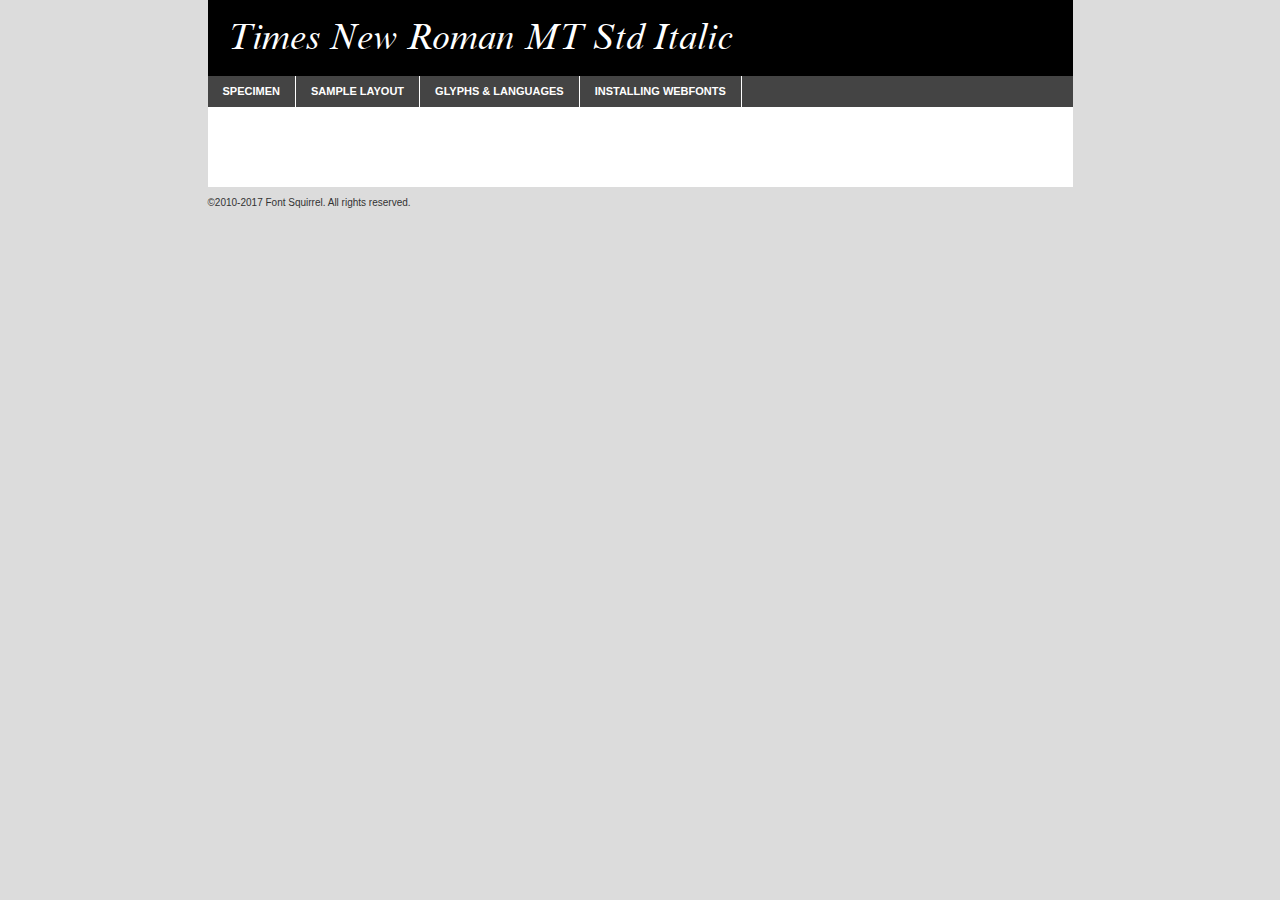
<file: fonts/timesnewromanmtstd-italic-demo.html>
<!DOCTYPE html PUBLIC "-//W3C//DTD XHTML 1.0 Transitional//EN"
        "http://www.w3.org/TR/xhtml1/DTD/xhtml1-transitional.dtd">

<html xmlns="http://www.w3.org/1999/xhtml" xml:lang="en" lang="en">
<head>
    <meta http-equiv="Content-Type" content="text/html; charset=utf-8"/>
    <script src="http://ajax.googleapis.com/ajax/libs/jquery/1.7.2/jquery.min.js" type="text/javascript" charset="utf-8"></script>
    <script type="text/javascript">
		(function($) {
			$.fn.easyTabs = function(option) {
				var param = jQuery.extend({ fadeSpeed: 'fast', defaultContent: 1, activeClass: 'active' }, option);
				$(this).each(function() {
					var thisId = '#' + this.id;
					if ( param.defaultContent == '' )
					{
						param.defaultContent = 1;
					}
					if ( typeof param.defaultContent == 'number' )
					{
						var defaultTab = $(thisId + ' .tabs li:eq(' + (param.defaultContent - 1) + ') a').attr('href').substr(1);
					}
					else
					{
						var defaultTab = param.defaultContent;
					}
					$(thisId + ' .tabs li a').each(function() {
						var tabToHide = $(this).attr('href').substr(1);
						$('#' + tabToHide).addClass('easytabs-tab-content');
					});
					hideAll();
					changeContent(defaultTab);

					function hideAll() {$(thisId + ' .easytabs-tab-content').hide();}

					function changeContent(tabId)
					{
						hideAll();
						$(thisId + ' .tabs li').removeClass(param.activeClass);
						$(thisId + ' .tabs li a[href=#' + tabId + ']').closest('li').addClass(param.activeClass);
						if ( param.fadeSpeed != 'none' )
						{
							$(thisId + ' #' + tabId).fadeIn(param.fadeSpeed);
						}
						else
						{
							$(thisId + ' #' + tabId).show();
						}
					}

					$(thisId + ' .tabs li').click(function() {
						var tabId = $(this).find('a').attr('href').substr(1);
						changeContent(tabId);
						return false;
					});
				});
			}
		})(jQuery);
    </script>
    <link rel="stylesheet" href="specimen_files/specimen_stylesheet.css" type="text/css" charset="utf-8"/>
    <link rel="stylesheet" href="stylesheet.css" type="text/css" charset="utf-8"/>

    <style type="text/css">
        		body {
			font-family: 'times_new_roman_mt_stditalic';
        		}

            </style>

    <title>Times New Roman MT Std Italic Specimen</title>


    <script type="text/javascript" charset="utf-8">
		$(document).ready(function() {
			$('#container').easyTabs({ defaultContent: 1 });
		});
    </script>
</head>

<body>
<div id="container">
    <div id="header">
		Times New Roman MT Std Italic    </div>
    <ul class="tabs">
        <li><a href="#specimen">Specimen</a></li>
        <li><a href="#layout">Sample Layout</a></li>
		        <li><a href="#glyphs">Glyphs &amp; Languages</a></li>
        <li><a href="#installing">Installing Webfonts</a></li>

    </ul>

    <div id="main_content">


        <div id="specimen">

            <div class="section">
                <div class="grid12 firstcol">
                    <div class="huge">AaBb</div>
                </div>
            </div>

            <div class="section">
                <div class="glyph_range">A&#x200B;B&#x200b;C&#x200b;D&#x200b;E&#x200b;F&#x200b;G&#x200b;H&#x200b;I&#x200b;J&#x200b;K&#x200b;L&#x200b;M&#x200b;N&#x200b;O&#x200b;P&#x200b;Q&#x200b;R&#x200b;S&#x200b;T&#x200b;U&#x200b;V&#x200b;W&#x200b;X&#x200b;Y&#x200b;Z&#x200b;a&#x200b;b&#x200b;c&#x200b;d&#x200b;e&#x200b;f&#x200b;g&#x200b;h&#x200b;i&#x200b;j&#x200b;k&#x200b;l&#x200b;m&#x200b;n&#x200b;o&#x200b;p&#x200b;q&#x200b;r&#x200b;s&#x200b;t&#x200b;u&#x200b;v&#x200b;w&#x200b;x&#x200b;y&#x200b;z&#x200b;1&#x200b;2&#x200b;3&#x200b;4&#x200b;5&#x200b;6&#x200b;7&#x200b;8&#x200b;9&#x200b;0&#x200b;&amp;&#x200b;.&#x200b;,&#x200b;?&#x200b;!&#x200b;&#64;&#x200b;(&#x200b;)&#x200b;#&#x200b;$&#x200b;%&#x200b;*&#x200b;+&#x200b;-&#x200b;=&#x200b;:&#x200b;;</div>
            </div>
            <div class="section">
                <div class="grid12 firstcol">
                    <table class="sample_table">
                        <tr>
                            <td>10</td>
                            <td class="size10">abcdefghijklmnopqrstuvwxyzABCDEFGHIJKLMNOPQRSTUVWXYZ0123456789abcdefghijklmnopqrstuvwxyzABCDEFGHIJKLMNOPQRSTUVWXYZ0123456789abcdefghijklmnopqrstuvwxyzABCDEFGHIJKLMNOPQRSTUVWXYZ</td>
                        </tr>
                        <tr>
                            <td>11</td>
                            <td class="size11">abcdefghijklmnopqrstuvwxyzABCDEFGHIJKLMNOPQRSTUVWXYZ0123456789abcdefghijklmnopqrstuvwxyzABCDEFGHIJKLMNOPQRSTUVWXYZ0123456789abcdefghijklmnopqrstuvwxyzABCDEFGHIJKLMNOPQRSTUVWXYZ</td>
                        </tr>
                        <tr>
                            <td>12</td>
                            <td class="size12">abcdefghijklmnopqrstuvwxyzABCDEFGHIJKLMNOPQRSTUVWXYZ0123456789abcdefghijklmnopqrstuvwxyzABCDEFGHIJKLMNOPQRSTUVWXYZ0123456789abcdefghijklmnopqrstuvwxyzABCDEFGHIJKLMNOPQRSTUVWXYZ</td>
                        </tr>
                        <tr>
                            <td>13</td>
                            <td class="size13">abcdefghijklmnopqrstuvwxyzABCDEFGHIJKLMNOPQRSTUVWXYZ0123456789abcdefghijklmnopqrstuvwxyzABCDEFGHIJKLMNOPQRSTUVWXYZ0123456789abcdefghijklmnopqrstuvwxyzABCDEFGHIJKLMNOPQRSTUVWXYZ</td>
                        </tr>
                        <tr>
                            <td>14</td>
                            <td class="size14">abcdefghijklmnopqrstuvwxyzABCDEFGHIJKLMNOPQRSTUVWXYZ0123456789abcdefghijklmnopqrstuvwxyzABCDEFGHIJKLMNOPQRSTUVWXYZ0123456789abcdefghijklmnopqrstuvwxyzABCDEFGHIJKLMNOPQRSTUVWXYZ</td>
                        </tr>
                        <tr>
                            <td>16</td>
                            <td class="size16">abcdefghijklmnopqrstuvwxyzABCDEFGHIJKLMNOPQRSTUVWXYZ0123456789abcdefghijklmnopqrstuvwxyzABCDEFGHIJKLMNOPQRSTUVWXYZ</td>
                        </tr>
                        <tr>
                            <td>18</td>
                            <td class="size18">abcdefghijklmnopqrstuvwxyzABCDEFGHIJKLMNOPQRSTUVWXYZ0123456789abcdefghijklmnopqrstuvwxyzABCDEFGHIJKLMNOPQRSTUVWXYZ</td>
                        </tr>
                        <tr>
                            <td>20</td>
                            <td class="size20">abcdefghijklmnopqrstuvwxyzABCDEFGHIJKLMNOPQRSTUVWXYZ0123456789abcdefghijklmnopqrstuvwxyzABCDEFGHIJKLMNOPQRSTUVWXYZ</td>
                        </tr>
                        <tr>
                            <td>24</td>
                            <td class="size24">abcdefghijklmnopqrstuvwxyzABCDEFGHIJKLMNOPQRSTUVWXYZ0123456789abcdefghijklmnopqrstuvwxyzABCDEFGHIJKLMNOPQRSTUVWXYZ</td>
                        </tr>
                        <tr>
                            <td>30</td>
                            <td class="size30">abcdefghijklmnopqrstuvwxyzABCDEFGHIJKLMNOPQRSTUVWXYZ0123456789abcdefghijklmnopqrstuvwxyzABCDEFGHIJKLMNOPQRSTUVWXYZ</td>
                        </tr>
                        <tr>
                            <td>36</td>
                            <td class="size36">abcdefghijklmnopqrstuvwxyzABCDEFGHIJKLMNOPQRSTUVWXYZ0123456789abcdefghijklmnopqrstuvwxyzABCDEFGHIJKLMNOPQRSTUVWXYZ</td>
                        </tr>
                        <tr>
                            <td>48</td>
                            <td class="size48">abcdefghijklmnopqrstuvwxyzABCDEFGHIJKLMNOPQRSTUVWXYZ0123456789abcdefghijklmnopqrstuvwxyzABCDEFGHIJKLMNOPQRSTUVWXYZ</td>
                        </tr>
                        <tr>
                            <td>60</td>
                            <td class="size60">abcdefghijklmnopqrstuvwxyzABCDEFGHIJKLMNOPQRSTUVWXYZ0123456789abcdefghijklmnopqrstuvwxyzABCDEFGHIJKLMNOPQRSTUVWXYZ</td>
                        </tr>
                        <tr>
                            <td>72</td>
                            <td class="size72">abcdefghijklmnopqrstuvwxyzABCDEFGHIJKLMNOPQRSTUVWXYZ0123456789abcdefghijklmnopqrstuvwxyzABCDEFGHIJKLMNOPQRSTUVWXYZ</td>
                        </tr>
                        <tr>
                            <td>90</td>
                            <td class="size90">abcdefghijklmnopqrstuvwxyzABCDEFGHIJKLMNOPQRSTUVWXYZ0123456789abcdefghijklmnopqrstuvwxyzABCDEFGHIJKLMNOPQRSTUVWXYZ</td>
                        </tr>
                    </table>

                </div>

            </div>


            <div class="section" id="bodycomparison">


                <div id="xheight">
                    <div class="fontbody">&#x25FC;&#x25FC;&#x25FC;&#x25FC;&#x25FC;&#x25FC;&#x25FC;&#x25FC;&#x25FC;&#x25FC;&#x25FC;&#x25FC;&#x25FC;&#x25FC;&#x25FC;&#x25FC;&#x25FC;&#x25FC;&#x25FC;&#x25FC;&#x25FC;&#x25FC;&#x25FC;&#x25FC;&#x25FC;&#x25FC;&#x25FC;&#x25FC;&#x25FC;&#x25FC;&#x25FC;&#x25FC;&#x25FC;&#x25FC;&#x25FC;&#x25FC;&#x25FC;&#x25FC;&#x25FC;&#x25FC;&#x25FC;&#x25FC;&#x25FC;&#x25FC;&#x25FC;&#x25FC;&#x25FC;&#x25FC;&#x25FC;&#x25FC;&#x25FC;&#x25FC;&#x25FC;&#x25FC;&#x25FC;&#x25FC;&#x25FC;&#x25FC;&#x25FC;&#x25FC;&#x25FC;&#x25FC;&#x25FC;&#x25FC;&#x25FC;&#x25FC;&#x25FC;&#x25FC;&#x25FC;&#x25FC;&#x25FC;&#x25FC;&#x25FC;&#x25FC;&#x25FC;&#x25FC;&#x25FC;&#x25FC;&#x25FC;&#x25FC;&#x25FC;&#x25FC;&#x25FC;&#x25FC;&#x25FC;&#x25FC;&#x25FC;&#x25FC;&#x25FC;&#x25FC;&#x25FC;&#x25FC;&#x25FC;&#x25FC;&#x25FC;&#x25FC;&#x25FC;&#x25FC;&#x25FC;body</div>
                    <div class="arialbody">body</div>
                    <div class="verdanabody">body</div>
                    <div class="georgiabody">body</div>
                </div>
                <div class="fontbody" style="z-index:1">
                    body<span>Times New Roman MT Std Italic</span>
                </div>
                <div class="arialbody" style="z-index:1">
                    body<span>Arial</span>
                </div>
                <div class="verdanabody" style="z-index:1">
                    body<span>Verdana</span>
                </div>
                <div class="georgiabody" style="z-index:1">
                    body<span>Georgia</span>
                </div>


            </div>


            <div class="section psample psample_row1" id="">

                <div class="grid2 firstcol">
                    <p class="size10"><span>10.</span>Aenean lacinia bibendum nulla sed consectetur. Fusce dapibus, tellus ac cursus commodo, tortor mauris condimentum nibh, ut fermentum massa justo sit amet risus. Nullam id dolor id nibh ultricies vehicula ut id elit. Cum sociis natoque penatibus et magnis dis parturient montes, nascetur ridiculus mus. Nulla vitae elit libero, a pharetra augue.</p>

                </div>
                <div class="grid3">
                    <p class="size11"><span>11.</span>Aenean lacinia bibendum nulla sed consectetur. Fusce dapibus, tellus ac cursus commodo, tortor mauris condimentum nibh, ut fermentum massa justo sit amet risus. Nullam id dolor id nibh ultricies vehicula ut id elit. Cum sociis natoque penatibus et magnis dis parturient montes, nascetur ridiculus mus. Nulla vitae elit libero, a pharetra augue.</p>

                </div>
                <div class="grid3">
                    <p class="size12"><span>12.</span>Aenean lacinia bibendum nulla sed consectetur. Fusce dapibus, tellus ac cursus commodo, tortor mauris condimentum nibh, ut fermentum massa justo sit amet risus. Nullam id dolor id nibh ultricies vehicula ut id elit. Cum sociis natoque penatibus et magnis dis parturient montes, nascetur ridiculus mus. Nulla vitae elit libero, a pharetra augue.</p>

                </div>
                <div class="grid4">
                    <p class="size13"><span>13.</span>Aenean lacinia bibendum nulla sed consectetur. Fusce dapibus, tellus ac cursus commodo, tortor mauris condimentum nibh, ut fermentum massa justo sit amet risus. Nullam id dolor id nibh ultricies vehicula ut id elit. Cum sociis natoque penatibus et magnis dis parturient montes, nascetur ridiculus mus. Nulla vitae elit libero, a pharetra augue.</p>

                </div>
                <div class="white_blend"></div>

            </div>
            <div class="section psample psample_row2" id="">
                <div class="grid3 firstcol">
                    <p class="size14"><span>14.</span>Aenean lacinia bibendum nulla sed consectetur. Fusce dapibus, tellus ac cursus commodo, tortor mauris condimentum nibh, ut fermentum massa justo sit amet risus. Nullam id dolor id nibh ultricies vehicula ut id elit. Cum sociis natoque penatibus et magnis dis parturient montes, nascetur ridiculus mus. Nulla vitae elit libero, a pharetra augue.</p>

                </div>
                <div class="grid4">
                    <p class="size16"><span>16.</span>Aenean lacinia bibendum nulla sed consectetur. Fusce dapibus, tellus ac cursus commodo, tortor mauris condimentum nibh, ut fermentum massa justo sit amet risus. Nullam id dolor id nibh ultricies vehicula ut id elit. Cum sociis natoque penatibus et magnis dis parturient montes, nascetur ridiculus mus. Nulla vitae elit libero, a pharetra augue.</p>

                </div>
                <div class="grid5">
                    <p class="size18"><span>18.</span>Aenean lacinia bibendum nulla sed consectetur. Fusce dapibus, tellus ac cursus commodo, tortor mauris condimentum nibh, ut fermentum massa justo sit amet risus. Nullam id dolor id nibh ultricies vehicula ut id elit. Cum sociis natoque penatibus et magnis dis parturient montes, nascetur ridiculus mus. Nulla vitae elit libero, a pharetra augue.</p>

                </div>

                <div class="white_blend"></div>

            </div>

            <div class="section psample psample_row3" id="">
                <div class="grid5 firstcol">
                    <p class="size20"><span>20.</span>Aenean lacinia bibendum nulla sed consectetur. Fusce dapibus, tellus ac cursus commodo, tortor mauris condimentum nibh, ut fermentum massa justo sit amet risus. Nullam id dolor id nibh ultricies vehicula ut id elit. Cum sociis natoque penatibus et magnis dis parturient montes, nascetur ridiculus mus. Nulla vitae elit libero, a pharetra augue.</p>
                </div>
                <div class="grid7">
                    <p class="size24"><span>24.</span>Aenean lacinia bibendum nulla sed consectetur. Fusce dapibus, tellus ac cursus commodo, tortor mauris condimentum nibh, ut fermentum massa justo sit amet risus. Nullam id dolor id nibh ultricies vehicula ut id elit. Cum sociis natoque penatibus et magnis dis parturient montes, nascetur ridiculus mus. Nulla vitae elit libero, a pharetra augue.</p>
                </div>

                <div class="white_blend"></div>

            </div>

            <div class="section psample psample_row4" id="">
                <div class="grid12 firstcol">
                    <p class="size30"><span>30.</span>Aenean lacinia bibendum nulla sed consectetur. Fusce dapibus, tellus ac cursus commodo, tortor mauris condimentum nibh, ut fermentum massa justo sit amet risus. Nullam id dolor id nibh ultricies vehicula ut id elit. Cum sociis natoque penatibus et magnis dis parturient montes, nascetur ridiculus mus. Nulla vitae elit libero, a pharetra augue.</p>
                </div>
                <div class="white_blend"></div>

            </div>


            <div class="section psample psample_row1 fullreverse">
                <div class="grid2 firstcol">
                    <p class="size10"><span>10.</span>Aenean lacinia bibendum nulla sed consectetur. Fusce dapibus, tellus ac cursus commodo, tortor mauris condimentum nibh, ut fermentum massa justo sit amet risus. Nullam id dolor id nibh ultricies vehicula ut id elit. Cum sociis natoque penatibus et magnis dis parturient montes, nascetur ridiculus mus. Nulla vitae elit libero, a pharetra augue.</p>

                </div>
                <div class="grid3">
                    <p class="size11"><span>11.</span>Aenean lacinia bibendum nulla sed consectetur. Fusce dapibus, tellus ac cursus commodo, tortor mauris condimentum nibh, ut fermentum massa justo sit amet risus. Nullam id dolor id nibh ultricies vehicula ut id elit. Cum sociis natoque penatibus et magnis dis parturient montes, nascetur ridiculus mus. Nulla vitae elit libero, a pharetra augue.</p>

                </div>
                <div class="grid3">
                    <p class="size12"><span>12.</span>Aenean lacinia bibendum nulla sed consectetur. Fusce dapibus, tellus ac cursus commodo, tortor mauris condimentum nibh, ut fermentum massa justo sit amet risus. Nullam id dolor id nibh ultricies vehicula ut id elit. Cum sociis natoque penatibus et magnis dis parturient montes, nascetur ridiculus mus. Nulla vitae elit libero, a pharetra augue.</p>

                </div>
                <div class="grid4">
                    <p class="size13"><span>13.</span>Aenean lacinia bibendum nulla sed consectetur. Fusce dapibus, tellus ac cursus commodo, tortor mauris condimentum nibh, ut fermentum massa justo sit amet risus. Nullam id dolor id nibh ultricies vehicula ut id elit. Cum sociis natoque penatibus et magnis dis parturient montes, nascetur ridiculus mus. Nulla vitae elit libero, a pharetra augue.</p>

                </div>
                <div class="black_blend"></div>

            </div>

            <div class="section psample psample_row2 fullreverse">
                <div class="grid3 firstcol">
                    <p class="size14"><span>14.</span>Aenean lacinia bibendum nulla sed consectetur. Fusce dapibus, tellus ac cursus commodo, tortor mauris condimentum nibh, ut fermentum massa justo sit amet risus. Nullam id dolor id nibh ultricies vehicula ut id elit. Cum sociis natoque penatibus et magnis dis parturient montes, nascetur ridiculus mus. Nulla vitae elit libero, a pharetra augue.</p>

                </div>
                <div class="grid4">
                    <p class="size16"><span>16.</span>Aenean lacinia bibendum nulla sed consectetur. Fusce dapibus, tellus ac cursus commodo, tortor mauris condimentum nibh, ut fermentum massa justo sit amet risus. Nullam id dolor id nibh ultricies vehicula ut id elit. Cum sociis natoque penatibus et magnis dis parturient montes, nascetur ridiculus mus. Nulla vitae elit libero, a pharetra augue.</p>

                </div>
                <div class="grid5">
                    <p class="size18"><span>18.</span>Aenean lacinia bibendum nulla sed consectetur. Fusce dapibus, tellus ac cursus commodo, tortor mauris condimentum nibh, ut fermentum massa justo sit amet risus. Nullam id dolor id nibh ultricies vehicula ut id elit. Cum sociis natoque penatibus et magnis dis parturient montes, nascetur ridiculus mus. Nulla vitae elit libero, a pharetra augue.</p>

                </div>
                <div class="black_blend"></div>

            </div>

            <div class="section psample fullreverse psample_row3" id="">
                <div class="grid5 firstcol">
                    <p class="size20"><span>20.</span>Aenean lacinia bibendum nulla sed consectetur. Fusce dapibus, tellus ac cursus commodo, tortor mauris condimentum nibh, ut fermentum massa justo sit amet risus. Nullam id dolor id nibh ultricies vehicula ut id elit. Cum sociis natoque penatibus et magnis dis parturient montes, nascetur ridiculus mus. Nulla vitae elit libero, a pharetra augue.</p>
                </div>
                <div class="grid7">
                    <p class="size24"><span>24.</span>Aenean lacinia bibendum nulla sed consectetur. Fusce dapibus, tellus ac cursus commodo, tortor mauris condimentum nibh, ut fermentum massa justo sit amet risus. Nullam id dolor id nibh ultricies vehicula ut id elit. Cum sociis natoque penatibus et magnis dis parturient montes, nascetur ridiculus mus. Nulla vitae elit libero, a pharetra augue.</p>
                </div>

                <div class="black_blend"></div>

            </div>

            <div class="section psample fullreverse psample_row4" id="" style="border-bottom: 20px #000 solid;">
                <div class="grid12 firstcol">
                    <p class="size30"><span>30.</span>Aenean lacinia bibendum nulla sed consectetur. Fusce dapibus, tellus ac cursus commodo, tortor mauris condimentum nibh, ut fermentum massa justo sit amet risus. Nullam id dolor id nibh ultricies vehicula ut id elit. Cum sociis natoque penatibus et magnis dis parturient montes, nascetur ridiculus mus. Nulla vitae elit libero, a pharetra augue.</p>
                </div>
                <div class="black_blend"></div>

            </div>


        </div>

        <div id="layout">

            <div class="section">

                <div class="grid12 firstcol">
                    <h1>Lorem Ipsum Dolor</h1>
                    <h2>Etiam porta sem malesuada magna mollis euismod</h2>

                    <p class="byline">By <a href="#link">Aenean Lacinia</a></p>
                </div>
            </div>
            <div class="section">
                <div class="grid8 firstcol">
                    <p class="large">Donec sed odio dui. Morbi leo risus, porta ac consectetur ac, vestibulum at eros. Fusce dapibus, tellus ac cursus commodo, tortor mauris condimentum nibh, ut fermentum massa justo sit amet risus. </p>


                    <h3>Pellentesque ornare sem</h3>

                    <p>Maecenas sed diam eget risus varius blandit sit amet non magna. Maecenas faucibus mollis interdum. Donec ullamcorper nulla non metus auctor fringilla. Nullam id dolor id nibh ultricies vehicula ut id elit. Nullam id dolor id nibh ultricies vehicula ut id elit. </p>

                    <p>Aenean eu leo quam. Pellentesque ornare sem lacinia quam venenatis vestibulum. Lorem ipsum dolor sit amet, consectetur adipiscing elit. Cum sociis natoque penatibus et magnis dis parturient montes, nascetur ridiculus mus. </p>

                    <p>Nulla vitae elit libero, a pharetra augue. Praesent commodo cursus magna, vel scelerisque nisl consectetur et. Aenean lacinia bibendum nulla sed consectetur. </p>

                    <p>Nullam quis risus eget urna mollis ornare vel eu leo. Nullam quis risus eget urna mollis ornare vel eu leo. Maecenas sed diam eget risus varius blandit sit amet non magna. Donec ullamcorper nulla non metus auctor fringilla. </p>

                    <h3>Cras mattis consectetur</h3>

                    <p>Aenean eu leo quam. Pellentesque ornare sem lacinia quam venenatis vestibulum. Aenean lacinia bibendum nulla sed consectetur. Integer posuere erat a ante venenatis dapibus posuere velit aliquet. Cras mattis consectetur purus sit amet fermentum. </p>

                    <p>Nullam id dolor id nibh ultricies vehicula ut id elit. Nullam quis risus eget urna mollis ornare vel eu leo. Cras mattis consectetur purus sit amet fermentum.</p>
                </div>

                <div class="grid4 sidebar">

                    <div class="box reverse">
                        <p class="last">Nullam quis risus eget urna mollis ornare vel eu leo. Donec ullamcorper nulla non metus auctor fringilla. Cras mattis consectetur purus sit amet fermentum. Sed posuere consectetur est at lobortis. Lorem ipsum dolor sit amet, consectetur adipiscing elit. </p>
                    </div>

                    <p class="caption">Maecenas sed diam eget risus varius.</p>

                    <p>Vestibulum id ligula porta felis euismod semper. Integer posuere erat a ante venenatis dapibus posuere velit aliquet. Vestibulum id ligula porta felis euismod semper. Sed posuere consectetur est at lobortis. Maecenas sed diam eget risus varius blandit sit amet non magna. Fusce dapibus, tellus ac cursus commodo, tortor mauris condimentum nibh, ut fermentum massa justo sit amet risus. </p>


                    <p>Duis mollis, est non commodo luctus, nisi erat porttitor ligula, eget lacinia odio sem nec elit. Aenean lacinia bibendum nulla sed consectetur. Vivamus sagittis lacus vel augue laoreet rutrum faucibus dolor auctor. Aenean lacinia bibendum nulla sed consectetur. Nullam quis risus eget urna mollis ornare vel eu leo. </p>

                    <p>Praesent commodo cursus magna, vel scelerisque nisl consectetur et. Donec ullamcorper nulla non metus auctor fringilla. Maecenas faucibus mollis interdum. Fusce dapibus, tellus ac cursus commodo, tortor mauris condimentum nibh, ut fermentum massa justo sit amet risus. </p>

                </div>
            </div>

        </div>


		

        <div id="glyphs">
            <div class="section">
                <div class="grid12 firstcol">

                    <h1>Language Support</h1>
                    <p>The subset of Times New Roman MT Std Italic in this kit supports the following languages:<br/>

						Albanian, Basque, Breton, Chamorro, Danish, Dutch, English, Faroese, Finnish, French, Frisian, Galician, German, Icelandic, Italian, Malagasy, Norwegian, Portuguese, Spanish, Alsatian, Aragonese, Arapaho, Arrernte, Asturian, Aymara, Bislama, Cebuano, Corsican, Fijian, French_creole, Genoese, Gilbertese, Greenlandic, Haitian_creole, Hiligaynon, Hmong, Hopi, Ibanag, Iloko_ilokano, Indonesian, Interglossa_glosa, Interlingua, Irish_gaelic, Jerriais, Lojban, Lombard, Luxembourgeois, Manx, Mohawk, Norfolk_pitcairnese, Occitan, Oromo, Pangasinan, Papiamento, Piedmontese, Potawatomi, Rhaeto-romance, Romansh, Rotokas, Sami_lule, Samoan, Sardinian, Scots_gaelic, Seychelles_creole, Shona, Sicilian, Somali, Southern_ndebele, Swahili, Swati_swazi, Tagalog_filipino_pilipino, Tetum, Tok_pisin, Uyghur_latinized, Volapuk, Walloon, Warlpiri, Xhosa, Yapese, Zulu, Latinbasic, Ubasic, Demo                    </p>
                    <h1>Glyph Chart</h1>
                    <p>The subset of Times New Roman MT Std Italic in this kit includes all the glyphs listed below. Unicode entities are included above each glyph to help you insert individual characters into your layout.</p>
                    <div id="glyph_chart">

																				                                <div><p>&amp;#32;</p>&#32;</div>
																				                                <div><p>&amp;#33;</p>&#33;</div>
																				                                <div><p>&amp;#34;</p>&#34;</div>
																				                                <div><p>&amp;#35;</p>&#35;</div>
																				                                <div><p>&amp;#36;</p>&#36;</div>
																				                                <div><p>&amp;#37;</p>&#37;</div>
																				                                <div><p>&amp;#38;</p>&#38;</div>
																				                                <div><p>&amp;#39;</p>&#39;</div>
																				                                <div><p>&amp;#40;</p>&#40;</div>
																				                                <div><p>&amp;#41;</p>&#41;</div>
																				                                <div><p>&amp;#42;</p>&#42;</div>
																				                                <div><p>&amp;#43;</p>&#43;</div>
																				                                <div><p>&amp;#44;</p>&#44;</div>
																				                                <div><p>&amp;#45;</p>&#45;</div>
																				                                <div><p>&amp;#46;</p>&#46;</div>
																				                                <div><p>&amp;#47;</p>&#47;</div>
																				                                <div><p>&amp;#48;</p>&#48;</div>
																				                                <div><p>&amp;#49;</p>&#49;</div>
																				                                <div><p>&amp;#50;</p>&#50;</div>
																				                                <div><p>&amp;#51;</p>&#51;</div>
																				                                <div><p>&amp;#52;</p>&#52;</div>
																				                                <div><p>&amp;#53;</p>&#53;</div>
																				                                <div><p>&amp;#54;</p>&#54;</div>
																				                                <div><p>&amp;#55;</p>&#55;</div>
																				                                <div><p>&amp;#56;</p>&#56;</div>
																				                                <div><p>&amp;#57;</p>&#57;</div>
																				                                <div><p>&amp;#58;</p>&#58;</div>
																				                                <div><p>&amp;#59;</p>&#59;</div>
																				                                <div><p>&amp;#60;</p>&#60;</div>
																				                                <div><p>&amp;#61;</p>&#61;</div>
																				                                <div><p>&amp;#62;</p>&#62;</div>
																				                                <div><p>&amp;#63;</p>&#63;</div>
																				                                <div><p>&amp;#64;</p>&#64;</div>
																				                                <div><p>&amp;#65;</p>&#65;</div>
																				                                <div><p>&amp;#66;</p>&#66;</div>
																				                                <div><p>&amp;#67;</p>&#67;</div>
																				                                <div><p>&amp;#68;</p>&#68;</div>
																				                                <div><p>&amp;#69;</p>&#69;</div>
																				                                <div><p>&amp;#70;</p>&#70;</div>
																				                                <div><p>&amp;#71;</p>&#71;</div>
																				                                <div><p>&amp;#72;</p>&#72;</div>
																				                                <div><p>&amp;#73;</p>&#73;</div>
																				                                <div><p>&amp;#74;</p>&#74;</div>
																				                                <div><p>&amp;#75;</p>&#75;</div>
																				                                <div><p>&amp;#76;</p>&#76;</div>
																				                                <div><p>&amp;#77;</p>&#77;</div>
																				                                <div><p>&amp;#78;</p>&#78;</div>
																				                                <div><p>&amp;#79;</p>&#79;</div>
																				                                <div><p>&amp;#80;</p>&#80;</div>
																				                                <div><p>&amp;#81;</p>&#81;</div>
																				                                <div><p>&amp;#82;</p>&#82;</div>
																				                                <div><p>&amp;#83;</p>&#83;</div>
																				                                <div><p>&amp;#84;</p>&#84;</div>
																				                                <div><p>&amp;#85;</p>&#85;</div>
																				                                <div><p>&amp;#86;</p>&#86;</div>
																				                                <div><p>&amp;#87;</p>&#87;</div>
																				                                <div><p>&amp;#88;</p>&#88;</div>
																				                                <div><p>&amp;#89;</p>&#89;</div>
																				                                <div><p>&amp;#90;</p>&#90;</div>
																				                                <div><p>&amp;#91;</p>&#91;</div>
																				                                <div><p>&amp;#92;</p>&#92;</div>
																				                                <div><p>&amp;#93;</p>&#93;</div>
																				                                <div><p>&amp;#94;</p>&#94;</div>
																				                                <div><p>&amp;#95;</p>&#95;</div>
																				                                <div><p>&amp;#96;</p>&#96;</div>
																				                                <div><p>&amp;#97;</p>&#97;</div>
																				                                <div><p>&amp;#98;</p>&#98;</div>
																				                                <div><p>&amp;#99;</p>&#99;</div>
																				                                <div><p>&amp;#100;</p>&#100;</div>
																				                                <div><p>&amp;#101;</p>&#101;</div>
																				                                <div><p>&amp;#102;</p>&#102;</div>
																				                                <div><p>&amp;#103;</p>&#103;</div>
																				                                <div><p>&amp;#104;</p>&#104;</div>
																				                                <div><p>&amp;#105;</p>&#105;</div>
																				                                <div><p>&amp;#106;</p>&#106;</div>
																				                                <div><p>&amp;#107;</p>&#107;</div>
																				                                <div><p>&amp;#108;</p>&#108;</div>
																				                                <div><p>&amp;#109;</p>&#109;</div>
																				                                <div><p>&amp;#110;</p>&#110;</div>
																				                                <div><p>&amp;#111;</p>&#111;</div>
																				                                <div><p>&amp;#112;</p>&#112;</div>
																				                                <div><p>&amp;#113;</p>&#113;</div>
																				                                <div><p>&amp;#114;</p>&#114;</div>
																				                                <div><p>&amp;#115;</p>&#115;</div>
																				                                <div><p>&amp;#116;</p>&#116;</div>
																				                                <div><p>&amp;#117;</p>&#117;</div>
																				                                <div><p>&amp;#118;</p>&#118;</div>
																				                                <div><p>&amp;#119;</p>&#119;</div>
																				                                <div><p>&amp;#120;</p>&#120;</div>
																				                                <div><p>&amp;#121;</p>&#121;</div>
																				                                <div><p>&amp;#122;</p>&#122;</div>
																				                                <div><p>&amp;#123;</p>&#123;</div>
																				                                <div><p>&amp;#124;</p>&#124;</div>
																				                                <div><p>&amp;#125;</p>&#125;</div>
																				                                <div><p>&amp;#126;</p>&#126;</div>
																				                                <div><p>&amp;#160;</p>&#160;</div>
																				                                <div><p>&amp;#161;</p>&#161;</div>
																				                                <div><p>&amp;#162;</p>&#162;</div>
																				                                <div><p>&amp;#163;</p>&#163;</div>
																				                                <div><p>&amp;#164;</p>&#164;</div>
																				                                <div><p>&amp;#165;</p>&#165;</div>
																				                                <div><p>&amp;#166;</p>&#166;</div>
																				                                <div><p>&amp;#167;</p>&#167;</div>
																				                                <div><p>&amp;#168;</p>&#168;</div>
																				                                <div><p>&amp;#169;</p>&#169;</div>
																				                                <div><p>&amp;#170;</p>&#170;</div>
																				                                <div><p>&amp;#171;</p>&#171;</div>
																				                                <div><p>&amp;#172;</p>&#172;</div>
																				                                <div><p>&amp;#173;</p>&#173;</div>
																				                                <div><p>&amp;#174;</p>&#174;</div>
																				                                <div><p>&amp;#175;</p>&#175;</div>
																				                                <div><p>&amp;#176;</p>&#176;</div>
																				                                <div><p>&amp;#177;</p>&#177;</div>
																				                                <div><p>&amp;#178;</p>&#178;</div>
																				                                <div><p>&amp;#179;</p>&#179;</div>
																				                                <div><p>&amp;#180;</p>&#180;</div>
																				                                <div><p>&amp;#181;</p>&#181;</div>
																				                                <div><p>&amp;#182;</p>&#182;</div>
																				                                <div><p>&amp;#183;</p>&#183;</div>
																				                                <div><p>&amp;#184;</p>&#184;</div>
																				                                <div><p>&amp;#185;</p>&#185;</div>
																				                                <div><p>&amp;#186;</p>&#186;</div>
																				                                <div><p>&amp;#187;</p>&#187;</div>
																				                                <div><p>&amp;#188;</p>&#188;</div>
																				                                <div><p>&amp;#189;</p>&#189;</div>
																				                                <div><p>&amp;#190;</p>&#190;</div>
																				                                <div><p>&amp;#191;</p>&#191;</div>
																				                                <div><p>&amp;#192;</p>&#192;</div>
																				                                <div><p>&amp;#193;</p>&#193;</div>
																				                                <div><p>&amp;#194;</p>&#194;</div>
																				                                <div><p>&amp;#195;</p>&#195;</div>
																				                                <div><p>&amp;#196;</p>&#196;</div>
																				                                <div><p>&amp;#197;</p>&#197;</div>
																				                                <div><p>&amp;#198;</p>&#198;</div>
																				                                <div><p>&amp;#199;</p>&#199;</div>
																				                                <div><p>&amp;#200;</p>&#200;</div>
																				                                <div><p>&amp;#201;</p>&#201;</div>
																				                                <div><p>&amp;#202;</p>&#202;</div>
																				                                <div><p>&amp;#203;</p>&#203;</div>
																				                                <div><p>&amp;#204;</p>&#204;</div>
																				                                <div><p>&amp;#205;</p>&#205;</div>
																				                                <div><p>&amp;#206;</p>&#206;</div>
																				                                <div><p>&amp;#207;</p>&#207;</div>
																				                                <div><p>&amp;#208;</p>&#208;</div>
																				                                <div><p>&amp;#209;</p>&#209;</div>
																				                                <div><p>&amp;#210;</p>&#210;</div>
																				                                <div><p>&amp;#211;</p>&#211;</div>
																				                                <div><p>&amp;#212;</p>&#212;</div>
																				                                <div><p>&amp;#213;</p>&#213;</div>
																				                                <div><p>&amp;#214;</p>&#214;</div>
																				                                <div><p>&amp;#215;</p>&#215;</div>
																				                                <div><p>&amp;#216;</p>&#216;</div>
																				                                <div><p>&amp;#217;</p>&#217;</div>
																				                                <div><p>&amp;#218;</p>&#218;</div>
																				                                <div><p>&amp;#219;</p>&#219;</div>
																				                                <div><p>&amp;#220;</p>&#220;</div>
																				                                <div><p>&amp;#221;</p>&#221;</div>
																				                                <div><p>&amp;#222;</p>&#222;</div>
																				                                <div><p>&amp;#223;</p>&#223;</div>
																				                                <div><p>&amp;#224;</p>&#224;</div>
																				                                <div><p>&amp;#225;</p>&#225;</div>
																				                                <div><p>&amp;#226;</p>&#226;</div>
																				                                <div><p>&amp;#227;</p>&#227;</div>
																				                                <div><p>&amp;#228;</p>&#228;</div>
																				                                <div><p>&amp;#229;</p>&#229;</div>
																				                                <div><p>&amp;#230;</p>&#230;</div>
																				                                <div><p>&amp;#231;</p>&#231;</div>
																				                                <div><p>&amp;#232;</p>&#232;</div>
																				                                <div><p>&amp;#233;</p>&#233;</div>
																				                                <div><p>&amp;#234;</p>&#234;</div>
																				                                <div><p>&amp;#235;</p>&#235;</div>
																				                                <div><p>&amp;#236;</p>&#236;</div>
																				                                <div><p>&amp;#237;</p>&#237;</div>
																				                                <div><p>&amp;#238;</p>&#238;</div>
																				                                <div><p>&amp;#239;</p>&#239;</div>
																				                                <div><p>&amp;#240;</p>&#240;</div>
																				                                <div><p>&amp;#241;</p>&#241;</div>
																				                                <div><p>&amp;#242;</p>&#242;</div>
																				                                <div><p>&amp;#243;</p>&#243;</div>
																				                                <div><p>&amp;#244;</p>&#244;</div>
																				                                <div><p>&amp;#245;</p>&#245;</div>
																				                                <div><p>&amp;#246;</p>&#246;</div>
																				                                <div><p>&amp;#247;</p>&#247;</div>
																				                                <div><p>&amp;#248;</p>&#248;</div>
																				                                <div><p>&amp;#249;</p>&#249;</div>
																				                                <div><p>&amp;#250;</p>&#250;</div>
																				                                <div><p>&amp;#251;</p>&#251;</div>
																				                                <div><p>&amp;#252;</p>&#252;</div>
																				                                <div><p>&amp;#253;</p>&#253;</div>
																				                                <div><p>&amp;#254;</p>&#254;</div>
																				                                <div><p>&amp;#255;</p>&#255;</div>
																				                                <div><p>&amp;#338;</p>&#338;</div>
																				                                <div><p>&amp;#339;</p>&#339;</div>
																				                                <div><p>&amp;#376;</p>&#376;</div>
																				                                <div><p>&amp;#710;</p>&#710;</div>
																				                                <div><p>&amp;#732;</p>&#732;</div>
																				                                <div><p>&amp;#8192;</p>&#8192;</div>
																				                                <div><p>&amp;#8193;</p>&#8193;</div>
																				                                <div><p>&amp;#8194;</p>&#8194;</div>
																				                                <div><p>&amp;#8195;</p>&#8195;</div>
																				                                <div><p>&amp;#8196;</p>&#8196;</div>
																				                                <div><p>&amp;#8197;</p>&#8197;</div>
																				                                <div><p>&amp;#8198;</p>&#8198;</div>
																				                                <div><p>&amp;#8199;</p>&#8199;</div>
																				                                <div><p>&amp;#8200;</p>&#8200;</div>
																				                                <div><p>&amp;#8201;</p>&#8201;</div>
																				                                <div><p>&amp;#8202;</p>&#8202;</div>
																				                                <div><p>&amp;#8208;</p>&#8208;</div>
																				                                <div><p>&amp;#8209;</p>&#8209;</div>
																				                                <div><p>&amp;#8210;</p>&#8210;</div>
																				                                <div><p>&amp;#8211;</p>&#8211;</div>
																				                                <div><p>&amp;#8212;</p>&#8212;</div>
																				                                <div><p>&amp;#8216;</p>&#8216;</div>
																				                                <div><p>&amp;#8217;</p>&#8217;</div>
																				                                <div><p>&amp;#8218;</p>&#8218;</div>
																				                                <div><p>&amp;#8220;</p>&#8220;</div>
																				                                <div><p>&amp;#8221;</p>&#8221;</div>
																				                                <div><p>&amp;#8222;</p>&#8222;</div>
																				                                <div><p>&amp;#8226;</p>&#8226;</div>
																				                                <div><p>&amp;#8230;</p>&#8230;</div>
																				                                <div><p>&amp;#8239;</p>&#8239;</div>
																				                                <div><p>&amp;#8249;</p>&#8249;</div>
																				                                <div><p>&amp;#8250;</p>&#8250;</div>
																				                                <div><p>&amp;#8287;</p>&#8287;</div>
																				                                <div><p>&amp;#8364;</p>&#8364;</div>
																				                                <div><p>&amp;#8482;</p>&#8482;</div>
																				                                <div><p>&amp;#9724;</p>&#9724;</div>
																				                                <div><p>&amp;#64257;</p>&#64257;</div>
																				                                <div><p>&amp;#64258;</p>&#64258;</div>
																																																										                    </div>
                </div>


            </div>
        </div>


        <div id="specs">

        </div>

        <div id="installing">
            <div class="section">
                <div class="grid7 firstcol">
                    <h1>Installing Webfonts</h1>

                    <p>Webfonts are supported by all major browser platforms but not all in the same way. There are currently four different font formats that must be included in order to target all browsers. This includes TTF, WOFF, EOT and SVG.</p>

                    <h2>1. Upload your webfonts</h2>
                    <p>You must upload your webfont kit to your website. They should be in or near the same directory as your CSS files.</p>

                    <h2>2. Include the webfont stylesheet</h2>
                    <p>A special CSS @font-face declaration helps the various browsers select the appropriate font it needs without causing you a bunch of headaches. Learn more about this syntax by reading the <a href="https://www.fontspring.com/blog/further-hardening-of-the-bulletproof-syntax">Fontspring blog post</a> about it. The code for it is as follows:</p>


                    <code>
                        @font-face{
                        font-family: 'MyWebFont';
                        src: url('WebFont.eot');
                        src: url('WebFont.eot?#iefix') format('embedded-opentype'),
                        url('WebFont.woff') format('woff'),
                        url('WebFont.ttf') format('truetype'),
                        url('WebFont.svg#webfont') format('svg');
                        }
                    </code>

                    <p>We've already gone ahead and generated the code for you. All you have to do is link to the stylesheet in your HTML, like this:</p>
                    <code>&lt;link rel=&quot;stylesheet&quot; href=&quot;stylesheet.css&quot; type=&quot;text/css&quot; charset=&quot;utf-8&quot; /&gt;</code>

                    <h2>3. Modify your own stylesheet</h2>
                    <p>To take advantage of your new fonts, you must tell your stylesheet to use them. Look at the original @font-face declaration above and find the property called "font-family." The name linked there will be what you use to reference the font. Prepend that webfont name to the font stack in the "font-family" property, inside the selector you want to change. For example:</p>
                    <code>p { font-family: 'WebFont', Arial, sans-serif; }</code>

                    <h2>4. Test</h2>
                    <p>Getting webfonts to work cross-browser <em>can</em> be tricky. Use the information in the sidebar to help you if you find that fonts aren't loading in a particular browser.</p>
                </div>

                <div class="grid5 sidebar">
                    <div class="box">
                        <h2>Troubleshooting<br/>Font-Face Problems</h2>
                        <p>Having trouble getting your webfonts to load in your new website? Here are some tips to sort out what might be the problem.</p>

                        <h3>Fonts not showing in any browser</h3>

                        <p>This sounds like you need to work on the plumbing. You either did not upload the fonts to the correct directory, or you did not link the fonts properly in the CSS. If you've confirmed that all this is correct and you still have a problem, take a look at your .htaccess file and see if requests are getting intercepted.</p>

                        <h3>Fonts not loading in iPhone or iPad</h3>

                        <p>The most common problem here is that you are serving the fonts from an IIS server. IIS refuses to serve files that have unknown MIME types. If that is the case, you must set the MIME type for SVG to "image/svg+xml" in the server settings. Follow these instructions from Microsoft if you need help.</p>

                        <h3>Fonts not loading in Firefox</h3>

                        <p>The primary reason for this failure? You are still using a version Firefox older than 3.5. So upgrade already! If that isn't it, then you are very likely serving fonts from a different domain. Firefox requires that all font assets be served from the same domain. Lastly it is possible that you need to add WOFF to your list of MIME types (if you are serving via IIS.)</p>

                        <h3>Fonts not loading in IE</h3>

                        <p>Are you looking at Internet Explorer on an actual Windows machine or are you cheating by using a service like Adobe BrowserLab? Many of these screenshot services do not render @font-face for IE. Best to test it on a real machine.</p>

                        <h3>Fonts not loading in IE9</h3>

                        <p>IE9, like Firefox, requires that fonts be served from the same domain as the website. Make sure that is the case.</p>
                    </div>
                </div>
            </div>

        </div>

    </div>
    <div id="footer">
        <p>&copy;2010-2017 Font Squirrel. All rights reserved.</p>
    </div>
</div>
</body>
</html>
</file>
<file: fonts/stylesheet.css>
/*! Generated by Font Squirrel (https://www.fontsquirrel.com) on November 1, 2024 */



@font-face {
    font-family: 'times_new_roman_mt_stdbold';
    src: url('timesnewromanmtstd-bold-webfont.woff2') format('woff2'),
         url('timesnewromanmtstd-bold-webfont.woff') format('woff');
    font-weight: normal;
    font-style: normal;

}




@font-face {
    font-family: 'times_new_roman_mt_stdBdCn';
    src: url('timesnewromanmtstd-boldcond-webfont.woff2') format('woff2'),
         url('timesnewromanmtstd-boldcond-webfont.woff') format('woff');
    font-weight: normal;
    font-style: normal;

}




@font-face {
    font-family: 'times_new_roman_mt_stdBdIt';
    src: url('timesnewromanmtstd-boldit-webfont.woff2') format('woff2'),
         url('timesnewromanmtstd-boldit-webfont.woff') format('woff');
    font-weight: normal;
    font-style: normal;

}




@font-face {
    font-family: 'times_new_roman_mt_stdCn';
    src: url('timesnewromanmtstd-cond-webfont.woff2') format('woff2'),
         url('timesnewromanmtstd-cond-webfont.woff') format('woff');
    font-weight: normal;
    font-style: normal;

}




@font-face {
    font-family: 'times_new_roman_mt_stdCnIt';
    src: url('timesnewromanmtstd-condit-webfont.woff2') format('woff2'),
         url('timesnewromanmtstd-condit-webfont.woff') format('woff');
    font-weight: normal;
    font-style: normal;

}




@font-face {
    font-family: 'times_new_roman_mt_stditalic';
    src: url('timesnewromanmtstd-italic-webfont.woff2') format('woff2'),
         url('timesnewromanmtstd-italic-webfont.woff') format('woff');
    font-weight: normal;
    font-style: normal;

}




@font-face {
    font-family: 'times_new_roman_mt_stdregular';
    src: url('timesnewromanmtstd-webfont.woff2') format('woff2'),
         url('timesnewromanmtstd-webfont.woff') format('woff');
    font-weight: normal;
    font-style: normal;

}
</file>
<file: fonts/specimen_files/specimen_stylesheet.css>
@import url('grid_12-825-55-15.css');

/*  
	CSS Reset by Eric Meyer - Released under Public Domain
    http://meyerweb.com/eric/tools/css/reset/
*/
html, body, div, span, applet, object, iframe,
h1, h2, h3, h4, h5, h6, p, blockquote, pre,
a, abbr, acronym, address, big, cite, code,
del, dfn, em, font, img, ins, kbd, q, s, samp,
small, strike, strong, sub, sup, tt, var,
b, u, i, center, dl, dt, dd, ol, ul, li,
fieldset, form, label, legend, table,
caption, tbody, tfoot, thead, tr, th, td {
	margin:         0;
	padding:        0;
	border:         0;
	outline:        0;
	font-size:      100%;
	vertical-align: baseline;
	background:     transparent;
}

body {
	line-height: 1;
}

ol, ul {
	list-style: none;
}

blockquote, q {
	quotes: none;
}

blockquote:before, blockquote:after,
q:before, q:after {
	content: '';
	content: none;
}

:focus {
	outline: 0;
}

ins {
	text-decoration: none;
}

del {
	text-decoration: line-through;
}

table {
	border-collapse: collapse;
	border-spacing:  0;
}


body {
	color:            #000;
	background-color: #dcdcdc;
}

a {
	text-decoration: none;
	color:           #1883ba;
}

h1 {
	font-size:     32px;
	font-weight:   normal;
	font-style:    normal;
	margin-bottom: 18px;
}

h2 {
	font-size: 18px;
}

#container {
	width:  865px;
	margin: 0px auto;
}


#header {
	padding:          20px;
	font-size:        36px;
	background-color: #000;
	color:            #fff;
}

#header span {
	color: #666;
}

#main_content {
	background-color: #fff;
	padding:          60px 20px 20px;
}


#footer p {
	margin:         0;
	padding-top:    10px;
	padding-bottom: 50px;
	color:          #333;
	font:           10px Arial, sans-serif;
}

.tabs {
	width:            100%;
	height:           31px;
	background-color: #444;
}

.tabs li {
	float:            left;
	margin:           0;
	overflow:         hidden;
	background-color: #444;
}

.tabs li a {
	display:         block;
	color:           #fff;
	text-decoration: none;
	font:            bold 11px/11px 'Arial';
	text-transform:  uppercase;
	padding:         10px 15px;
	border-right:    1px solid #fff;
}

.tabs li a:hover {
	background-color: #00b3ff;

}

.tabs li.active a {
	color:            #000;
	background-color: #fff;
}


div.huge {

	font-size:      300px;
	line-height:    1em;
	padding:        0;
	letter-spacing: -.02em;
	overflow:       hidden;
}

div.glyph_range {
	font-size:   72px;
	line-height: 1.1em;
}

.size10 {
	font-size: 10px;
}

.size11 {
	font-size: 11px;
}

.size12 {
	font-size: 12px;
}

.size13 {
	font-size: 13px;
}

.size14 {
	font-size: 14px;
}

.size16 {
	font-size: 16px;
}

.size18 {
	font-size: 18px;
}

.size20 {
	font-size: 20px;
}

.size24 {
	font-size: 24px;
}

.size30 {
	font-size: 30px;
}

.size36 {
	font-size: 36px;
}

.size48 {
	font-size: 48px;
}

.size60 {
	font-size: 60px;
}

.size72 {
	font-size: 72px;
}

.size90 {
	font-size: 90px;
}


.psample_row1 {
	height: 120px;
}

.psample_row1 {
	height: 120px;
}

.psample_row2 {
	height: 160px;
}

.psample_row3 {
	height: 160px;
}

.psample_row4 {
	height: 160px;
}

.psample {
	overflow: hidden;
	position: relative;
}

.psample p {
	line-height: 1.3em;
	display:     block;
	overflow:    hidden;
	margin:      0;
}

.psample span {
	margin-right: .5em;
}

.white_blend {
	width:            100%;
	height:           61px;
	background-image: url([data-uri]);
	position:         absolute;
	bottom:           0;
}

.black_blend {
	width:            100%;
	height:           61px;
	background-image: url([data-uri]);
	position:         absolute;
	bottom:           0;
}

.fullreverse {
	background:    #000 !important;
	color:         #fff !important;
	margin-left:   -20px;
	padding-left:  20px;
	margin-right:  -20px;
	padding-right: 20px;
	padding:       20px;
	margin-bottom: 0;
}


.sample_table td {
	padding-top:    3px;
	padding-bottom: 5px;
	padding-left:   5px;
	vertical-align: middle;
	line-height:    1.2em;
}

.sample_table td:first-child {
	background-color: #eee;
	text-align:       right;
	padding-right:    5px;
	padding-left:     0;
	padding:          5px;
	font:             11px/12px 'Courier New', Courier, mono;
}

code {
	white-space:      pre;
	background-color: #eee;
	display:          block;
	padding:          10px;
	margin-bottom:    18px;
	overflow:         auto;
}


.bottom, .last {
	margin-bottom:  0 !important;
	padding-bottom: 0 !important;
}

.box {
	padding:       18px;
	margin-bottom: 18px;
	background:    #eee;
}

.reverse, .reversed {
	background: #000 !important;
	color:      #fff !important;
	border:     none !important;
}

#bodycomparison {
	position:    relative;
	overflow:    hidden;
	font-size:   72px;
	height:      90px;
	white-space: nowrap;
}

#bodycomparison div {
	font-size:   72px;
	line-height: 90px;
	display:     inline;
	margin:      0 15px 0 0;
	padding:     0;
}

#bodycomparison div span {
	font:     10px Arial;
	position: absolute;
	left:     0;
}

#xheight {
	float:       none;
	position:    absolute;
	color:       #d9f3ff;
	font-size:   72px;
	line-height: 90px;
}

.fontbody {
	position: relative;
}

.arialbody {
	font-family: Arial;
	position:    relative;
}

.verdanabody {
	font-family: Verdana;
	position:    relative;
}

.georgiabody {
	font-family: Georgia;
	position:    relative;
}

/* @group Layout page
 */

#layout h1 {
	font-size:   36px;
	line-height: 42px;
	font-weight: normal;
	font-style:  normal;
}

#layout h2 {
	font-size:   24px;
	line-height: 23px;
	font-weight: normal;
	font-style:  normal;
}

#layout h3 {
	font-size:   22px;
	line-height: 1.4em;
	margin-top:  1em;
	font-weight: normal;
	font-style:  normal;
}


#layout p.byline {
	font-size:     12px;
	margin-top:    18px;
	line-height:   12px;
	margin-bottom: 0;
}

#layout p {
	font-size:     14px;
	line-height:   21px;
	margin-bottom: .5em;
}

#layout p.large {
	font-size:   18px;
	line-height: 26px;
}

#layout .sidebar p {
	font-size:   12px;
	line-height: 1.4em;
}

#layout p.caption {
	font-size:     10px;
	margin-top:    -16px;
	margin-bottom: 18px;
}

/* @end */

/* @group Glyphs */

#glyph_chart div {
	background-color: #d9f3ff;
	color:            black;
	float:            left;
	font-size:        36px;
	height:           1.2em;
	line-height:      1.2em;
	margin-bottom:    1px;
	margin-right:     1px;
	text-align:       center;
	width:            1.2em;
	position:         relative;
	padding:          .6em .2em .2em;
}

#glyph_chart div p {
	position:         absolute;
	left:             0;
	top:              0;
	display:          block;
	text-align:       center;
	font:             bold 9px Arial, sans-serif;
	background-color: #3a768f;
	width:            100%;
	color:            #fff;
	padding:          2px 0;
}


#glyphs h1 {
	font-family: Arial, sans-serif;
}

/* @end */

/* @group Installing */

#installing {
	font: 13px Arial, sans-serif;
}

#installing p,
#glyphs p {
	line-height:   1.2em;
	margin-bottom: 18px;
	font:          13px Arial, sans-serif;
}


#installing h3 {
	font-size:  15px;
	margin-top: 18px;
}

/* @end */

#rendering h1 {
	font-family: Arial, sans-serif;
}

.render_table td {
	font:           11px 'Courier New', Courier, mono;
	vertical-align: middle;
}
</file>
